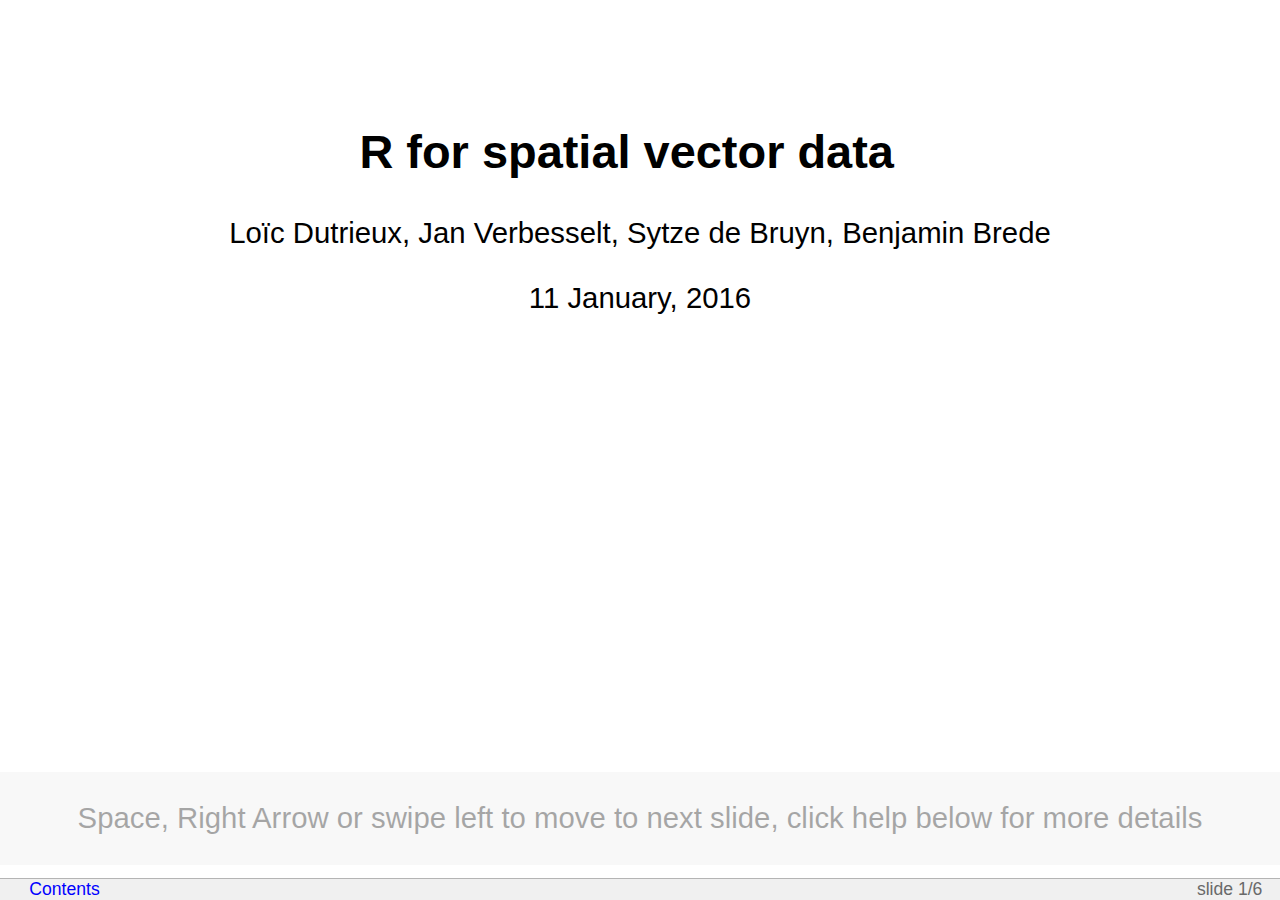
<file: slides.html>
<?xml version="1.0" encoding="utf-8" ?>
<!DOCTYPE html PUBLIC "-//W3C//DTD XHTML 1.0 Strict//EN" "http://www.w3.org/TR/xhtml1/DTD/xhtml1-strict.dtd">
<html xmlns="http://www.w3.org/1999/xhtml">
<head>
  <meta http-equiv="Content-Type" content="text/html; charset=utf-8" />
  <meta http-equiv="Content-Style-Type" content="text/css" />
  <meta name="generator" content="pandoc" />
  <meta name="author" content="Loïc Dutrieux, Jan Verbesselt, Sytze de Bruyn, Benjamin Brede" />
  <title>R for spatial vector data</title>
  <style type="text/css">code{white-space: pre;}</style>
  <style type="text/css">
table.sourceCode, tr.sourceCode, td.lineNumbers, td.sourceCode {
  margin: 0; padding: 0; vertical-align: baseline; border: none; }
table.sourceCode { width: 100%; line-height: 100%; }
td.lineNumbers { text-align: right; padding-right: 4px; padding-left: 4px; color: #aaaaaa; border-right: 1px solid #aaaaaa; }
td.sourceCode { padding-left: 5px; }
code > span.kw { color: #007020; font-weight: bold; }
code > span.dt { color: #902000; }
code > span.dv { color: #40a070; }
code > span.bn { color: #40a070; }
code > span.fl { color: #40a070; }
code > span.ch { color: #4070a0; }
code > span.st { color: #4070a0; }
code > span.co { color: #60a0b0; font-style: italic; }
code > span.ot { color: #007020; }
code > span.al { color: #ff0000; font-weight: bold; }
code > span.fu { color: #06287e; }
code > span.er { color: #ff0000; font-weight: bold; }
  </style>
  <link href="data:text/css,%2F%2A%20slidy%2Ecss%0A%0A%20%20%20Copyright%20%28c%29%202005%2D2010%20W3C%20%28MIT%2C%20ERCIM%2C%20Keio%29%2C%20All%20Rights%20Reserved%2E%0A%20%20%20W3C%20liability%2C%20trademark%2C%20document%20use%20and%20software%20licensing%0A%20%20%20rules%20apply%2C%20see%3A%0A%0A%20%20%20http%3A%2F%2Fwww%2Ew3%2Eorg%2FConsortium%2FLegal%2Fcopyright%2Ddocuments%0A%20%20%20http%3A%2F%2Fwww%2Ew3%2Eorg%2FConsortium%2FLegal%2Fcopyright%2Dsoftware%0A%2A%2F%0Abody%0A%7B%0A%20%20margin%3A%200%200%200%200%3B%0A%20%20padding%3A%200%200%200%200%3B%0A%20%20width%3A%20100%25%3B%0A%20%20height%3A%20100%25%3B%0A%20%20color%3A%20black%3B%0A%20%20background%2Dcolor%3A%20white%3B%0A%20%20font%2Dfamily%3A%20%22Gill%20Sans%20MT%22%2C%20%22Gill%20Sans%22%2C%20GillSans%2C%20sans%2Dserif%3B%0A%20%20font%2Dsize%3A%2014pt%3B%0A%7D%0A%0Adiv%2Etoolbar%20%7B%0A%20%20position%3A%20fixed%3B%20z%2Dindex%3A%20200%3B%0A%20%20top%3A%20auto%3B%20bottom%3A%200%3B%20left%3A%200%3B%20right%3A%200%3B%0A%20%20height%3A%201%2E2em%3B%20text%2Dalign%3A%20right%3B%0A%20%20padding%2Dleft%3A%201em%3B%0A%20%20padding%2Dright%3A%201em%3B%20%0A%20%20font%2Dsize%3A%2060%25%3B%0A%20%20color%3A%20DimGray%3B%0A%20%20background%2Dcolor%3A%20rgb%28240%2C240%2C240%29%3B%0A%20%20border%2Dtop%3A%20solid%201px%20rgb%28180%2C180%2C180%29%3B%0A%7D%0A%0Adiv%2Etoolbar%20span%2Ecopyright%20%7B%0A%20%20color%3A%20DimGray%3B%0A%20%20margin%2Dleft%3A%200%2E5em%3B%0A%7D%0A%0Adiv%2Einitial%5Fprompt%20%7B%0A%20%20position%3A%20absolute%3B%0A%20%20z%2Dindex%3A%201000%3B%0A%20%20bottom%3A%201%2E2em%3B%0A%20%20width%3A%20100%25%3B%0A%20%20background%2Dcolor%3A%20rgb%28200%2C200%2C200%29%3B%0A%20%20opacity%3A%200%2E35%3B%0A%20%20background%2Dcolor%3A%20rgb%28200%2C200%2C200%2C%200%2E35%29%3B%0A%20%20cursor%3A%20pointer%3B%0A%7D%0A%0Adiv%2Einitial%5Fprompt%20p%2Ehelp%20%7B%0A%20%20text%2Dalign%3A%20center%3B%0A%7D%0A%0Adiv%2Einitial%5Fprompt%20p%2Eclose%20%7B%0A%20%20text%2Dalign%3A%20right%3B%0A%20%20font%2Dstyle%3A%20italic%3B%0A%7D%0A%0Adiv%2Eslidy%5Ftoc%20%7B%0A%20%20position%3A%20absolute%3B%0A%20%20z%2Dindex%3A%20300%3B%0A%20%20width%3A%2060%25%3B%0A%20%20max%2Dwidth%3A%2030em%3B%0A%20%20height%3A%2030em%3B%0A%20%20overflow%3A%20auto%3B%0A%20%20top%3A%20auto%3B%0A%20%20right%3A%20auto%3B%0A%20%20left%3A%204em%3B%0A%20%20bottom%3A%204em%3B%0A%20%20padding%3A%201em%3B%0A%20%20background%3A%20rgb%28240%2C240%2C240%29%3B%0A%20%20border%2Dstyle%3A%20solid%3B%0A%20%20border%2Dwidth%3A%202px%3B%0A%20%20font%2Dsize%3A%2060%25%3B%0A%7D%0A%0Adiv%2Eslidy%5Ftoc%20%2Etoc%5Fheading%20%7B%0A%20%20text%2Dalign%3A%20center%3B%0A%20%20width%3A%20100%25%3B%0A%20%20margin%3A%200%3B%0A%20%20margin%2Dbottom%3A%201em%3B%0A%20%20border%2Dbottom%2Dstyle%3A%20solid%3B%0A%20%20border%2Dbottom%2Dcolor%3A%20rgb%28180%2C180%2C180%29%3B%0A%20%20border%2Dbottom%2Dwidth%3A%201px%3B%0A%7D%0A%0Adiv%2Eslide%20%7B%0A%20%20z%2Dindex%3A%2020%3B%0A%20%20margin%3A%200%200%200%200%3B%0A%20%20padding%2Dtop%3A%200%3B%0A%20%20padding%2Dbottom%3A%200%3B%0A%20%20padding%2Dleft%3A%2020px%3B%0A%20%20padding%2Dright%3A%2020px%3B%0A%20%20border%2Dwidth%3A%200%3B%0A%20%20clear%3A%20both%3B%0A%20%20top%3A%200%3B%0A%20%20bottom%3A%200%3B%0A%20%20left%3A%200%3B%0A%20%20right%3A%200%3B%0A%20%20line%2Dheight%3A%20120%25%3B%0A%20%20background%2Dcolor%3A%20transparent%3B%0A%7D%0A%0Adiv%2Ebackground%20%7B%0A%20%20display%3A%20none%3B%0A%7D%0A%0Adiv%2Ehandout%20%7B%0A%20%20margin%2Dleft%3A%2020px%3B%0A%20%20margin%2Dright%3A%2020px%3B%0A%7D%0A%0Adiv%2Eslide%2Etitlepage%20%7B%0A%20%20text%2Dalign%3A%20center%3B%0A%7D%0A%0Adiv%2Eslide%2Etitlepage%20h1%20%7B%0A%20%20padding%2Dtop%3A%2010%25%3B%0A%20%20margin%2Dright%3A%200%3B%0A%7D%0A%0Adiv%2Eslide%20h1%20%7B%0A%20%20padding%2Dleft%3A%200%3B%0A%20%20padding%2Dright%3A%2020pt%3B%0A%20%20padding%2Dtop%3A%204pt%3B%0A%20%20padding%2Dbottom%3A%204pt%3B%0A%20%20margin%2Dtop%3A%200%3B%0A%20%20margin%2Dleft%3A%200%3B%0A%20%20margin%2Dright%3A%2060pt%3B%0A%20%20margin%2Dbottom%3A%200%2E5em%3B%0A%20%20display%3A%20block%3B%20%0A%20%20font%2Dsize%3A%20160%25%3B%0A%20%20line%2Dheight%3A%201%2E2em%3B%0A%20%20background%3A%20transparent%3B%0A%7D%0A%0A%40media%20screen%20and%20%28max%2Ddevice%2Dwidth%3A%201024px%29%0A%7B%0A%20%20div%2Eslide%20%7B%20font%2Dsize%3A%20100%25%3B%20%7D%0A%7D%0A%0A%40media%20screen%20and%20%28max%2Ddevice%2Dwidth%3A%20800px%29%0A%7B%0A%20%20div%2Eslide%20%7B%20font%2Dsize%3A%20200%25%3B%20%7D%0A%20%20div%2Eslidy%5Ftoc%20%7B%0A%20%20%20%20top%3A%201em%3B%0A%20%20%20%20left%3A%201em%3B%0A%20%20%20%20right%3A%20auto%3B%0A%20%20%20%20width%3A%2080%25%3B%0A%20%20%20%20font%2Dsize%3A%20180%25%3B%0A%20%20%7D%0A%7D%0A%0Adiv%2Etoc%2Dheading%20%7B%0A%20%20width%3A%20100%25%3B%0A%20%20border%2Dbottom%3A%20solid%201px%20rgb%28180%2C180%2C180%29%3B%0A%20%20margin%2Dbottom%3A%201em%3B%0A%20%20text%2Dalign%3A%20center%3B%0A%7D%0A%0Aimg%20%7B%0A%20%20image%2Drendering%3A%20optimize%2Dquality%3B%0A%7D%0A%0Apre%20%7B%0A%20font%2Dsize%3A%2080%25%3B%0A%20font%2Dweight%3A%20bold%3B%0A%20line%2Dheight%3A%20120%25%3B%0A%20padding%2Dtop%3A%200%2E2em%3B%0A%20padding%2Dbottom%3A%200%2E2em%3B%0A%20padding%2Dleft%3A%201em%3B%0A%20padding%2Dright%3A%201em%3B%0A%20border%2Dstyle%3A%20solid%3B%0A%20border%2Dleft%2Dwidth%3A%201em%3B%0A%20border%2Dtop%2Dwidth%3A%20thin%3B%0A%20border%2Dright%2Dwidth%3A%20thin%3B%0A%20border%2Dbottom%2Dwidth%3A%20thin%3B%0A%20border%2Dcolor%3A%20%2395ABD0%3B%0A%20color%3A%20%2300428C%3B%0A%20background%2Dcolor%3A%20%23E4E5E7%3B%0A%7D%0A%0Ali%20pre%20%7B%20margin%2Dleft%3A%200%3B%20%7D%0A%0Ablockquote%20%7B%20font%2Dstyle%3A%20italic%20%7D%0A%0Aimg%20%7B%20background%2Dcolor%3A%20transparent%20%7D%0A%0Ap%2Ecopyright%20%7B%20font%2Dsize%3A%20smaller%20%7D%0A%0A%2Ecenter%20%7B%20text%2Dalign%3A%20center%20%7D%0A%2Efootnote%20%7B%20font%2Dsize%3A%20smaller%3B%20margin%2Dleft%3A%202em%3B%20%7D%0A%0Aa%20img%20%7B%20border%2Dwidth%3A%200%3B%20border%2Dstyle%3A%20none%20%7D%0A%0Aa%3Avisited%20%7B%20color%3A%20navy%20%7D%0Aa%3Alink%20%7B%20color%3A%20navy%20%7D%0Aa%3Ahover%20%7B%20color%3A%20red%3B%20text%2Ddecoration%3A%20underline%20%7D%0Aa%3Aactive%20%7B%20color%3A%20red%3B%20text%2Ddecoration%3A%20underline%20%7D%0A%0Aa%20%7Btext%2Ddecoration%3A%20none%7D%0A%2Etoolbar%20a%3Alink%20%7Bcolor%3A%20blue%7D%0A%2Etoolbar%20a%3Avisited%20%7Bcolor%3A%20blue%7D%0A%2Etoolbar%20a%3Aactive%20%7Bcolor%3A%20red%7D%0A%2Etoolbar%20a%3Ahover%20%7Bcolor%3A%20red%7D%0A%0Aul%20%7B%20list%2Dstyle%2Dtype%3A%20square%3B%20%7D%0Aul%20ul%20%7B%20list%2Dstyle%2Dtype%3A%20disc%3B%20%7D%0Aul%20ul%20ul%20%7B%20list%2Dstyle%2Dtype%3A%20circle%3B%20%7D%0Aul%20ul%20ul%20ul%20%7B%20list%2Dstyle%2Dtype%3A%20disc%3B%20%7D%0Ali%20%7B%20margin%2Dleft%3A%200%2E5em%3B%20margin%2Dtop%3A%200%2E5em%3B%20%7D%0Ali%20li%20%7B%20font%2Dsize%3A%2085%25%3B%20font%2Dstyle%3A%20italic%20%7D%0Ali%20li%20li%20%7B%20font%2Dsize%3A%2085%25%3B%20font%2Dstyle%3A%20normal%20%7D%0A%0Adiv%20dt%0A%7B%0A%20%20margin%2Dleft%3A%200%3B%0A%20%20margin%2Dtop%3A%201em%3B%0A%20%20margin%2Dbottom%3A%200%2E5em%3B%0A%20%20font%2Dweight%3A%20bold%3B%0A%7D%0Adiv%20dd%0A%7B%0A%20%20margin%2Dleft%3A%202em%3B%0A%20%20margin%2Dbottom%3A%200%2E5em%3B%0A%7D%0A%0A%0Ap%2Cpre%2Cul%2Col%2Cblockquote%2Ch2%2Ch3%2Ch4%2Ch5%2Ch6%2Cdl%2Ctable%20%7B%0A%20%20margin%2Dleft%3A%201em%3B%0A%20%20margin%2Dright%3A%201em%3B%0A%7D%0A%0Ap%2Esubhead%20%7B%20font%2Dweight%3A%20bold%3B%20margin%2Dtop%3A%202em%3B%20%7D%0A%0A%2Esmaller%20%7B%20font%2Dsize%3A%20smaller%20%7D%0A%2Ebigger%20%7B%20font%2Dsize%3A%20130%25%20%7D%0A%0Atd%2Cth%20%7B%20padding%3A%200%2E2em%20%7D%0A%0Aul%20%7B%0A%20%20margin%3A%200%2E5em%201%2E5em%200%2E5em%201%2E5em%3B%0A%20%20padding%3A%200%3B%0A%7D%0A%0Aol%20%7B%0A%20%20margin%3A%200%2E5em%201%2E5em%200%2E5em%201%2E5em%3B%0A%20%20padding%3A%200%3B%0A%7D%0A%0Aul%20%7B%20list%2Dstyle%2Dtype%3A%20square%3B%20%7D%0Aul%20ul%20%7B%20list%2Dstyle%2Dtype%3A%20disc%3B%20%7D%0Aul%20ul%20ul%20%7B%20list%2Dstyle%2Dtype%3A%20circle%3B%20%7D%0Aul%20ul%20ul%20ul%20%7B%20list%2Dstyle%2Dtype%3A%20disc%3B%20%7D%0A%0Aul%20li%20%7B%20%0A%20%20list%2Dstyle%3A%20square%3B%0A%20%20margin%3A%200%2E1em%200em%200%2E6em%200%3B%0A%20%20padding%3A%200%200%200%200%3B%0A%20%20line%2Dheight%3A%20140%25%3B%0A%7D%0A%0Aol%20li%20%7B%20%0A%20%20margin%3A%200%2E1em%200em%200%2E6em%201%2E5em%3B%0A%20%20padding%3A%200%200%200%200px%3B%0A%20%20line%2Dheight%3A%20140%25%3B%0A%20%20list%2Dstyle%2Dtype%3A%20decimal%3B%0A%7D%0A%0Ali%20ul%20li%20%7B%20%0A%20%20font%2Dsize%3A%2085%25%3B%20%0A%20%20font%2Dstyle%3A%20italic%3B%0A%20%20list%2Dstyle%2Dtype%3A%20disc%3B%0A%20%20background%3A%20transparent%3B%0A%20%20padding%3A%200%200%200%200%3B%0A%7D%0Ali%20li%20ul%20li%20%7B%20%0A%20%20font%2Dsize%3A%2085%25%3B%20%0A%20%20font%2Dstyle%3A%20normal%3B%0A%20%20list%2Dstyle%2Dtype%3A%20circle%3B%0A%20%20background%3A%20transparent%3B%0A%20%20padding%3A%200%200%200%200%3B%0A%7D%0Ali%20li%20li%20ul%20li%20%7B%0A%20%20list%2Dstyle%2Dtype%3A%20disc%3B%0A%20%20background%3A%20transparent%3B%0A%20%20padding%3A%200%200%200%200%3B%0A%7D%0A%0Ali%20ol%20li%20%7B%0A%20%20list%2Dstyle%2Dtype%3A%20decimal%3B%0A%7D%0A%0A%0Ali%20li%20ol%20li%20%7B%0A%20%20list%2Dstyle%2Dtype%3A%20decimal%3B%0A%7D%0A%0A%2F%2A%0A%20setting%20class%3D%22outline%20on%20ol%20or%20ul%20makes%20it%20behave%20as%20an%0A%20ouline%20list%20where%20blocklevel%20content%20in%20li%20elements%20is%0A%20hidden%20by%20default%20and%20can%20be%20expanded%20or%20collapsed%20with%0A%20mouse%20click%2E%20Set%20class%3D%22expand%22%20on%20li%20to%20override%20default%0A%2A%2F%0A%0Aol%2Eoutline%20li%3Ahover%20%7B%20cursor%3A%20pointer%20%7D%0Aol%2Eoutline%20li%2Enofold%3Ahover%20%7B%20cursor%3A%20default%20%7D%0A%0Aul%2Eoutline%20li%3Ahover%20%7B%20cursor%3A%20pointer%20%7D%0Aul%2Eoutline%20li%2Enofold%3Ahover%20%7B%20cursor%3A%20default%20%7D%0A%0Aol%2Eoutline%20%7B%20list%2Dstyle%3Adecimal%3B%20%7D%0Aol%2Eoutline%20ol%20%7B%20list%2Dstyle%2Dtype%3Alower%2Dalpha%20%7D%0A%0Aol%2Eoutline%20li%2Enofold%20%7B%0A%20%20padding%3A%200%200%200%2020px%3B%0A%20%20background%3A%20transparent%20url%28data%3Aimage%2Fgif%3Bbase64%2CR0lGODdhCQAJAIACAMzMzOvr%2FywAAAAACQAJAAACD4SPoRvG614Dctb4MEMcFAA7%29%20no%2Drepeat%200px%200%2E5em%3B%0A%7D%0Aol%2Eoutline%20li%2Eunfolded%20%7B%0A%20%20padding%3A%200%200%200%2020px%3B%0A%20%20background%3A%20transparent%20url%28data%3Aimage%2Fgif%3Bbase64%2CR0lGODdhCQAJAKEDAMPD%2F8zMzOvr%2F%2F%2F%2F%2FywAAAAACQAJAAACEYyPoivG614LAlg7ZZbxoR8UADs%3D%29%20no%2Drepeat%200px%200%2E5em%3B%0A%7D%0Aol%2Eoutline%20li%2Efolded%20%7B%0A%20%20padding%3A%200%200%200%2020px%3B%0A%20%20background%3A%20transparent%20url%28data%3Aimage%2Fgif%3Bbase64%2CR0lGODdhCQAJAKEDAMPD%2F8zMzOvr%2F%2F%2F%2F%2FywAAAAACQAJAAACFIyPoiu2sJyCyoF7W3hxz850CFIAADs%3D%29%20no%2Drepeat%200px%200%2E5em%3B%0A%7D%0Aol%2Eoutline%20li%2Eunfolded%3Ahover%20%7B%0A%20%20padding%3A%200%200%200%2020px%3B%0A%20%20background%3A%20transparent%20url%28data%3Aimage%2Fgif%3Bbase64%2CR0lGODdhCQAJAKEDAAAAAAAA%2F8PD%2F%2F%2F%2F%2FywAAAAACQAJAAACEYSPoivG614DIlg7ZZbxoQ8UADs%3D%29%20no%2Drepeat%200px%200%2E5em%3B%0A%7D%0Aol%2Eoutline%20li%2Efolded%3Ahover%20%7B%0A%20%20padding%3A%200%200%200%2020px%3B%0A%20%20background%3A%20transparent%20url%28data%3Aimage%2Fgif%3Bbase64%2CR0lGODdhCQAJAKEDAAAAAAAA%2F8PD%2F%2F%2F%2F%2FywAAAAACQAJAAACFISPoiu2sZyCyoV7G3hxz850CFIAADs%3D%29%20no%2Drepeat%200px%200%2E5em%3B%0A%7D%0A%0Aul%2Eoutline%20li%2Enofold%20%7B%0A%20%20padding%3A%200%200%200%2020px%3B%0A%20%20background%3A%20transparent%20url%28data%3Aimage%2Fgif%3Bbase64%2CR0lGODdhCQAJAIACAMzMzOvr%2FywAAAAACQAJAAACD4SPoRvG614Dctb4MEMcFAA7%29%20no%2Drepeat%200px%200%2E5em%3B%0A%7D%0Aul%2Eoutline%20li%2Eunfolded%20%7B%0A%20%20padding%3A%200%200%200%2020px%3B%0A%20%20background%3A%20transparent%20url%28data%3Aimage%2Fgif%3Bbase64%2CR0lGODdhCQAJAKEDAMPD%2F8zMzOvr%2F%2F%2F%2F%2FywAAAAACQAJAAACEYyPoivG614LAlg7ZZbxoR8UADs%3D%29%20no%2Drepeat%200px%200%2E5em%3B%0A%7D%0Aul%2Eoutline%20li%2Efolded%20%7B%0A%20%20padding%3A%200%200%200%2020px%3B%0A%20%20background%3A%20transparent%20url%28data%3Aimage%2Fgif%3Bbase64%2CR0lGODdhCQAJAKEDAMPD%2F8zMzOvr%2F%2F%2F%2F%2FywAAAAACQAJAAACFIyPoiu2sJyCyoF7W3hxz850CFIAADs%3D%29%20no%2Drepeat%200px%200%2E5em%3B%0A%7D%0Aul%2Eoutline%20li%2Eunfolded%3Ahover%20%7B%0A%20%20padding%3A%200%200%200%2020px%3B%0A%20%20background%3A%20transparent%20url%28data%3Aimage%2Fgif%3Bbase64%2CR0lGODdhCQAJAKEDAAAAAAAA%2F8PD%2F%2F%2F%2F%2FywAAAAACQAJAAACEYSPoivG614DIlg7ZZbxoQ8UADs%3D%29%20no%2Drepeat%200px%200%2E5em%3B%0A%7D%0Aul%2Eoutline%20li%2Efolded%3Ahover%20%7B%0A%20%20padding%3A%200%200%200%2020px%3B%0A%20%20background%3A%20transparent%20url%28data%3Aimage%2Fgif%3Bbase64%2CR0lGODdhCQAJAKEDAAAAAAAA%2F8PD%2F%2F%2F%2F%2FywAAAAACQAJAAACFISPoiu2sZyCyoV7G3hxz850CFIAADs%3D%29%20no%2Drepeat%200px%200%2E5em%3B%0A%7D%0A%0A%2F%2A%20for%20slides%20with%20class%20%22title%22%20in%20table%20of%20contents%20%2A%2F%0Aa%2Etitleslide%20%7B%20font%2Dweight%3A%20bold%3B%20font%2Dstyle%3A%20italic%20%7D%0A%0A%2F%2A%0A%20hide%20images%20for%20work%20around%20for%20save%20as%20bug%0A%20where%20browsers%20fail%20to%20save%20images%20used%20by%20CSS%0A%2A%2F%0Aimg%2Ehidden%20%7B%20display%3A%20none%3B%20visibility%3A%20hidden%20%7D%0Adiv%2Einitial%5Fprompt%20%7B%20display%3A%20none%3B%20visibility%3A%20hidden%20%7D%0A%0A%20%20div%2Eslide%20%7B%0A%20%20%20%20%20visibility%3A%20visible%3B%0A%20%20%20%20%20position%3A%20inherit%3B%0A%20%20%7D%0A%20%20div%2Ehandout%20%7B%0A%20%20%20%20%20border%2Dtop%2Dstyle%3A%20solid%3B%0A%20%20%20%20%20border%2Dtop%2Dwidth%3A%20thin%3B%0A%20%20%20%20%20border%2Dtop%2Dcolor%3A%20black%3B%0A%20%20%7D%0A%0A%40media%20screen%20%7B%0A%20%20%2Ehidden%20%7B%20display%3A%20none%3B%20visibility%3A%20visible%20%7D%0A%0A%20%20div%2Eslide%2Ehidden%20%7B%20display%3A%20block%3B%20visibility%3A%20visible%20%7D%0A%20%20div%2Ehandout%2Ehidden%20%7B%20display%3A%20block%3B%20visibility%3A%20visible%20%7D%0A%20%20div%2Ebackground%20%7B%20display%3A%20none%3B%20visibility%3A%20hidden%20%7D%0A%20%20body%2Esingle%5Fslide%20div%2Einitial%5Fprompt%20%7B%20display%3A%20block%3B%20visibility%3A%20visible%20%7D%0A%20%20body%2Esingle%5Fslide%20div%2Ebackground%20%7B%20display%3A%20block%3B%20visibility%3A%20visible%20%7D%0A%20%20body%2Esingle%5Fslide%20div%2Ebackground%2Ehidden%20%7B%20display%3A%20none%3B%20visibility%3A%20hidden%20%7D%0A%20%20body%2Esingle%5Fslide%20%2Einvisible%20%7B%20visibility%3A%20hidden%20%7D%0A%20%20body%2Esingle%5Fslide%20%2Ehidden%20%7B%20display%3A%20none%3B%20visibility%3A%20hidden%20%7D%0A%20%20body%2Esingle%5Fslide%20div%2Eslide%20%7B%20position%3A%20absolute%20%7D%0A%20%20body%2Esingle%5Fslide%20div%2Ehandout%20%7B%20display%3A%20none%3B%20visibility%3A%20hidden%20%7D%0A%7D%0A%0A%40media%20print%20%7B%0A%20%20%2Ehidden%20%7B%20display%3A%20block%3B%20visibility%3A%20visible%20%7D%0A%0A%20%20div%2Eslide%20pre%20%7B%20font%2Dsize%3A%2060%25%3B%20padding%2Dleft%3A%200%2E5em%3B%20%7D%0A%20%20div%2Etoolbar%20%7B%20display%3A%20none%3B%20visibility%3A%20hidden%3B%20%7D%0A%20%20div%2Eslidy%5Ftoc%20%7B%20display%3A%20none%3B%20visibility%3A%20hidden%3B%20%7D%0A%20%20div%2Ebackground%20%7B%20display%3A%20none%3B%20visibility%3A%20hidden%3B%20%7D%0A%20%20div%2Eslide%20%7B%20page%2Dbreak%2Dbefore%3A%20always%20%7D%0A%20%20%2F%2A%20%3Afirst%2Dchild%20isn%27t%20reliable%20for%20print%20media%20%2A%2F%0A%20%20div%2Eslide%2Efirst%2Dslide%20%7B%20page%2Dbreak%2Dbefore%3A%20avoid%20%7D%0A%7D%0A%0A%2F%2A%20the%20below%20rules%20increase%20compatibility%20with%20Shiny%20and%20Bootstrap%20%2A%2F%0A%0A%2F%2A%20remove%20margins%20that%20misalign%20sliders%20%2A%2F%0A%2Ejslider%20table%20%7B%0A%20%20%20margin%2Dleft%3A%200em%3B%0A%20%20%20margin%2Dright%3A%200em%3B%0A%7D%0A%0A%2F%2A%20don%27t%20use%20very%20large%20fonts%20in%20datatables%20%2A%2F%0Atable%2EdataTable%2C%20%2Eshiny%2Ddatatable%2Doutput%20div%20%7B%0A%20%20%20font%2Dsize%3A%2014pt%3B%0A%7D%0A%0A%2F%2A%20adjust%20footer%20element%20size%20for%20DT%20package%20%2A%2F%0A%2EdataTables%5Finfo%2C%20%2EdataTables%5Fpaginate%20%7B%0A%20%20font%2Dsize%3A%2019px%3B%0A%7D%0A%0A%2F%2A%20allow%20R%20chunks%20to%20render%20in%20a%20large%20font%20%2A%2F%0Apre%2EsourceCode%2C%20code%2EsourceCode%20%7B%0A%20%20%20font%2Dsize%3A%2080%25%3B%0A%7D%0A%0A%2F%2A%20increase%20the%20input%20font%20size%20set%20by%20Bootstrap%20%2A%2F%0Alabel%2C%20button%2C%20input%2C%20select%2C%20textarea%20%7B%0A%20%20%20font%2Dsize%3A%2014pt%3B%0A%7D%0A%0A%2F%2A%20eliminate%20bullets%20in%20Bootstrap%20navigation%20lists%20%2A%2F%0Aul%2Enav%2C%20ul%2Enav%20li%20%7B%0A%20%20%20list%2Dstyle%2Dtype%3A%20none%3B%0A%7D%0A%0A" rel="stylesheet" type="text/css" media="screen, projection, print" />
  <script src="data:application/x-javascript,%2F%2A%20slidy%2Ejs%0A%0A%20%20%20Copyright%20%28c%29%202005%2D2013%20W3C%20%28MIT%2C%20ERCIM%2C%20Keio%29%2C%20All%20Rights%20Reserved%2E%0A%20%20%20W3C%20liability%2C%20trademark%2C%20document%20use%20and%20software%20licensing%0A%20%20%20rules%20apply%2C%20see%3A%0A%0A%20%20%20http%3A%2F%2Fwww%2Ew3%2Eorg%2FConsortium%2FLegal%2Fcopyright%2Ddocuments%0A%20%20%20http%3A%2F%2Fwww%2Ew3%2Eorg%2FConsortium%2FLegal%2Fcopyright%2Dsoftware%0A%0A%20%20%20Defines%20single%20name%20%22w3c%5Fslidy%22%20in%20global%20namespace%0A%20%20%20Adds%20event%20handlers%20without%20trampling%20on%20any%20others%0A%2A%2F%0A%0A%2F%2F%20the%20slidy%20object%20implementation%0Avar%20w3c%5Fslidy%20%3D%20%7B%0A%20%20%2F%2F%20classify%20which%20kind%20of%20browser%20we%27re%20running%20under%0A%20%20ns%5Fpos%3A%20%28typeof%20window%2EpageYOffset%21%3D%27undefined%27%29%2C%0A%20%20khtml%3A%20%28%28navigator%2EuserAgent%29%2EindexOf%28%22KHTML%22%29%20%3E%3D%200%20%3F%20true%20%3A%20false%29%2C%0A%20%20opera%3A%20%28%28navigator%2EuserAgent%29%2EindexOf%28%22Opera%22%29%20%3E%3D%200%20%3F%20true%20%3A%20false%29%2C%0A%20%20ipad%3A%20%28%28navigator%2EuserAgent%29%2EindexOf%28%22iPad%22%29%20%3E%3D%200%20%3F%20true%20%3A%20false%29%2C%0A%20%20iphone%3A%20%28%28navigator%2EuserAgent%29%2EindexOf%28%22iPhone%22%29%20%3E%3D%200%20%3F%20true%20%3A%20false%29%2C%0A%20%20android%3A%20%28%28navigator%2EuserAgent%29%2EindexOf%28%22Android%22%29%20%3E%3D%200%20%3F%20true%20%3A%20false%29%2C%0A%20%20ie%3A%20%28typeof%20document%2Eall%20%21%3D%20%22undefined%22%20%26%26%20%21this%2Eopera%29%2C%0A%20%20ie6%3A%20%28%21this%2Ens%5Fpos%20%26%26%20navigator%2EuserAgent%2EindexOf%28%22MSIE%206%22%29%20%21%3D%20%2D1%29%2C%0A%20%20ie7%3A%20%28%21this%2Ens%5Fpos%20%26%26%20navigator%2EuserAgent%2EindexOf%28%22MSIE%207%22%29%20%21%3D%20%2D1%29%2C%0A%20%20ie8%3A%20%28%21this%2Ens%5Fpos%20%26%26%20navigator%2EuserAgent%2EindexOf%28%22MSIE%208%22%29%20%21%3D%20%2D1%29%2C%0A%20%20ie9%3A%20%28%21this%2Ens%5Fpos%20%26%26%20navigator%2EuserAgent%2EindexOf%28%22MSIE%209%22%29%20%21%3D%20%2D1%29%2C%0A%0A%20%20%2F%2F%20data%20for%20swipe%20and%20double%20tap%20detection%20on%20touch%20screens%0A%20%20last%5Ftap%3A%200%2C%0A%20%20prev%5Ftap%3A%200%2C%0A%20%20start%5Fx%3A%200%2C%0A%20%20start%5Fy%3A%200%2C%0A%20%20delta%5Fx%3A%200%2C%0A%20%20delta%5Fy%3A%200%2C%0A%0A%20%20%2F%2F%20are%20we%20running%20as%20XHTML%3F%20%28doesn%27t%20work%20on%20Opera%29%0A%20%20is%5Fxhtml%3A%20%2Fxml%2F%2Etest%28document%2EcontentType%29%2C%0A%0A%20%20slide%5Fnumber%3A%200%2C%20%2F%2F%20integer%20slide%20count%3A%200%2C%201%2C%202%2C%20%2E%2E%2E%0A%20%20slide%5Fnumber%5Felement%3A%20null%2C%20%2F%2F%20element%20containing%20slide%20number%0A%20%20slides%3A%20%5B%5D%2C%20%2F%2F%20set%20to%20array%20of%20slide%20div%27s%0A%20%20notes%3A%20%5B%5D%2C%20%2F%2F%20set%20to%20array%20of%20handout%20div%27s%0A%20%20backgrounds%3A%20%5B%5D%2C%20%2F%2F%20set%20to%20array%20of%20background%20div%27s%0A%20%20observers%3A%20%5B%5D%2C%20%2F%2F%20list%20of%20observer%20functions%0A%20%20toolbar%3A%20null%2C%20%2F%2F%20element%20containing%20toolbar%0A%20%20title%3A%20null%2C%20%2F%2F%20document%20title%0A%20%20last%5Fshown%3A%20null%2C%20%2F%2F%20last%20incrementally%20shown%20item%0A%20%20eos%3A%20null%2C%20%20%2F%2F%20span%20element%20for%20end%20of%20slide%20indicator%0A%20%20toc%3A%20null%2C%20%2F%2F%20table%20of%20contents%0A%20%20outline%3A%20null%2C%20%2F%2F%20outline%20element%20with%20the%20focus%0A%20%20selected%5Ftext%5Flen%3A%200%2C%20%2F%2F%20length%20of%20drag%20selection%20on%20document%0A%20%20view%5Fall%3A%200%2C%20%20%2F%2F%201%20to%20view%20all%20slides%20%2B%20handouts%0A%20%20want%5Ftoolbar%3A%20true%2C%20%20%2F%2F%20user%20preference%20to%20show%2Fhide%20toolbar%0A%20%20mouse%5Fclick%5Fenabled%3A%20true%2C%20%2F%2F%20enables%20left%20click%20for%20next%20slide%0A%20%20scroll%5Fhack%3A%200%2C%20%2F%2F%20IE%20work%20around%20for%20position%3A%20fixed%0A%20%20disable%5Fslide%5Fclick%3A%20false%2C%20%20%2F%2F%20used%20by%20clicked%20anchors%0A%0A%20%20lang%3A%20%22en%22%2C%20%2F%2F%20updated%20to%20language%20specified%20by%20html%20file%0A%0A%20%20help%5Fanchor%3A%20null%2C%20%2F%2F%20used%20for%20keyboard%20focus%20hack%20in%20showToolbar%28%29%0A%20%20help%5Fpage%3A%20%22http%3A%2F%2Fwww%2Ew3%2Eorg%2FTalks%2FTools%2FSlidy2%2Fhelp%2Fhelp%2Ehtml%22%2C%0A%20%20help%5Ftext%3A%20%22Navigate%20with%20mouse%20click%2C%20space%20bar%2C%20Cursor%20Left%2FRight%2C%20%22%20%2B%0A%20%20%20%20%20%20%20%20%20%20%20%20%20%22or%20Pg%20Up%20and%20Pg%20Dn%2E%20Use%20S%20and%20B%20to%20change%20font%20size%2E%22%2C%0A%0A%20%20size%5Findex%3A%200%2C%0A%20%20size%5Fadjustment%3A%200%2C%0A%20%20sizes%3A%20%20new%20Array%28%2210pt%22%2C%20%2212pt%22%2C%20%2214pt%22%2C%20%2216pt%22%2C%20%2218pt%22%2C%20%2220pt%22%2C%0A%20%20%20%20%20%20%20%20%20%20%20%20%20%20%20%20%20%20%20%20%2222pt%22%2C%20%2224pt%22%2C%20%2226pt%22%2C%20%2228pt%22%2C%20%2230pt%22%2C%20%2232pt%22%29%2C%0A%0A%20%20%2F%2F%20needed%20for%20efficient%20resizing%0A%20%20last%5Fwidth%3A%200%2C%0A%20%20last%5Fheight%3A%200%2C%0A%0A%0A%20%20%2F%2F%20Needed%20for%20cross%20browser%20support%20for%20relative%20width%2Fheight%20on%0A%20%20%2F%2F%20object%20elements%2E%20The%20work%20around%20is%20to%20save%20width%2Fheight%20attributes%0A%20%20%2F%2F%20and%20then%20to%20recompute%20absolute%20width%2Fheight%20dimensions%20on%20resizing%0A%20%20%20objects%3A%20%5B%5D%2C%0A%0A%20%20%2F%2F%20attach%20initialiation%20event%20handlers%0A%20%20set%5Fup%3A%20function%20%28%29%20%7B%0A%20%20%20%20var%20init%20%3D%20function%28%29%20%7B%20w3c%5Fslidy%2Einit%28%29%3B%20%7D%3B%0A%20%20%20%20if%20%28typeof%20window%2EaddEventListener%20%21%3D%20%22undefined%22%29%0A%20%20%20%20%20%20window%2EaddEventListener%28%22load%22%2C%20init%2C%20false%29%3B%0A%20%20%20%20else%0A%20%20%20%20%20%20window%2EattachEvent%28%22onload%22%2C%20init%29%3B%0A%20%20%7D%2C%0A%0A%20%20hide%5Fslides%3A%20function%20%28%29%20%7B%0A%20%20%20%20if%20%28document%2Ebody%20%26%26%20%21w3c%5Fslidy%2Einitialized%29%0A%20%20%20%20%20%20document%2Ebody%2Estyle%2Evisibility%20%3D%20%22hidden%22%3B%0A%20%20%20%20else%0A%20%20%20%20%20%20setTimeout%28w3c%5Fslidy%2Ehide%5Fslides%2C%2050%29%3B%0A%20%20%7D%2C%0A%0A%20%20%2F%2F%20hack%20to%20persuade%20IE%20to%20compute%20correct%20document%20height%0A%20%20%2F%2F%20as%20needed%20for%20simulating%20fixed%20positioning%20of%20toolbar%0A%20%20ie%5Fhack%3A%20function%20%28%29%20%7B%0A%20%20%20%20window%2EresizeBy%280%2C%2D1%29%3B%0A%20%20%20%20window%2EresizeBy%280%2C%201%29%3B%0A%20%20%7D%2C%0A%0A%20%20init%3A%20function%20%28%29%20%7B%0A%20%20%20%20%2F%2Falert%28%22slidy%20starting%20test%2010%22%29%3B%0A%20%20%20%20document%2Ebody%2Estyle%2Evisibility%20%3D%20%22visible%22%3B%0A%20%20%20%20this%2Einit%5Flocalization%28%29%3B%0A%20%20%20%20this%2Eadd%5Ftoolbar%28%29%3B%0A%20%20%20%20this%2Ewrap%5Fimplicit%5Fslides%28%29%3B%0A%20%20%20%20this%2Ecollect%5Fslides%28%29%3B%0A%20%20%20%20this%2Ecollect%5Fnotes%28%29%3B%0A%20%20%20%20this%2Ecollect%5Fbackgrounds%28%29%3B%0A%20%20%20%20this%2Eobjects%20%3D%20document%2Ebody%2EgetElementsByTagName%28%22object%22%29%3B%0A%20%20%20%20this%2Epatch%5Fanchors%28%29%3B%0A%20%20%20%20this%2Eslide%5Fnumber%20%3D%20this%2Efind%5Fslide%5Fnumber%28location%2Ehref%29%3B%0A%20%20%20%20window%2Eoffscreenbuffering%20%3D%20true%3B%0A%20%20%20%20this%2Esize%5Fadjustment%20%3D%20this%2Efind%5Fsize%5Fadjust%28%29%3B%0A%20%20%20%20this%2Etime%5Fleft%20%3D%20this%2Efind%5Fduration%28%29%3B%0A%20%20%20%20this%2Ehide%5Fimage%5Ftoolbar%28%29%3B%20%20%2F%2F%20suppress%20IE%20image%20toolbar%20popup%0A%20%20%20%20this%2Einit%5Foutliner%28%29%3B%20%20%2F%2F%20activate%20fold%2Funfold%20support%0A%20%20%20%20this%2Etitle%20%3D%20document%2Etitle%3B%0A%20%20%20%20this%2Ekeyboardless%20%3D%20%28this%2Eipad%7C%7Cthis%2Eiphone%7C%7Cthis%2Eandroid%29%3B%0A%0A%20%20%20%20if%20%28this%2Ekeyboardless%29%0A%20%20%20%20%7B%0A%20%20%20%20%20%20w3c%5Fslidy%2Eremove%5Fclass%28w3c%5Fslidy%2Etoolbar%2C%20%22hidden%22%29%0A%20%20%20%20%20%20this%2Ewant%5Ftoolbar%20%3D%200%3B%0A%20%20%20%20%7D%0A%0A%20%20%20%20%2F%2F%20work%20around%20for%20opera%20bug%0A%20%20%20%20this%2Eis%5Fxhtml%20%3D%20%28document%2Ebody%2EtagName%20%3D%3D%20%22BODY%22%20%3F%20false%20%3A%20true%29%3B%0A%0A%20%20%20%20if%20%28this%2Eslides%2Elength%20%3E%200%29%0A%20%20%20%20%7B%0A%20%20%20%20%20%20var%20slide%20%3D%20this%2Eslides%5Bthis%2Eslide%5Fnumber%5D%3B%0A%20%20%20%0A%20%20%20%20%20%20if%20%28this%2Eslide%5Fnumber%20%3E%200%29%0A%20%20%20%20%20%20%7B%0A%20%20%20%20%20%20%20%20this%2Eset%5Fvisibility%5Fall%5Fincremental%28%22visible%22%29%3B%0A%20%20%20%20%20%20%20%20this%2Elast%5Fshown%20%3D%20this%2Eprevious%5Fincremental%5Fitem%28null%29%3B%0A%20%20%20%20%20%20%20%20this%2Eset%5Feos%5Fstatus%28true%29%3B%0A%20%20%20%20%20%20%7D%0A%20%20%20%20%20%20else%0A%20%20%20%20%20%20%7B%0A%20%20%20%20%20%20%20%20this%2Elast%5Fshown%20%3D%20null%3B%0A%20%20%20%20%20%20%20%20this%2Eset%5Fvisibility%5Fall%5Fincremental%28%22hidden%22%29%3B%0A%20%20%20%20%20%20%20%20this%2Eset%5Feos%5Fstatus%28%21this%2Enext%5Fincremental%5Fitem%28this%2Elast%5Fshown%29%29%3B%0A%20%20%20%20%20%20%7D%0A%0A%20%20%20%20%20%20this%2Eset%5Flocation%28%29%3B%0A%20%20%20%20%20%20this%2Eadd%5Fclass%28this%2Eslides%5B0%5D%2C%20%22first%2Dslide%22%29%3B%0A%20%20%20%20%20%20w3c%5Fslidy%2Eshow%5Fslide%28slide%29%3B%0A%20%20%20%20%7D%0A%0A%20%20%20%20this%2Etoc%20%3D%20this%2Etable%5Fof%5Fcontents%28%29%3B%0A%0A%20%20%20%20this%2Eadd%5Finitial%5Fprompt%28%29%3B%0A%0A%20%20%20%20%2F%2F%20bind%20event%20handlers%20without%20interfering%20with%20custom%20page%20scripts%0A%20%20%20%20%2F%2F%20Tap%20events%20behave%20too%20weirdly%20to%20support%20clicks%20reliably%20on%0A%20%20%20%20%2F%2F%20iPhone%20and%20iPad%2C%20so%20exclude%20these%20from%20click%20handler%0A%0A%20%20%20%20if%20%28%21this%2Ekeyboardless%29%0A%20%20%20%20%7B%0A%20%20%20%20%20%20this%2Eadd%5Flistener%28document%2Ebody%2C%20%22click%22%2C%20this%2Emouse%5Fbutton%5Fclick%29%3B%0A%20%20%20%20%20%20this%2Eadd%5Flistener%28document%2Ebody%2C%20%22mousedown%22%2C%20this%2Emouse%5Fbutton%5Fdown%29%3B%0A%20%20%20%20%7D%0A%0A%20%20%20%20this%2Eadd%5Flistener%28document%2C%20%22keydown%22%2C%20this%2Ekey%5Fdown%29%3B%0A%20%20%20%20this%2Eadd%5Flistener%28document%2C%20%22keypress%22%2C%20this%2Ekey%5Fpress%29%3B%0A%20%20%20%20this%2Eadd%5Flistener%28window%2C%20%22resize%22%2C%20this%2Eresized%29%3B%0A%20%20%20%20this%2Eadd%5Flistener%28window%2C%20%22scroll%22%2C%20this%2Escrolled%29%3B%0A%20%20%20%20this%2Eadd%5Flistener%28window%2C%20%22unload%22%2C%20this%2Eunloaded%29%3B%0A%0A%20%20%20%20this%2Eadd%5Flistener%28document%2C%20%22gesturechange%22%2C%20function%20%28%29%0A%20%20%20%20%7B%0A%20%20%20%20%20%20return%20false%3B%0A%20%20%20%20%7D%29%3B%0A%0A%20%20%20%20this%2Eattach%5Ftouch%5Fhanders%28this%2Eslides%29%3B%0A%0A%20%20%20%20%2F%2F%20this%20seems%20to%20be%20a%20debugging%20hack%0A%20%20%20%20%2F%2Fif%20%28%21document%2Ebody%2Eonclick%29%0A%20%20%20%20%2F%2F%20%20document%2Ebody%2Eonclick%20%3D%20function%20%28%29%20%7B%20%7D%3B%0A%0A%20%20%20%20this%2Esingle%5Fslide%5Fview%28%29%3B%0A%0A%20%20%20%20%2F%2Fthis%2Eset%5Flocation%28%29%3B%0A%0A%20%20%20%20this%2Eresized%28%29%3B%0A%0A%20%20%20%20if%20%28this%2Eie7%29%0A%20%20%20%20%20%20setTimeout%28w3c%5Fslidy%2Eie%5Fhack%2C%20100%29%3B%0A%0A%20%20%20%20this%2Eshow%5Ftoolbar%28%29%3B%0A%0A%20%20%20%20%2F%2F%20for%20back%20button%20detection%0A%20%20%20%20setInterval%28function%20%28%29%20%7B%20w3c%5Fslidy%2Echeck%5Flocation%28%29%3B%20%7D%2C%20200%29%3B%0A%20%20%20%20w3c%5Fslidy%2Einitialized%20%3D%20true%3B%0A%20%20%7D%2C%0A%0A%20%20%2F%2F%20create%20div%20element%20with%20links%20to%20each%20slide%0A%20%20table%5Fof%5Fcontents%3A%20function%20%28%29%20%7B%0A%20%20%20%20var%20toc%20%3D%20this%2Ecreate%5Felement%28%22div%22%29%3B%0A%20%20%20%20this%2Eadd%5Fclass%28toc%2C%20%22slidy%5Ftoc%20hidden%22%29%3B%0A%20%20%20%20%2F%2Ftoc%2EsetAttribute%28%22tabindex%22%2C%20%220%22%29%3B%0A%0A%20%20%20%20var%20heading%20%3D%20this%2Ecreate%5Felement%28%22div%22%29%3B%0A%20%20%20%20this%2Eadd%5Fclass%28heading%2C%20%22toc%2Dheading%22%29%3B%0A%20%20%20%20heading%2EinnerHTML%20%3D%20this%2Elocalize%28%22Table%20of%20Contents%22%29%3B%0A%0A%20%20%20%20toc%2EappendChild%28heading%29%3B%0A%20%20%20%20var%20previous%20%3D%20null%3B%0A%0A%20%20%20%20for%20%28var%20i%20%3D%200%3B%20i%20%3C%20this%2Eslides%2Elength%3B%20%2B%2Bi%29%0A%20%20%20%20%7B%0A%20%20%20%20%20%20var%20title%20%3D%20this%2Ehas%5Fclass%28this%2Eslides%5Bi%5D%2C%20%22title%22%29%3B%0A%20%20%20%20%20%20var%20num%20%3D%20document%2EcreateTextNode%28%28i%20%2B%201%29%20%2B%20%22%2E%20%22%29%3B%0A%0A%20%20%20%20%20%20toc%2EappendChild%28num%29%3B%0A%0A%20%20%20%20%20%20var%20a%20%3D%20this%2Ecreate%5Felement%28%22a%22%29%3B%0A%20%20%20%20%20%20a%2EsetAttribute%28%22href%22%2C%20%22%23%28%22%20%2B%20%28i%2B1%29%20%2B%20%22%29%22%29%3B%0A%0A%20%20%20%20%20%20if%20%28title%29%0A%20%20%20%20%20%20%20%20this%2Eadd%5Fclass%28a%2C%20%22titleslide%22%29%3B%0A%0A%20%20%20%20%20%20var%20name%20%3D%20document%2EcreateTextNode%28this%2Eslide%5Fname%28i%29%29%3B%0A%20%20%20%20%20%20a%2EappendChild%28name%29%3B%0A%20%20%20%20%20%20a%2Eonclick%20%3D%20w3c%5Fslidy%2Etoc%5Fclick%3B%0A%20%20%20%20%20%20a%2Eonkeydown%20%3D%20w3c%5Fslidy%2Etoc%5Fkey%5Fdown%3B%0A%20%20%20%20%20%20a%2Eprevious%20%3D%20previous%3B%0A%0A%20%20%20%20%20%20if%20%28previous%29%0A%20%20%20%20%20%20%20%20previous%2Enext%20%3D%20a%3B%0A%0A%20%20%20%20%20%20toc%2EappendChild%28a%29%3B%0A%0A%20%20%20%20%20%20if%20%28i%20%3D%3D%200%29%0A%20%20%20%20%20%20%20%20toc%2Efirst%20%3D%20a%3B%0A%0A%20%20%20%20%20%20if%20%28i%20%3C%20this%2Eslides%2Elength%20%2D%201%29%0A%20%20%20%20%20%20%7B%0A%20%20%20%20%20%20%20%20var%20br%20%3D%20this%2Ecreate%5Felement%28%22br%22%29%3B%0A%20%20%20%20%20%20%20%20toc%2EappendChild%28br%29%3B%0A%20%20%20%20%20%20%7D%0A%0A%20%20%20%20%20%20previous%20%3D%20a%3B%0A%20%20%20%20%7D%0A%0A%20%20%20%20toc%2Efocus%20%3D%20function%20%28%29%20%7B%0A%20%20%20%20%20%20if%20%28this%2Efirst%29%0A%20%20%20%20%20%20%20%20this%2Efirst%2Efocus%28%29%3B%0A%20%20%20%20%7D%0A%0A%20%20%20%20toc%2Eonmouseup%20%3D%20w3c%5Fslidy%2Emouse%5Fbutton%5Fup%3B%0A%0A%20%20%20%20toc%2Eonclick%20%3D%20function%20%28e%29%20%7B%0A%20%20%20%20%20%20e%7C%7C%28e%3Dwindow%2Eevent%29%3B%0A%0A%20%20%20%20%20%20if%20%28w3c%5Fslidy%2Eselected%5Ftext%5Flen%20%3C%3D%200%29%0A%20%20%20%20%20%20%20%20%20w3c%5Fslidy%2Ehide%5Ftable%5Fof%5Fcontents%28true%29%3B%0A%0A%20%20%20%20%20%20w3c%5Fslidy%2Estop%5Fpropagation%28e%29%3B%0A%20%20%20%20%0A%20%20%20%20%20%20if%20%28e%2Ecancel%20%21%3D%20undefined%29%0A%20%20%20%20%20%20%20%20e%2Ecancel%20%3D%20true%3B%0A%20%20%20%20%20%20%0A%20%20%20%20%20%20if%20%28e%2EreturnValue%20%21%3D%20undefined%29%0A%20%20%20%20%20%20%20%20e%2EreturnValue%20%3D%20false%3B%0A%20%20%20%20%20%20%0A%20%20%20%20%20%20return%20false%3B%0A%20%20%20%20%7D%3B%0A%0A%20%20%20%20document%2Ebody%2EinsertBefore%28toc%2C%20document%2Ebody%2EfirstChild%29%3B%0A%20%20%20%20return%20toc%3B%0A%20%20%7D%2C%0A%0A%20%20is%5Fshown%5Ftoc%3A%20function%20%28%29%20%7B%0A%20%20%20%20return%20%21w3c%5Fslidy%2Ehas%5Fclass%28w3c%5Fslidy%2Etoc%2C%20%22hidden%22%29%3B%0A%20%20%7D%2C%0A%0A%20%20show%5Ftable%5Fof%5Fcontents%3A%20function%20%28%29%20%7B%0A%20%20%20%20w3c%5Fslidy%2Eremove%5Fclass%28w3c%5Fslidy%2Etoc%2C%20%22hidden%22%29%3B%0A%20%20%20%20var%20toc%20%3D%20w3c%5Fslidy%2Etoc%3B%0A%20%20%20%20toc%2Efocus%28%29%3B%0A%0A%20%20%20%20if%20%28w3c%5Fslidy%2Eie7%20%26%26%20w3c%5Fslidy%2Eslide%5Fnumber%20%3D%3D%200%29%0A%20%20%20%20%20%20setTimeout%28w3c%5Fslidy%2Eie%5Fhack%2C%20100%29%3B%0A%20%20%7D%2C%0A%0A%20%20hide%5Ftable%5Fof%5Fcontents%3A%20function%20%28focus%29%20%7B%0A%20%20%20%20w3c%5Fslidy%2Eadd%5Fclass%28w3c%5Fslidy%2Etoc%2C%20%22hidden%22%29%3B%0A%0A%20%20%20%20if%20%28focus%20%26%26%20%21w3c%5Fslidy%2Eopera%20%26%26%0A%20%20%20%20%20%20%20%20%21w3c%5Fslidy%2Ehas%5Fclass%28w3c%5Fslidy%2Etoc%2C%20%22hidden%22%29%29%0A%20%20%20%20%20%20w3c%5Fslidy%2Eset%5Ffocus%28%29%3B%0A%20%20%7D%2C%0A%0A%20%20toggle%5Ftable%5Fof%5Fcontents%3A%20function%20%28%29%20%7B%0A%20%20%20%20if%20%28w3c%5Fslidy%2Eis%5Fshown%5Ftoc%28%29%29%0A%20%20%20%20%20%20w3c%5Fslidy%2Ehide%5Ftable%5Fof%5Fcontents%28true%29%3B%0A%20%20%20%20else%0A%20%20%20%20%20%20w3c%5Fslidy%2Eshow%5Ftable%5Fof%5Fcontents%28%29%3B%0A%20%20%7D%2C%0A%0A%20%20%2F%2F%20called%20on%20clicking%20toc%20entry%0A%20%20toc%5Fclick%3A%20function%20%28e%29%20%7B%0A%20%20%20%20if%20%28%21e%29%0A%20%20%20%20%20%20e%20%3D%20window%2Eevent%3B%0A%0A%20%20%20%20var%20target%20%3D%20w3c%5Fslidy%2Eget%5Ftarget%28e%29%3B%0A%0A%20%20%20%20if%20%28target%20%26%26%20target%2EnodeType%20%3D%3D%201%29%0A%20%20%20%20%7B%0A%20%20%20%20%20%20var%20uri%20%3D%20target%2EgetAttribute%28%22href%22%29%3B%0A%0A%20%20%20%20%20%20if%20%28uri%29%0A%20%20%20%20%20%20%7B%0A%20%20%20%20%20%20%20%20%2F%2Falert%28%22going%20to%20%22%20%2B%20uri%29%3B%0A%20%20%20%20%20%20%20%20var%20slide%20%3D%20w3c%5Fslidy%2Eslides%5Bw3c%5Fslidy%2Eslide%5Fnumber%5D%3B%0A%20%20%20%20%20%20%20%20w3c%5Fslidy%2Ehide%5Fslide%28slide%29%3B%0A%20%20%20%20%20%20%20%20w3c%5Fslidy%2Eslide%5Fnumber%20%3D%20w3c%5Fslidy%2Efind%5Fslide%5Fnumber%28uri%29%3B%0A%20%20%20%20%20%20%20%20slide%20%3D%20w3c%5Fslidy%2Eslides%5Bw3c%5Fslidy%2Eslide%5Fnumber%5D%3B%0A%20%20%20%20%20%20%20%20w3c%5Fslidy%2Elast%5Fshown%20%3D%20null%3B%0A%20%20%20%20%20%20%20%20w3c%5Fslidy%2Eset%5Flocation%28%29%3B%0A%20%20%20%20%20%20%20%20w3c%5Fslidy%2Eset%5Fvisibility%5Fall%5Fincremental%28%22hidden%22%29%3B%0A%20%20%20%20%20%20%20%20w3c%5Fslidy%2Eset%5Feos%5Fstatus%28%21w3c%5Fslidy%2Enext%5Fincremental%5Fitem%28w3c%5Fslidy%2Elast%5Fshown%29%29%3B%0A%20%20%20%20%20%20%20%20w3c%5Fslidy%2Eshow%5Fslide%28slide%29%3B%0A%20%20%20%20%20%20%20%20%2F%2Ftarget%2Efocus%28%29%3B%0A%0A%20%20%20%20%20%20%20%20try%0A%20%20%20%20%20%20%20%20%7B%0A%20%20%20%20%20%20%20%20%20%20if%20%28%21w3c%5Fslidy%2Eopera%29%0A%20%20%20%20%20%20%20%20%20%20%20%20w3c%5Fslidy%2Eset%5Ffocus%28%29%3B%0A%20%20%20%20%20%20%20%20%7D%0A%20%20%20%20%20%20%20%20catch%20%28e%29%0A%20%20%20%20%20%20%20%20%7B%0A%20%20%20%20%20%20%20%20%7D%0A%20%20%20%20%20%20%7D%0A%20%20%20%20%7D%0A%0A%20%20%20%20w3c%5Fslidy%2Ehide%5Ftable%5Fof%5Fcontents%28true%29%3B%0A%20%20%20%20if%20%28w3c%5Fslidy%2Eie7%29%20w3c%5Fslidy%2Eie%5Fhack%28%29%3B%0A%20%20%20%20w3c%5Fslidy%2Estop%5Fpropagation%28e%29%3B%0A%20%20%20%20return%20w3c%5Fslidy%2Ecancel%28e%29%3B%0A%20%20%7D%2C%0A%0A%20%20%2F%2F%20called%20onkeydown%20for%20toc%20entry%0A%20%20toc%5Fkey%5Fdown%3A%20function%20%28event%29%20%7B%0A%20%20%20%20var%20key%3B%0A%0A%20%20%20%20if%20%28%21event%29%0A%20%20%20%20%20%20var%20event%20%3D%20window%2Eevent%3B%0A%0A%20%20%20%20%2F%2F%20kludge%20around%20NS%2FIE%20differences%20%0A%20%20%20%20if%20%28window%2Eevent%29%0A%20%20%20%20%20%20key%20%3D%20window%2Eevent%2EkeyCode%3B%0A%20%20%20%20else%20if%20%28event%2Ewhich%29%0A%20%20%20%20%20%20key%20%3D%20event%2Ewhich%3B%0A%20%20%20%20else%0A%20%20%20%20%20%20return%20true%3B%20%2F%2F%20Yikes%21%20unknown%20browser%0A%0A%20%20%20%20%2F%2F%20ignore%20event%20if%20key%20value%20is%20zero%0A%20%20%20%20%2F%2F%20as%20for%20alt%20on%20Opera%20and%20Konqueror%0A%20%20%20%20if%20%28%21key%29%0A%20%20%20%20%20%20return%20true%3B%0A%0A%20%20%20%20%2F%2F%20check%20for%20concurrent%20control%2Fcommand%2Falt%20key%0A%20%20%20%20%2F%2F%20but%20are%20these%20only%20present%20on%20mouse%20events%3F%0A%0A%20%20%20%20if%20%28event%2EctrlKey%20%7C%7C%20event%2EaltKey%29%0A%20%20%20%20%20%20return%20true%3B%0A%0A%20%20%20%20if%20%28key%20%3D%3D%2013%29%0A%20%20%20%20%7B%0A%20%20%20%20%20%20var%20uri%20%3D%20this%2EgetAttribute%28%22href%22%29%3B%0A%0A%20%20%20%20%20%20if%20%28uri%29%0A%20%20%20%20%20%20%7B%0A%20%20%20%20%20%20%20%20%2F%2Falert%28%22going%20to%20%22%20%2B%20uri%29%3B%0A%20%20%20%20%20%20%20var%20slide%20%3D%20w3c%5Fslidy%2Eslides%5Bw3c%5Fslidy%2Eslide%5Fnumber%5D%3B%0A%20%20%20%20%20%20%20%20w3c%5Fslidy%2Ehide%5Fslide%28slide%29%3B%0A%20%20%20%20%20%20%20%20w3c%5Fslidy%2Eslide%5Fnumber%20%3D%20w3c%5Fslidy%2Efind%5Fslide%5Fnumber%28uri%29%3B%0A%20%20%20%20%20%20%20%20slide%20%3D%20w3c%5Fslidy%2Eslides%5Bw3c%5Fslidy%2Eslide%5Fnumber%5D%3B%0A%20%20%20%20%20%20%20%20w3c%5Fslidy%2Elast%5Fshown%20%3D%20null%3B%0A%20%20%20%20%20%20%20%20w3c%5Fslidy%2Eset%5Flocation%28%29%3B%0A%20%20%20%20%20%20%20%20w3c%5Fslidy%2Eset%5Fvisibility%5Fall%5Fincremental%28%22hidden%22%29%3B%0A%20%20%20%20%20%20%20%20w3c%5Fslidy%2Eset%5Feos%5Fstatus%28%21w3c%5Fslidy%2Enext%5Fincremental%5Fitem%28w3c%5Fslidy%2Elast%5Fshown%29%29%3B%0A%20%20%20%20%20%20%20%20w3c%5Fslidy%2Eshow%5Fslide%28slide%29%3B%0A%20%20%20%20%20%20%20%20%2F%2Ftarget%2Efocus%28%29%3B%0A%0A%20%20%20%20%20%20%20%20try%0A%20%20%20%20%20%20%20%20%7B%0A%20%20%20%20%20%20%20%20%20%20if%20%28%21w3c%5Fslidy%2Eopera%29%0A%20%20%20%20%20%20%20%20%20%20%20%20w3c%5Fslidy%2Eset%5Ffocus%28%29%3B%0A%20%20%20%20%20%20%20%20%7D%0A%20%20%20%20%20%20%20%20catch%20%28e%29%0A%20%20%20%20%20%20%20%20%7B%0A%20%20%20%20%20%20%20%20%7D%0A%20%20%20%20%20%20%7D%0A%0A%20%20%20%20%20%20w3c%5Fslidy%2Ehide%5Ftable%5Fof%5Fcontents%28true%29%3B%0A%0A%20%20%20%20%20%20if%20%28self%2Eie7%29%0A%20%20%20%20%20%20%20w3c%5Fslidy%2Eie%5Fhack%28%29%3B%0A%0A%20%20%20%20%20%20return%20w3c%5Fslidy%2Ecancel%28event%29%3B%0A%20%20%20%20%7D%0A%0A%20%20%20%20if%20%28key%20%3D%3D%2040%20%26%26%20this%2Enext%29%0A%20%20%20%20%7B%0A%20%20%20%20%20%20this%2Enext%2Efocus%28%29%3B%0A%20%20%20%20%20%20return%20w3c%5Fslidy%2Ecancel%28event%29%3B%0A%20%20%20%20%7D%0A%0A%20%20%20%20if%20%28key%20%3D%3D%2038%20%26%26%20this%2Eprevious%29%0A%20%20%20%20%7B%0A%20%20%20%20%20%20this%2Eprevious%2Efocus%28%29%3B%0A%20%20%20%20%20%20return%20w3c%5Fslidy%2Ecancel%28event%29%3B%0A%20%20%20%20%7D%0A%0A%20%20%20%20return%20true%3B%0A%20%20%7D%2C%0A%0A%20%20touchstart%3A%20function%20%28e%29%0A%20%20%7B%0A%20%20%20%20%2F%2F%20a%20double%20touch%20often%20starts%20with%20a%0A%20%20%20%20%2F%2F%20single%20touch%20due%20to%20fingers%20touching%0A%20%20%20%20%2F%2F%20down%20at%20slightly%20different%20times%0A%20%20%20%20%2F%2F%20thus%20avoid%20calling%20preventDefault%20here%0A%20%20%20%20this%2Eprev%5Ftap%20%3D%20this%2Elast%5Ftap%3B%0A%20%20%20%20this%2Elast%5Ftap%20%3D%20%28new%20Date%29%2EgetTime%28%29%3B%0A%0A%20%20%20%20var%20tap%5Fdelay%20%3D%20this%2Elast%5Ftap%20%2D%20this%2Eprev%5Ftap%3B%0A%0A%20%20%20%20if%20%28tap%5Fdelay%20%3C%3D%20200%29%0A%20%20%20%20%7B%0A%20%20%20%20%20%20%2F%2F%20double%20tap%0A%20%20%20%20%7D%0A%0A%20%20%20%20var%20touch%20%3D%20e%2Etouches%5B0%5D%3B%0A%0A%20%20%20%20this%2EpageX%20%3D%20touch%2EpageX%3B%0A%20%20%20%20this%2EpageY%20%3D%20touch%2EpageY%3B%0A%20%20%20%20this%2EscreenX%20%3D%20touch%2EscreenX%3B%0A%20%20%20%20this%2EscreenY%20%3D%20touch%2EscreenY%3B%0A%20%20%20%20this%2EclientX%20%3D%20touch%2EclientX%3B%0A%20%20%20%20this%2EclientY%20%3D%20touch%2EclientY%3B%0A%0A%20%20%20%20this%2Edelta%5Fx%20%3D%20this%2Edelta%5Fy%20%3D%200%3B%0A%20%20%7D%2C%0A%0A%20%20touchmove%3A%20function%20%28e%29%0A%20%20%7B%0A%20%20%20%20%2F%2F%20override%20native%20gestures%20for%20single%20touch%0A%20%20%20%20if%20%28e%2Etouches%2Elength%20%3E%201%29%0A%20%20%20%20%20%20return%3B%0A%0A%20%20%20%20e%2EpreventDefault%28%29%3B%0A%20%20%20%20var%20touch%20%3D%20e%2Etouches%5B0%5D%3B%0A%20%20%20%20this%2Edelta%5Fx%20%3D%20touch%2EpageX%20%2D%20this%2EpageX%3B%0A%20%20%20%20this%2Edelta%5Fy%20%3D%20touch%2EpageY%20%2D%20this%2EpageY%3B%0A%20%20%7D%2C%0A%0A%20%20touchend%3A%20function%20%28e%29%0A%20%20%7B%0A%20%20%20%20%2F%2F%20default%20behavior%20for%20multi%2Dtouch%0A%20%20%20%20if%20%28e%2Etouches%2Elength%20%3E%201%29%0A%20%20%20%20%20%20return%3B%0A%0A%20%20%20%20var%20delay%20%3D%20%28new%20Date%29%2EgetTime%28%29%20%2D%20this%2Elast%5Ftap%3B%0A%20%20%20%20var%20dx%20%3D%20this%2Edelta%5Fx%3B%0A%20%20%20%20var%20dy%20%3D%20this%2Edelta%5Fy%3B%0A%20%20%20%20var%20abs%5Fdx%20%3D%20Math%2Eabs%28dx%29%3B%0A%20%20%20%20var%20abs%5Fdy%20%3D%20Math%2Eabs%28dy%29%3B%0A%0A%20%20%20%20if%20%28delay%20%3C%20500%20%26%26%20%28abs%5Fdx%20%3E%20100%20%7C%7C%20abs%5Fdy%20%3E%20100%29%29%0A%20%20%20%20%7B%0A%20%20%20%20%20%20if%20%28abs%5Fdx%20%3E%200%2E5%20%2A%20abs%5Fdy%29%0A%20%20%20%20%20%20%7B%0A%20%20%20%20%20%20%20%20e%2EpreventDefault%28%29%3B%0A%0A%20%20%20%20%20%20%20%20if%20%28dx%20%3C%200%29%0A%20%20%20%20%20%20%20%20%20%20w3c%5Fslidy%2Enext%5Fslide%28true%29%3B%0A%20%20%20%20%20%20%20%20else%0A%20%20%20%20%20%20%20%20%20%20w3c%5Fslidy%2Eprevious%5Fslide%28true%29%3B%0A%20%20%20%20%20%20%7D%0A%20%20%20%20%20%20else%20if%20%28abs%5Fdy%20%3E%202%20%2A%20abs%5Fdx%29%0A%20%20%20%20%20%20%7B%0A%20%20%20%20%20%20%20%20e%2EpreventDefault%28%29%3B%0A%20%20%20%20%20%20%20%20w3c%5Fslidy%2Etoggle%5Ftable%5Fof%5Fcontents%28%29%3B%0A%20%20%20%20%20%20%7D%0A%20%20%20%20%7D%0A%20%20%7D%2C%0A%0A%20%20%2F%2F%20%23%23%23%20OBSOLETE%20%23%23%23%0A%20%20before%5Fprint%3A%20function%20%28%29%20%7B%0A%20%20%20%20this%2Eshow%5Fall%5Fslides%28%29%3B%0A%20%20%20%20this%2Ehide%5Ftoolbar%28%29%3B%0A%20%20%20%20alert%28%22before%20print%22%29%3B%0A%20%20%7D%2C%0A%0A%20%20%2F%2F%20%23%23%23%20OBSOLETE%20%23%23%23%0A%20%20after%5Fprint%3A%20function%20%28%29%20%7B%0A%20%20%20%20if%20%28%21this%2Eview%5Fall%29%0A%20%20%20%20%7B%0A%20%20%20%20%20%20this%2Esingle%5Fslide%5Fview%28%29%3B%0A%20%20%20%20%20%20this%2Eshow%5Ftoolbar%28%29%3B%0A%20%20%20%20%7D%0A%20%20%20%20alert%28%22after%20print%22%29%3B%0A%20%20%7D%2C%0A%0A%20%20%2F%2F%20%23%23%23%20OBSOLETE%20%23%23%23%0A%20%20print%5Fslides%3A%20function%20%28%29%20%7B%0A%20%20%20%20this%2Ebefore%5Fprint%28%29%3B%0A%20%20%20%20window%2Eprint%28%29%3B%0A%20%20%20%20this%2Eafter%5Fprint%28%29%3B%0A%20%20%7D%2C%0A%0A%20%20%2F%2F%20%23%23%23%20OBSOLETE%20%3F%3F%20%23%23%23%0A%20%20toggle%5Fview%3A%20function%20%28%29%20%7B%0A%20%20%20%20if%20%28this%2Eview%5Fall%29%0A%20%20%20%20%7B%0A%20%20%20%20%20%20this%2Esingle%5Fslide%5Fview%28%29%3B%0A%20%20%20%20%20%20this%2Eshow%5Ftoolbar%28%29%3B%0A%20%20%20%20%20%20this%2Eview%5Fall%20%3D%200%3B%0A%20%20%20%20%7D%0A%20%20%20%20else%0A%20%20%20%20%7B%0A%20%20%20%20%20%20this%2Eshow%5Fall%5Fslides%28%29%3B%0A%20%20%20%20%20%20this%2Ehide%5Ftoolbar%28%29%3B%0A%20%20%20%20%20%20this%2Eview%5Fall%20%3D%201%3B%0A%20%20%20%20%7D%0A%20%20%7D%2C%0A%0A%20%20%2F%2F%20prepare%20for%20printing%20%20%23%23%23%20OBSOLETE%20%23%23%23%0A%20%20show%5Fall%5Fslides%3A%20function%20%28%29%20%7B%0A%20%20%20%20this%2Eremove%5Fclass%28document%2Ebody%2C%20%22single%5Fslide%22%29%3B%0A%20%20%20%20this%2Eset%5Fvisibility%5Fall%5Fincremental%28%22visible%22%29%3B%0A%20%20%7D%2C%0A%0A%20%20%2F%2F%20restore%20after%20printing%20%20%23%23%23%20OBSOLETE%20%23%23%23%0A%20%20single%5Fslide%5Fview%3A%20function%20%28%29%20%7B%0A%20%20%20%20this%2Eadd%5Fclass%28document%2Ebody%2C%20%22single%5Fslide%22%29%3B%0A%20%20%20%20this%2Eset%5Fvisibility%5Fall%5Fincremental%28%22visible%22%29%3B%0A%20%20%20%20this%2Elast%5Fshown%20%3D%20this%2Eprevious%5Fincremental%5Fitem%28null%29%3B%0A%20%20%7D%2C%0A%0A%20%20%2F%2F%20suppress%20IE%27s%20image%20toolbar%20pop%20up%0A%20%20hide%5Fimage%5Ftoolbar%3A%20function%20%28%29%20%7B%0A%20%20%20%20if%20%28%21this%2Ens%5Fpos%29%0A%20%20%20%20%7B%0A%20%20%20%20%20%20var%20images%20%3D%20document%2EgetElementsByTagName%28%22IMG%22%29%3B%0A%0A%20%20%20%20%20%20for%20%28var%20i%20%3D%200%3B%20i%20%3C%20images%2Elength%3B%20%2B%2Bi%29%0A%20%20%20%20%20%20%20%20images%5Bi%5D%2EsetAttribute%28%22galleryimg%22%2C%20%22no%22%29%3B%0A%20%20%20%20%7D%0A%20%20%7D%2C%0A%0A%20%20unloaded%3A%20function%20%28e%29%20%7B%0A%20%20%20%20%2F%2Falert%28%22unloaded%22%29%3B%0A%20%20%7D%2C%0A%0A%20%20%2F%2F%20Safari%20and%20Konqueror%20don%27t%20yet%20support%20getComputedStyle%28%29%0A%20%20%2F%2F%20and%20they%20always%20reload%20page%20when%20location%2Ehref%20is%20updated%0A%20%20is%5FKHTML%3A%20function%20%28%29%20%7B%0A%20%20%20%20var%20agent%20%3D%20navigator%2EuserAgent%3B%0A%20%20%20%20return%20%28agent%2EindexOf%28%22KHTML%22%29%20%3E%3D%200%20%3F%20true%20%3A%20false%29%3B%0A%20%20%7D%2C%0A%0A%20%20%2F%2F%20find%20slide%20name%20from%20first%20h1%20element%0A%20%20%2F%2F%20default%20to%20document%20title%20%2B%20slide%20number%0A%20%20slide%5Fname%3A%20function%20%28index%29%20%7B%0A%20%20%20%20var%20name%20%3D%20null%3B%0A%20%20%20%20var%20slide%20%3D%20this%2Eslides%5Bindex%5D%3B%0A%0A%20%20%20%20var%20heading%20%3D%20this%2Efind%5Fheading%28slide%29%3B%0A%0A%20%20%20%20if%20%28heading%29%0A%20%20%20%20%20%20name%20%3D%20this%2Eextract%5Ftext%28heading%29%3B%0A%0A%20%20%20%20if%20%28%21name%29%0A%20%20%20%20%20%20name%20%3D%20this%2Etitle%20%2B%20%22%28%22%20%2B%20%28index%20%2B%201%29%20%2B%20%22%29%22%3B%0A%0A%20%20%20%20name%2Ereplace%28%2F%5C%26%2Fg%2C%20%22%26amp%3B%22%29%3B%0A%20%20%20%20name%2Ereplace%28%2F%5C%3C%2Fg%2C%20%22%26lt%3B%22%29%3B%0A%20%20%20%20name%2Ereplace%28%2F%5C%3E%2Fg%2C%20%22%26gt%3B%22%29%3B%0A%0A%20%20%20%20return%20name%3B%0A%20%20%7D%2C%0A%0A%20%20%2F%2F%20find%20first%20h1%20element%20in%20DOM%20tree%0A%20%20find%5Fheading%3A%20function%20%28node%29%20%7B%0A%20%20%20%20if%20%28%21node%20%7C%7C%20node%2EnodeType%20%21%3D%201%29%0A%20%20%20%20%20%20return%20null%3B%0A%0A%20%20%20%20if%20%28node%2EnodeName%20%3D%3D%20%22H1%22%20%7C%7C%20node%2EnodeName%20%3D%3D%20%22h1%22%29%0A%20%20%20%20%20%20return%20node%3B%0A%0A%20%20%20%20var%20child%20%3D%20node%2EfirstChild%3B%0A%0A%20%20%20%20while%20%28child%29%0A%20%20%20%20%7B%0A%20%20%20%20%20%20node%20%3D%20this%2Efind%5Fheading%28child%29%3B%0A%0A%20%20%20%20%20%20if%20%28node%29%0A%20%20%20%20%20%20%20%20return%20node%3B%0A%0A%20%20%20%20%20%20child%20%3D%20child%2EnextSibling%3B%0A%20%20%20%20%7D%0A%0A%20%20%20%20return%20null%3B%0A%20%20%7D%2C%0A%0A%20%20%2F%2F%20recursively%20extract%20text%20from%20DOM%20tree%0A%20%20extract%5Ftext%3A%20function%20%28node%29%20%7B%0A%20%20%20%20if%20%28%21node%29%0A%20%20%20%20%20%20return%20%22%22%3B%0A%0A%20%20%20%20%2F%2F%20text%20nodes%0A%20%20%20%20if%20%28node%2EnodeType%20%3D%3D%203%29%0A%20%20%20%20%20%20return%20node%2EnodeValue%3B%0A%0A%20%20%20%20%2F%2F%20elements%0A%20%20%20%20if%20%28node%2EnodeType%20%3D%3D%201%29%0A%20%20%20%20%7B%0A%20%20%20%20%20%20node%20%3D%20node%2EfirstChild%3B%0A%20%20%20%20%20%20var%20text%20%3D%20%22%22%3B%0A%0A%20%20%20%20%20%20while%20%28node%29%0A%20%20%20%20%20%20%7B%0A%20%20%20%20%20%20%20%20text%20%3D%20text%20%2B%20this%2Eextract%5Ftext%28node%29%3B%0A%20%20%20%20%20%20%20%20node%20%3D%20node%2EnextSibling%3B%0A%20%20%20%20%20%20%7D%0A%0A%20%20%20%20%20%20return%20text%3B%0A%20%20%20%20%7D%0A%0A%20%20%20%20return%20%22%22%3B%0A%20%20%7D%2C%0A%0A%20%20%2F%2F%20find%20copyright%20text%20from%20meta%20element%0A%20%20find%5Fcopyright%3A%20function%20%28%29%20%7B%0A%20%20%20%20var%20name%2C%20content%3B%0A%20%20%20%20var%20meta%20%3D%20document%2EgetElementsByTagName%28%22meta%22%29%3B%0A%0A%20%20%20%20for%20%28var%20i%20%3D%200%3B%20i%20%3C%20meta%2Elength%3B%20%2B%2Bi%29%0A%20%20%20%20%7B%0A%20%20%20%20%20%20name%20%3D%20meta%5Bi%5D%2EgetAttribute%28%22name%22%29%3B%0A%20%20%20%20%20%20content%20%3D%20meta%5Bi%5D%2EgetAttribute%28%22content%22%29%3B%0A%0A%20%20%20%20%20%20if%20%28name%20%3D%3D%20%22copyright%22%29%0A%20%20%20%20%20%20%20%20return%20content%3B%0A%20%20%20%20%7D%0A%0A%20%20%20%20return%20null%3B%0A%20%20%7D%2C%0A%0A%20%20find%5Fsize%5Fadjust%3A%20function%20%28%29%20%7B%0A%20%20%20%20var%20name%2C%20content%2C%20offset%3B%0A%20%20%20%20var%20meta%20%3D%20document%2EgetElementsByTagName%28%22meta%22%29%3B%0A%0A%20%20%20%20for%20%28var%20i%20%3D%200%3B%20i%20%3C%20meta%2Elength%3B%20%2B%2Bi%29%0A%20%20%20%20%7B%0A%20%20%20%20%20%20name%20%3D%20meta%5Bi%5D%2EgetAttribute%28%22name%22%29%3B%0A%20%20%20%20%20%20content%20%3D%20meta%5Bi%5D%2EgetAttribute%28%22content%22%29%3B%0A%0A%20%20%20%20%20%20if%20%28name%20%3D%3D%20%22font%2Dsize%2Dadjustment%22%29%0A%20%20%20%20%20%20%20%20return%201%20%2A%20content%3B%0A%20%20%20%20%7D%0A%0A%20%20%20%20return%201%3B%0A%20%20%7D%2C%0A%0A%20%20%2F%2F%20%3Cmeta%20name%3D%22duration%22%20content%3D%2220%22%20%2F%3E%20%20for%2020%20minutes%0A%20%20find%5Fduration%3A%20function%20%28%29%20%7B%0A%20%20%20%20var%20name%2C%20content%2C%20offset%3B%0A%20%20%20%20var%20meta%20%3D%20document%2EgetElementsByTagName%28%22meta%22%29%3B%0A%0A%20%20%20%20for%20%28var%20i%20%3D%200%3B%20i%20%3C%20meta%2Elength%3B%20%2B%2Bi%29%0A%20%20%20%20%7B%0A%20%20%20%20%20%20name%20%3D%20meta%5Bi%5D%2EgetAttribute%28%22name%22%29%3B%0A%20%20%20%20%20%20content%20%3D%20meta%5Bi%5D%2EgetAttribute%28%22content%22%29%3B%0A%0A%20%20%20%20%20%20if%20%28name%20%3D%3D%20%22duration%22%29%0A%20%20%20%20%20%20%20%20return%2060000%20%2A%20content%3B%0A%20%20%20%20%7D%0A%0A%20%20%20%20return%20null%3B%0A%20%20%7D%2C%0A%0A%20%20replace%5Fby%5Fnon%5Fbreaking%5Fspace%3A%20function%20%28str%29%20%7B%0A%20%20%20%20for%20%28var%20i%20%3D%200%3B%20i%20%3C%20str%2Elength%3B%20%2B%2Bi%29%0A%20%20%20%20%20%20str%5Bi%5D%20%3D%20160%3B%0A%20%20%7D%2C%0A%0A%20%20%2F%2F%20%23%23%23%20CHECK%20ME%20%23%23%23%20is%20use%20of%20%22li%22%20okay%20for%20text%2Fhtml%3F%0A%20%20%2F%2F%20for%20XHTML%20do%20we%20also%20need%20to%20specify%20namespace%3F%0A%20%20init%5Foutliner%3A%20function%20%28%29%20%7B%0A%20%20%20%20var%20items%20%3D%20document%2EgetElementsByTagName%28%22li%22%29%3B%0A%0A%20%20%20%20for%20%28var%20i%20%3D%200%3B%20i%20%3C%20items%2Elength%3B%20%2B%2Bi%29%0A%20%20%20%20%7B%0A%20%20%20%20%20%20var%20target%20%3D%20items%5Bi%5D%3B%0A%0A%20%20%20%20%20%20if%20%28%21this%2Ehas%5Fclass%28target%2EparentNode%2C%20%22outline%22%29%29%0A%20%20%20%20%20%20%20%20continue%3B%0A%0A%20%20%20%20%20%20target%2Eonclick%20%3D%20this%2Eoutline%5Fclick%3B%0A%2F%2A%20%23%23%23%20more%20work%20needed%20for%20IE6%0A%20%20%20%20%20%20if%20%28%21this%2Ens%5Fpos%29%0A%20%20%20%20%20%20%7B%0A%20%20%20%20%20%20%20%20target%2Eonmouseover%20%3D%20this%2Ehover%5Foutline%3B%0A%20%20%20%20%20%20%20%20target%2Eonmouseout%20%3D%20this%2Eunhover%5Foutline%3B%0A%20%20%20%20%20%20%7D%0A%2A%2F%0A%20%20%20%20%20%20if%20%28this%2Efoldable%28target%29%29%0A%20%20%20%20%20%20%7B%0A%20%20%20%20%20%20%20%20target%2Efoldable%20%3D%20true%3B%0A%20%20%20%20%20%20%20%20target%2Eonfocus%20%3D%20function%20%28%29%20%7Bw3c%5Fslidy%2Eoutline%20%3D%20this%3B%7D%3B%0A%20%20%20%20%20%20%20%20target%2Eonblur%20%3D%20function%20%28%29%20%7Bw3c%5Fslidy%2Eoutline%20%3D%20null%3B%7D%3B%0A%0A%20%20%20%20%20%20%20%20if%20%28%21target%2EgetAttribute%28%22tabindex%22%29%29%0A%20%20%20%20%20%20%20%20%20%20target%2EsetAttribute%28%22tabindex%22%2C%20%220%22%29%3B%0A%0A%20%20%20%20%20%20%20%20if%20%28this%2Ehas%5Fclass%28target%2C%20%22expand%22%29%29%0A%20%20%20%20%20%20%20%20%20%20this%2Eunfold%28target%29%3B%0A%20%20%20%20%20%20%20%20else%0A%20%20%20%20%20%20%20%20%20%20this%2Efold%28target%29%3B%0A%20%20%20%20%20%20%7D%0A%20%20%20%20%20%20else%0A%20%20%20%20%20%20%7B%0A%20%20%20%20%20%20%20%20this%2Eadd%5Fclass%28target%2C%20%22nofold%22%29%3B%0A%20%20%20%20%20%20%20%20target%2Evisible%20%3D%20true%3B%0A%20%20%20%20%20%20%20%20target%2Efoldable%20%3D%20false%3B%0A%20%20%20%20%20%20%7D%0A%20%20%20%20%7D%0A%20%20%7D%2C%0A%0A%20%20foldable%3A%20function%20%28item%29%20%7B%0A%20%20%20%20if%20%28%21item%20%7C%7C%20item%2EnodeType%20%21%3D%201%29%0A%20%20%20%20%20%20return%20false%3B%0A%0A%20%20%20%20var%20node%20%3D%20item%2EfirstChild%3B%0A%0A%20%20%20%20while%20%28node%29%0A%20%20%20%20%7B%0A%20%20%20%20%20%20if%20%28node%2EnodeType%20%3D%3D%201%20%26%26%20this%2Eis%5Fblock%28node%29%29%0A%20%20%20%20%20%20%20%20return%20true%3B%0A%0A%20%20%20%20%20%20node%20%3D%20node%2EnextSibling%3B%0A%20%20%20%20%7D%0A%0A%20%20%20%20return%20false%3B%0A%20%20%7D%2C%0A%0A%20%20%2F%2F%20%23%23%23%20CHECK%20ME%20%23%23%23%20switch%20to%20add%2Fremove%20%22hidden%22%20class%0A%20%20fold%3A%20function%20%28item%29%20%7B%0A%20%20%20%20if%20%28item%29%0A%20%20%20%20%7B%0A%20%20%20%20%20%20this%2Eremove%5Fclass%28item%2C%20%22unfolded%22%29%3B%0A%20%20%20%20%20%20this%2Eadd%5Fclass%28item%2C%20%22folded%22%29%3B%0A%20%20%20%20%7D%0A%0A%20%20%20%20var%20node%20%3D%20item%20%3F%20item%2EfirstChild%20%3A%20null%3B%0A%0A%20%20%20%20while%20%28node%29%0A%20%20%20%20%7B%0A%20%20%20%20%20%20if%20%28node%2EnodeType%20%3D%3D%201%20%26%26%20this%2Eis%5Fblock%28node%29%29%20%2F%2F%20element%0A%20%20%20%20%20%20%7B%0A%20%20%20%20%20%20%20%20%20w3c%5Fslidy%2Eadd%5Fclass%28node%2C%20%22hidden%22%29%3B%0A%20%20%20%20%20%20%7D%0A%0A%20%20%20%20%20%20node%20%3D%20node%2EnextSibling%3B%0A%20%20%20%20%7D%0A%0A%20%20%20%20item%2Evisible%20%3D%20false%3B%0A%20%20%7D%2C%0A%0A%20%20%2F%2F%20%23%23%23%20CHECK%20ME%20%23%23%23%20switch%20to%20add%2Fremove%20%22hidden%22%20class%0A%20%20unfold%3A%20function%20%28item%29%20%7B%0A%20%20%20%20if%20%28item%29%0A%20%20%20%20%7B%0A%20%20%20%20%20%20this%2Eadd%5Fclass%28item%2C%20%22unfolded%22%29%3B%0A%20%20%20%20%20%20this%2Eremove%5Fclass%28item%2C%20%22folded%22%29%3B%0A%20%20%20%20%7D%0A%0A%20%20%20%20var%20node%20%3D%20item%20%3F%20item%2EfirstChild%20%3A%20null%3B%0A%0A%20%20%20%20while%20%28node%29%0A%20%20%20%20%7B%0A%20%20%20%20%20%20if%20%28node%2EnodeType%20%3D%3D%201%20%26%26%20this%2Eis%5Fblock%28node%29%29%20%2F%2F%20element%0A%20%20%20%20%20%20%7B%0A%20%20%20%20%20%20%20%20w3c%5Fslidy%2Eremove%5Fclass%28node%2C%20%22hidden%22%29%3B%0A%20%20%20%20%20%20%7D%0A%0A%20%20%20%20%20%20node%20%3D%20node%2EnextSibling%3B%0A%20%20%20%20%7D%0A%0A%20%20%20%20item%2Evisible%20%3D%20true%3B%0A%20%20%7D%2C%0A%0A%20%20outline%5Fclick%3A%20function%20%28e%29%20%7B%0A%20%20%20%20if%20%28%21e%29%0A%20%20%20%20%20%20e%20%3D%20window%2Eevent%3B%0A%0A%20%20%20%20var%20rightclick%20%3D%20false%3B%0A%20%20%20%20var%20target%20%3D%20w3c%5Fslidy%2Eget%5Ftarget%28e%29%3B%0A%0A%20%20%20%20while%20%28target%20%26%26%20target%2Evisible%20%3D%3D%20undefined%29%0A%20%20%20%20%20%20target%20%3D%20target%2EparentNode%3B%0A%0A%20%20%20%20if%20%28%21target%29%0A%20%20%20%20%20%20return%20true%3B%0A%0A%20%20%20%20if%20%28e%2Ewhich%29%0A%20%20%20%20%20%20rightclick%20%3D%20%28e%2Ewhich%20%3D%3D%203%29%3B%0A%20%20%20%20else%20if%20%28e%2Ebutton%29%0A%20%20%20%20%20%20rightclick%20%3D%20%28e%2Ebutton%20%3D%3D%202%29%3B%0A%0A%20%20%20%20if%20%28%21rightclick%20%26%26%20target%2Evisible%20%21%3D%20undefined%29%0A%20%20%20%20%7B%0A%20%20%20%20%20%20if%20%28target%2Efoldable%29%0A%20%20%20%20%20%20%7B%0A%20%20%20%20%20%20%20%20if%20%28target%2Evisible%29%0A%20%20%20%20%20%20%20%20%20%20w3c%5Fslidy%2Efold%28target%29%3B%0A%20%20%20%20%20%20%20%20else%0A%20%20%20%20%20%20%20%20%20%20w3c%5Fslidy%2Eunfold%28target%29%3B%0A%20%20%20%20%20%20%7D%0A%0A%20%20%20%20%20%20w3c%5Fslidy%2Estop%5Fpropagation%28e%29%3B%0A%20%20%20%20%20%20e%2Ecancel%20%3D%20true%3B%0A%20%20%20%20%20%20e%2EreturnValue%20%3D%20false%3B%0A%20%20%20%20%7D%0A%0A%20%20%20%20return%20false%3B%0A%20%20%7D%2C%0A%0A%20%20add%5Finitial%5Fprompt%3A%20function%20%28%29%20%7B%0A%20%20%20%20var%20prompt%20%3D%20this%2Ecreate%5Felement%28%22div%22%29%3B%0A%20%20%20%20prompt%2EsetAttribute%28%22class%22%2C%20%22initial%5Fprompt%22%29%3B%0A%0A%20%20%20%20var%20p1%20%3D%20this%2Ecreate%5Felement%28%22p%22%29%3B%0A%20%20%20%20prompt%2EappendChild%28p1%29%3B%0A%20%20%20%20p1%2EsetAttribute%28%22class%22%2C%20%22help%22%29%3B%0A%0A%20%20%20%20if%20%28this%2Ekeyboardless%29%0A%20%20%20%20%20%20p1%2EinnerHTML%20%3D%20%22swipe%20left%20to%20move%20to%20next%20slide%22%3B%0A%20%20%20%20else%0A%20%20%20%20%20%20p1%2EinnerHTML%20%3D%20%22Space%2C%20Right%20Arrow%20or%20swipe%20left%20to%20move%20to%20%22%20%2B%0A%20%20%20%20%20%20%20%20%20%20%20%20%20%20%20%20%20%20%20%20%20%22next%20slide%2C%20click%20help%20below%20for%20more%20details%22%3B%0A%0A%20%20%20%20this%2Eadd%5Flistener%28prompt%2C%20%22click%22%2C%20function%20%28e%29%20%7B%0A%20%20%20%20%20%20document%2Ebody%2EremoveChild%28prompt%29%3B%0A%20%20%20%20%20%20w3c%5Fslidy%2Estop%5Fpropagation%28e%29%3B%0A%20%20%20%20%0A%20%20%20%20%20%20if%20%28e%2Ecancel%20%21%3D%20undefined%29%0A%20%20%20%20%20%20%20%20e%2Ecancel%20%3D%20true%3B%0A%20%20%20%20%20%20%0A%20%20%20%20%20%20if%20%28e%2EreturnValue%20%21%3D%20undefined%29%0A%20%20%20%20%20%20%20%20e%2EreturnValue%20%3D%20false%3B%0A%20%20%20%20%20%20%0A%20%20%20%20%20%20return%20false%3B%0A%20%20%20%20%7D%29%3B%0A%0A%20%20%20%20document%2Ebody%2EappendChild%28prompt%29%3B%0A%20%20%20%20this%2Einitial%5Fprompt%20%3D%20prompt%3B%0A%20%20%20%20setTimeout%28function%28%29%20%7Bdocument%2Ebody%2EremoveChild%28prompt%29%3B%7D%2C%205000%29%3B%0A%20%20%7D%2C%0A%0A%20%20add%5Ftoolbar%3A%20function%20%28%29%20%7B%0A%20%20%20%20var%20counter%2C%20page%3B%0A%0A%20%20%20%20%20this%2Etoolbar%20%3D%20this%2Ecreate%5Felement%28%22div%22%29%3B%0A%20%20%20%20%20this%2Etoolbar%2EsetAttribute%28%22class%22%2C%20%22toolbar%22%29%3B%0A%0A%20%20%20%20%20%2F%2F%20a%20reasonably%20behaved%20browser%0A%20%20%20%20%20if%20%28this%2Ens%5Fpos%20%7C%7C%20%21this%2Eie6%29%0A%20%20%20%20%20%7B%0A%20%20%20%20%20%20%20var%20right%20%3D%20this%2Ecreate%5Felement%28%22div%22%29%3B%0A%20%20%20%20%20%20%20right%2EsetAttribute%28%22style%22%2C%20%22float%3A%20right%3B%20text%2Dalign%3A%20right%22%29%3B%0A%0A%20%20%20%20%20%20%20counter%20%3D%20this%2Ecreate%5Felement%28%22span%22%29%0A%20%20%20%20%20%20%20counter%2EinnerHTML%20%3D%20this%2Elocalize%28%22slide%22%29%20%2B%20%22%20n%2Fm%22%3B%0A%20%20%20%20%20%20%20right%2EappendChild%28counter%29%3B%0A%20%20%20%20%20%20%20this%2Etoolbar%2EappendChild%28right%29%3B%0A%0A%20%20%20%20%20%20%20var%20left%20%3D%20this%2Ecreate%5Felement%28%22div%22%29%3B%0A%20%20%20%20%20%20%20left%2EsetAttribute%28%22style%22%2C%20%22text%2Dalign%3A%20left%22%29%3B%0A%0A%20%20%20%20%20%20%20%2F%2F%20global%20end%20of%20slide%20indicator%0A%20%20%20%20%20%20%20this%2Eeos%20%3D%20this%2Ecreate%5Felement%28%22span%22%29%3B%0A%20%20%20%20%20%20%20this%2Eeos%2EinnerHTML%20%3D%20%22%2A%20%22%3B%0A%20%20%20%20%20%20%20left%2EappendChild%28this%2Eeos%29%3B%0A%0A%20%20%20%20%20%20%20var%20help%20%3D%20this%2Ecreate%5Felement%28%22a%22%29%3B%0A%20%20%20%20%20%20%20help%2EsetAttribute%28%22href%22%2C%20this%2Ehelp%5Fpage%29%3B%0A%20%20%20%20%20%20%20help%2EsetAttribute%28%22title%22%2C%20this%2Elocalize%28this%2Ehelp%5Ftext%29%29%3B%0A%20%20%20%20%20%20%20help%2EinnerHTML%20%3D%20this%2Elocalize%28%22help%3F%22%29%3B%0A%20%20%20%20%20%20%20left%2EappendChild%28help%29%3B%0A%20%20%20%20%20%20%20help%2Estyle%2Edisplay%3D%22none%22%3B%20%0A%20%20%20%20%20%20%20this%2Ehelp%5Fanchor%20%3D%20help%3B%20%20%2F%2F%20save%20for%20focus%20hack%0A%0A%20%20%20%20%20%20%20var%20gap1%20%3D%20document%2EcreateTextNode%28%22%20%22%29%3B%0A%20%20%20%20%20%20%20left%2EappendChild%28gap1%29%3B%0A%0A%20%20%20%20%20%20%20var%20contents%20%3D%20this%2Ecreate%5Felement%28%22a%22%29%3B%0A%20%20%20%20%20%20%20contents%2EsetAttribute%28%22href%22%2C%20%22javascript%3Aw3c%5Fslidy%2Etoggle%5Ftable%5Fof%5Fcontents%28%29%22%29%3B%0A%20%20%20%20%20%20%20contents%2EsetAttribute%28%22title%22%2C%20this%2Elocalize%28%22table%20of%20contents%22%29%29%3B%0A%20%20%20%20%20%20%20contents%2EinnerHTML%20%3D%20this%2Elocalize%28%22Contents%22%29%3B%0A%20%20%20%20%20%20%20left%2EappendChild%28contents%29%3B%0A%0A%20%20%20%20%20%20%20var%20gap2%20%3D%20document%2EcreateTextNode%28%22%20%22%29%3B%0A%20%20%20%20%20%20%20left%2EappendChild%28gap2%29%3B%0A%0A%20%20%20%20%20%20%20var%20copyright%20%3D%20this%2Efind%5Fcopyright%28%29%3B%0A%0A%20%20%20%20%20%20%20if%20%28copyright%29%0A%20%20%20%20%20%20%20%7B%0A%20%20%20%20%20%20%20%20%20var%20span%20%3D%20this%2Ecreate%5Felement%28%22span%22%29%3B%0A%20%20%20%20%20%20%20%20%20span%2EclassName%20%3D%20%22copyright%22%3B%0A%20%20%20%20%20%20%20%20%20span%2EinnerHTML%20%3D%20copyright%3B%0A%20%20%20%20%20%20%20%20%20left%2EappendChild%28span%29%3B%0A%20%20%20%20%20%20%20%7D%0A%0A%20%20%20%20%20%20%20this%2Etoolbar%2EsetAttribute%28%22tabindex%22%2C%20%220%22%29%3B%0A%20%20%20%20%20%20%20this%2Etoolbar%2EappendChild%28left%29%3B%0A%20%20%20%20%20%7D%0A%20%20%20%20%20else%20%2F%2F%20IE6%20so%20need%20to%20work%20around%20its%20poor%20CSS%20support%0A%20%20%20%20%20%7B%0A%20%20%20%20%20%20%20this%2Etoolbar%2Estyle%2Eposition%20%3D%20%28this%2Eie7%20%3F%20%22fixed%22%20%3A%20%22absolute%22%29%3B%0A%20%20%20%20%20%20%20this%2Etoolbar%2Estyle%2EzIndex%20%3D%20%22200%22%3B%0A%20%20%20%20%20%20%20this%2Etoolbar%2Estyle%2Ewidth%20%3D%20%2299%2E9%25%22%3B%0A%20%20%20%20%20%20%20this%2Etoolbar%2Estyle%2Eheight%20%3D%20%221%2E2em%22%3B%0A%20%20%20%20%20%20%20this%2Etoolbar%2Estyle%2Etop%20%3D%20%22auto%22%3B%0A%20%20%20%20%20%20%20this%2Etoolbar%2Estyle%2Ebottom%20%3D%20%220%22%3B%0A%20%20%20%20%20%20%20this%2Etoolbar%2Estyle%2Eleft%20%3D%20%220%22%3B%0A%20%20%20%20%20%20%20this%2Etoolbar%2Estyle%2Eright%20%3D%20%220%22%3B%0A%20%20%20%20%20%20%20this%2Etoolbar%2Estyle%2EtextAlign%20%3D%20%22left%22%3B%0A%20%20%20%20%20%20%20this%2Etoolbar%2Estyle%2EfontSize%20%3D%20%2260%25%22%3B%0A%20%20%20%20%20%20%20this%2Etoolbar%2Estyle%2Ecolor%20%3D%20%22red%22%3B%0A%20%20%20%20%20%20%20this%2Etoolbar%2EborderWidth%20%3D%200%3B%0A%20%20%20%20%20%20%20this%2Etoolbar%2EclassName%20%3D%20%22toolbar%22%3B%0A%20%20%20%20%20%20%20this%2Etoolbar%2Estyle%2Ebackground%20%3D%20%22rgb%28240%2C240%2C240%29%22%3B%0A%0A%20%20%20%20%20%20%20%2F%2F%20would%20like%20to%20have%20help%20text%20left%20aligned%0A%20%20%20%20%20%20%20%2F%2F%20and%20page%20counter%20right%20aligned%2C%20floating%0A%20%20%20%20%20%20%20%2F%2F%20div%27s%20don%27t%20work%2C%20so%20instead%20use%20nested%0A%20%20%20%20%20%20%20%2F%2F%20absolutely%20positioned%20div%27s%2E%0A%0A%20%20%20%20%20%20%20var%20sp%20%3D%20this%2Ecreate%5Felement%28%22span%22%29%3B%0A%20%20%20%20%20%20%20sp%2EinnerHTML%20%3D%20%22%26nbsp%3B%26nbsp%3B%2A%26nbsp%3B%22%3B%0A%20%20%20%20%20%20%20this%2Etoolbar%2EappendChild%28sp%29%3B%0A%20%20%20%20%20%20%20this%2Eeos%20%3D%20sp%3B%20%20%2F%2F%20end%20of%20slide%20indicator%0A%0A%20%20%20%20%20%20%20var%20help%20%3D%20this%2Ecreate%5Felement%28%22a%22%29%3B%0A%20%20%20%20%20%20%20help%2EsetAttribute%28%22href%22%2C%20this%2Ehelp%5Fpage%29%3B%0A%20%20%20%20%20%20%20help%2EsetAttribute%28%22title%22%2C%20this%2Elocalize%28this%2Ehelp%5Ftext%29%29%3B%0A%20%20%20%20%20%20%20help%2EinnerHTML%20%3D%20this%2Elocalize%28%22help%3F%22%29%3B%0A%20%20%20%20%20%20%20this%2Etoolbar%2EappendChild%28help%29%3B%0A%20%20%20%20%20%20%20this%2Ehelp%5Fanchor%20%3D%20help%3B%20%20%2F%2F%20save%20for%20focus%20hack%0A%0A%20%20%20%20%20%20%20var%20gap1%20%3D%20document%2EcreateTextNode%28%22%20%22%29%3B%0A%20%20%20%20%20%20%20this%2Etoolbar%2EappendChild%28gap1%29%3B%0A%0A%20%20%20%20%20%20%20var%20contents%20%3D%20this%2Ecreate%5Felement%28%22a%22%29%3B%0A%20%20%20%20%20%20%20contents%2EsetAttribute%28%22href%22%2C%20%22javascript%3AtoggleTableOfContents%28%29%22%29%3B%0A%20%20%20%20%20%20%20contents%2EsetAttribute%28%22title%22%2C%20this%2Elocalize%28%22table%20of%20contents%22%2Elocalize%29%29%3B%0A%20%20%20%20%20%20%20contents%2EinnerHTML%20%3D%20this%2Elocalize%28%22contents%3F%22%29%3B%0A%20%20%20%20%20%20%20this%2Etoolbar%2EappendChild%28contents%29%3B%0A%0A%20%20%20%20%20%20%20var%20gap2%20%3D%20document%2EcreateTextNode%28%22%20%22%29%3B%0A%20%20%20%20%20%20%20this%2Etoolbar%2EappendChild%28gap2%29%3B%0A%0A%20%20%20%20%20%20%20var%20copyright%20%3D%20this%2Efind%5Fcopyright%28%29%3B%0A%0A%20%20%20%20%20%20%20if%20%28copyright%29%0A%20%20%20%20%20%20%20%7B%0A%20%20%20%20%20%20%20%20%20var%20span%20%3D%20this%2Ecreate%5Felement%28%22span%22%29%3B%0A%20%20%20%20%20%20%20%20%20span%2EinnerHTML%20%3D%20copyright%3B%0A%20%20%20%20%20%20%20%20%20span%2Estyle%2Ecolor%20%3D%20%22black%22%3B%0A%20%20%20%20%20%20%20%20%20span%2Estyle%2EmarginLeft%20%3D%20%220%2E5em%22%3B%0A%20%20%20%20%20%20%20%20%20this%2Etoolbar%2EappendChild%28span%29%3B%0A%20%20%20%20%20%20%20%7D%0A%0A%20%20%20%20%20%20%20counter%20%3D%20this%2Ecreate%5Felement%28%22div%22%29%0A%20%20%20%20%20%20%20counter%2Estyle%2Eposition%20%3D%20%22absolute%22%3B%0A%20%20%20%20%20%20%20counter%2Estyle%2Ewidth%20%3D%20%22auto%22%3B%20%2F%2F%2220%25%22%3B%0A%20%20%20%20%20%20%20counter%2Estyle%2Eheight%20%3D%20%221%2E2em%22%3B%0A%20%20%20%20%20%20%20counter%2Estyle%2Etop%20%3D%20%22auto%22%3B%0A%20%20%20%20%20%20%20counter%2Estyle%2Ebottom%20%3D%200%3B%0A%20%20%20%20%20%20%20counter%2Estyle%2Eright%20%3D%20%220%22%3B%0A%20%20%20%20%20%20%20counter%2Estyle%2EtextAlign%20%3D%20%22right%22%3B%0A%20%20%20%20%20%20%20counter%2Estyle%2Ecolor%20%3D%20%22red%22%3B%0A%20%20%20%20%20%20%20counter%2Estyle%2Ebackground%20%3D%20%22rgb%28240%2C240%2C240%29%22%3B%0A%0A%20%20%20%20%20%20%20counter%2EinnerHTML%20%3D%20this%2Elocalize%28%22slide%22%29%20%2B%20%22%20n%2Fm%22%3B%0A%20%20%20%20%20%20%20this%2Etoolbar%2EappendChild%28counter%29%3B%0A%20%20%20%20%20%7D%0A%0A%20%20%20%20%20%2F%2F%20ensure%20that%20click%20isn%27t%20passed%20through%20to%20the%20page%0A%20%20%20%20%20this%2Etoolbar%2Eonclick%20%3D%0A%20%20%20%20%20%20%20%20%20function%20%28e%29%20%7B%0A%20%20%20%20%20%20%20%20%20%20%20if%20%28%21e%29%0A%20%20%20%20%20%20%20%20%20%20%20%20%20e%20%3D%20window%2Eevent%3B%0A%0A%20%20%20%20%20%20%20%20%20%20%20var%20target%20%3D%20e%2Etarget%3B%0A%0A%20%20%20%20%20%20%20%20%20%20%20if%20%28%21target%20%26%26%20e%2EsrcElement%29%0A%20%20%20%20%20%20%20%20%20%20%20%20%20target%20%3D%20e%2EsrcElement%3B%0A%0A%20%20%20%20%20%20%20%20%20%20%20%2F%2F%20work%20around%20Safari%20bug%0A%20%20%20%20%20%20%20%20%20%20%20if%20%28target%20%26%26%20target%2EnodeType%20%3D%3D%203%29%0A%20%20%20%20%20%20%20%20%20%20%20%20%20target%20%3D%20target%2EparentNode%3B%0A%0A%20%20%20%20%20%20%20%20%20%20%20w3c%5Fslidy%2Estop%5Fpropagation%28e%29%3B%0A%0A%20%20%20%20%20%20%20%20%20%20%20if%20%28target%20%26%26%20target%2EnodeName%2EtoLowerCase%28%29%20%21%3D%20%22a%22%29%0A%20%20%20%20%20%20%20%20%20%20%20%20%20w3c%5Fslidy%2Emouse%5Fbutton%5Fclick%28e%29%3B%0A%20%20%20%20%20%20%20%20%20%7D%3B%0A%0A%20%20%20%20%20this%2Eslide%5Fnumber%5Felement%20%3D%20counter%3B%0A%20%20%20%20%20this%2Eset%5Feos%5Fstatus%28false%29%3B%0A%20%20%20%20%20document%2Ebody%2EappendChild%28this%2Etoolbar%29%3B%0A%20%20%7D%2C%0A%0A%20%20%2F%2F%20wysiwyg%20editors%20make%20it%20hard%20to%20use%20div%20elements%0A%20%20%2F%2F%20e%2Eg%2E%20amaya%20loses%20the%20div%20when%20you%20copy%20and%20paste%0A%20%20%2F%2F%20this%20function%20wraps%20div%20elements%20around%20implicit%0A%20%20%2F%2F%20slides%20which%20start%20with%20an%20h1%20element%20and%20continue%0A%20%20%2F%2F%20up%20to%20the%20next%20heading%20or%20div%20element%0A%20%20wrap%5Fimplicit%5Fslides%3A%20function%20%28%29%20%7B%0A%20%20%20%20var%20i%2C%20heading%2C%20node%2C%20next%2C%20div%3B%0A%20%20%20%20var%20headings%20%3D%20document%2EgetElementsByTagName%28%22h1%22%29%3B%0A%0A%20%20%20%20if%20%28%21headings%29%0A%20%20%20%20%20%20return%3B%0A%0A%20%20%20%20for%20%28i%20%3D%200%3B%20i%20%3C%20headings%2Elength%3B%20%2B%2Bi%29%0A%20%20%20%20%7B%0A%20%20%20%20%20%20heading%20%3D%20headings%5Bi%5D%3B%0A%0A%20%20%20%20%20%20if%20%28heading%2EparentNode%20%21%3D%20document%2Ebody%29%0A%20%20%20%20%20%20%20%20continue%3B%0A%0A%20%20%20%20%20%20node%20%3D%20heading%2EnextSibling%3B%0A%0A%20%20%20%20%20%20div%20%3D%20document%2EcreateElement%28%22div%22%29%3B%0A%20%20%20%20%20%20this%2Eadd%5Fclass%28div%2C%20%22slide%22%29%3B%0A%20%20%20%20%20%20document%2Ebody%2EreplaceChild%28div%2C%20heading%29%3B%0A%20%20%20%20%20%20div%2EappendChild%28heading%29%3B%0A%0A%20%20%20%20%20%20while%20%28node%29%0A%20%20%20%20%20%20%7B%0A%20%20%20%20%20%20%20%20if%20%28node%2EnodeType%20%3D%3D%201%29%20%2F%2F%20an%20element%0A%20%20%20%20%20%20%20%20%7B%0A%20%20%20%20%20%20%20%20%20%20%20if%20%28node%2EnodeName%20%3D%3D%20%22H1%22%20%7C%7C%20node%2EnodeName%20%3D%3D%20%22h1%22%29%0A%20%20%20%20%20%20%20%20%20%20%20%20%20break%3B%0A%0A%20%20%20%20%20%20%20%20%20%20%20if%20%28node%2EnodeName%20%3D%3D%20%22DIV%22%20%7C%7C%20node%2EnodeName%20%3D%3D%20%22div%22%29%0A%20%20%20%20%20%20%20%20%20%20%20%7B%0A%20%20%20%20%20%20%20%20%20%20%20%20%20if%20%28this%2Ehas%5Fclass%28node%2C%20%22slide%22%29%29%0A%20%20%20%20%20%20%20%20%20%20%20%20%20%20%20break%3B%0A%0A%20%20%20%20%20%20%20%20%20%20%20%20%20if%20%28this%2Ehas%5Fclass%28node%2C%20%22handout%22%29%29%0A%20%20%20%20%20%20%20%20%20%20%20%20%20%20%20break%3B%0A%20%20%20%20%20%20%20%20%20%20%20%7D%0A%20%20%20%20%20%20%20%20%7D%0A%0A%20%20%20%20%20%20%20%20next%20%3D%20node%2EnextSibling%3B%0A%20%20%20%20%20%20%20%20node%20%3D%20document%2Ebody%2EremoveChild%28node%29%3B%0A%20%20%20%20%20%20%20%20div%2EappendChild%28node%29%3B%0A%20%20%20%20%20%20%20%20node%20%3D%20next%3B%0A%20%20%20%20%20%20%7D%20%0A%20%20%20%20%7D%0A%20%20%7D%2C%0A%0A%20%20attach%5Ftouch%5Fhanders%3A%20function%28slides%29%0A%20%20%7B%0A%20%20%20%20var%20i%2C%20slide%3B%0A%0A%20%20%20%20for%20%28i%20%3D%200%3B%20i%20%3C%20slides%2Elength%3B%20%2B%2Bi%29%0A%20%20%20%20%7B%0A%20%20%20%20%20%20slide%20%3D%20slides%5Bi%5D%3B%0A%20%20%20%20%20%20this%2Eadd%5Flistener%28slide%2C%20%22touchstart%22%2C%20this%2Etouchstart%29%3B%0A%20%20%20%20%20%20this%2Eadd%5Flistener%28slide%2C%20%22touchmove%22%2C%20this%2Etouchmove%29%3B%0A%20%20%20%20%20%20this%2Eadd%5Flistener%28slide%2C%20%22touchend%22%2C%20this%2Etouchend%29%3B%0A%20%20%20%20%7D%0A%20%20%7D%2C%0A%0A%2F%2F%20return%20new%20array%20of%20all%20slides%0A%20%20collect%5Fslides%3A%20function%20%28%29%20%7B%0A%20%20%20%20var%20slides%20%3D%20new%20Array%28%29%3B%0A%20%20%20%20var%20divs%20%3D%20document%2Ebody%2EgetElementsByTagName%28%22div%22%29%3B%0A%0A%20%20%20%20for%20%28var%20i%20%3D%200%3B%20i%20%3C%20divs%2Elength%3B%20%2B%2Bi%29%0A%20%20%20%20%7B%0A%20%20%20%20%20%20div%20%3D%20divs%2Eitem%28i%29%3B%0A%0A%20%20%20%20%20%20if%20%28this%2Ehas%5Fclass%28div%2C%20%22slide%22%29%29%0A%20%20%20%20%20%20%7B%0A%20%20%20%20%20%20%20%20%2F%2F%20add%20slide%20to%20collection%0A%20%20%20%20%20%20%20%20slides%5Bslides%2Elength%5D%20%3D%20div%3B%0A%0A%20%20%20%20%20%20%20%20%2F%2F%20hide%20each%20slide%20as%20it%20is%20found%0A%20%20%20%20%20%20%20%20this%2Eadd%5Fclass%28div%2C%20%22hidden%22%29%3B%0A%0A%20%20%20%20%20%20%20%20%2F%2F%20add%20dummy%20%3Cbr%2F%3E%20at%20end%20for%20scrolling%20hack%0A%20%20%20%20%20%20%20%20var%20node1%20%3D%20document%2EcreateElement%28%22br%22%29%3B%0A%20%20%20%20%20%20%20%20div%2EappendChild%28node1%29%3B%0A%20%20%20%20%20%20%20%20var%20node2%20%3D%20document%2EcreateElement%28%22br%22%29%3B%0A%20%20%20%20%20%20%20%20div%2EappendChild%28node2%29%3B%0A%20%20%20%20%20%20%7D%0A%20%20%20%20%20%20else%20if%20%28this%2Ehas%5Fclass%28div%2C%20%22background%22%29%29%0A%20%20%20%20%20%20%7B%20%20%2F%2F%20work%20around%20for%20Firefox%20SVG%20reload%20bug%0A%20%20%20%20%20%20%20%20%2F%2F%20which%20otherwise%20replaces%201st%20SVG%20graphic%20with%202nd%0A%20%20%20%20%20%20%20%20div%2Estyle%2Edisplay%20%3D%20%22block%22%3B%0A%20%20%20%20%20%20%7D%0A%20%20%20%20%7D%0A%0A%20%20%20%20this%2Eslides%20%3D%20slides%3B%0A%20%20%7D%2C%0A%0A%20%20%2F%2F%20return%20new%20array%20of%20all%20%3Cdiv%20class%3D%22handout%22%3E%0A%20%20collect%5Fnotes%3A%20function%20%28%29%20%7B%0A%20%20%20%20var%20notes%20%3D%20new%20Array%28%29%3B%0A%20%20%20%20var%20divs%20%3D%20document%2Ebody%2EgetElementsByTagName%28%22div%22%29%3B%0A%0A%20%20%20%20for%20%28var%20i%20%3D%200%3B%20i%20%3C%20divs%2Elength%3B%20%2B%2Bi%29%0A%20%20%20%20%7B%0A%20%20%20%20%20%20div%20%3D%20divs%2Eitem%28i%29%3B%0A%0A%20%20%20%20%20%20if%20%28this%2Ehas%5Fclass%28div%2C%20%22handout%22%29%29%0A%20%20%20%20%20%20%7B%0A%20%20%20%20%20%20%20%20%2F%2F%20add%20note%20to%20collection%0A%20%20%20%20%20%20%20%20notes%5Bnotes%2Elength%5D%20%3D%20div%3B%0A%0A%20%20%20%20%20%20%20%20%2F%2F%20and%20hide%20it%0A%20%20%20%20%20%20%20%20this%2Eadd%5Fclass%28div%2C%20%22hidden%22%29%3B%0A%20%20%20%20%20%20%7D%0A%20%20%20%20%7D%0A%0A%20%20%20%20this%2Enotes%20%3D%20notes%3B%0A%20%20%7D%2C%0A%0A%20%20%2F%2F%20return%20new%20array%20of%20all%20%3Cdiv%20class%3D%22background%22%3E%0A%20%20%2F%2F%20including%20named%20backgrounds%20e%2Eg%2E%20class%3D%22background%20titlepage%22%0A%20%20collect%5Fbackgrounds%3A%20function%20%28%29%20%7B%0A%20%20%20%20var%20backgrounds%20%3D%20new%20Array%28%29%3B%0A%20%20%20%20var%20divs%20%3D%20document%2Ebody%2EgetElementsByTagName%28%22div%22%29%3B%0A%0A%20%20%20%20for%20%28var%20i%20%3D%200%3B%20i%20%3C%20divs%2Elength%3B%20%2B%2Bi%29%0A%20%20%20%20%7B%0A%20%20%20%20%20%20div%20%3D%20divs%2Eitem%28i%29%3B%0A%0A%20%20%20%20%20%20if%20%28this%2Ehas%5Fclass%28div%2C%20%22background%22%29%29%0A%20%20%20%20%20%20%7B%0A%20%20%20%20%20%20%20%20%2F%2F%20add%20background%20to%20collection%0A%20%20%20%20%20%20%20%20backgrounds%5Bbackgrounds%2Elength%5D%20%3D%20div%3B%0A%0A%20%20%20%20%20%20%20%20%2F%2F%20and%20hide%20it%0A%20%20%20%20%20%20%20%20this%2Eadd%5Fclass%28div%2C%20%22hidden%22%29%3B%0A%20%20%20%20%20%20%7D%0A%20%20%20%20%7D%0A%0A%20%20%20%20this%2Ebackgrounds%20%3D%20backgrounds%3B%0A%20%20%7D%2C%0A%0A%20%20%2F%2F%20set%20click%20handlers%20on%20all%20anchors%0A%20%20patch%5Fanchors%3A%20function%20%28%29%20%7B%0A%20%20%20%20var%20self%20%3D%20w3c%5Fslidy%3B%0A%20%20%20%20var%20handler%20%3D%20function%20%28event%29%20%7B%0A%20%20%20%20%20%20%2F%2F%20compare%20this%2Ehref%20with%20location%2Ehref%0A%20%20%20%20%20%20%2F%2F%20for%20link%20to%20another%20slide%20in%20this%20doc%0A%0A%20%20%20%20%20%20if%20%28self%2Epage%5Faddress%28this%2Ehref%29%20%3D%3D%20self%2Epage%5Faddress%28location%2Ehref%29%29%0A%20%20%20%20%20%20%7B%0A%20%20%20%20%20%20%20%20%2F%2F%20yes%2C%20so%20find%20new%20slide%20number%0A%20%20%20%20%20%20%20%20var%20newslidenum%20%3D%20self%2Efind%5Fslide%5Fnumber%28this%2Ehref%29%3B%0A%0A%20%20%20%20%20%20%20%20if%20%28newslidenum%20%21%3D%20self%2Eslide%5Fnumber%29%0A%20%20%20%20%20%20%20%20%7B%0A%20%20%20%20%20%20%20%20%20%20var%20slide%20%3D%20self%2Eslides%5Bself%2Eslide%5Fnumber%5D%3B%0A%20%20%20%20%20%20%20%20%20%20self%2Ehide%5Fslide%28slide%29%3B%0A%20%20%20%20%20%20%20%20%20%20self%2Eslide%5Fnumber%20%3D%20newslidenum%3B%0A%20%20%20%20%20%20%20%20%20%20slide%20%3D%20self%2Eslides%5Bself%2Eslide%5Fnumber%5D%3B%0A%20%20%20%20%20%20%20%20%20%20self%2Eshow%5Fslide%28slide%29%3B%0A%20%20%20%20%20%20%20%20%20%20self%2Eset%5Flocation%28%29%3B%0A%20%20%20%20%20%20%20%20%7D%0A%20%20%20%20%20%20%7D%0A%20%20%20%20%20%20else%0A%20%20%20%20%20%20%20%20w3c%5Fslidy%2Estop%5Fpropagation%28event%29%3B%0A%0A%2F%2F%20%20%20%20%20%20else%20if%20%28this%2Etarget%20%3D%3D%20null%29%0A%2F%2F%20%20%20%20%20%20%20%20location%2Ehref%20%3D%20this%2Ehref%3B%0A%0A%20%20%20%20%20%20this%2Eblur%28%29%3B%0A%20%20%20%20%20%20self%2Edisable%5Fslide%5Fclick%20%3D%20true%3B%0A%20%20%20%20%7D%3B%0A%0A%20%20%20%20var%20anchors%20%3D%20document%2Ebody%2EgetElementsByTagName%28%22a%22%29%3B%0A%0A%20%20%20%20for%20%28var%20i%20%3D%200%3B%20i%20%3C%20anchors%2Elength%3B%20%2B%2Bi%29%0A%20%20%20%20%7B%0A%20%20%20%20%20%20if%20%28window%2EaddEventListener%29%0A%20%20%20%20%20%20%20%20anchors%5Bi%5D%2EaddEventListener%28%22click%22%2C%20handler%2C%20false%29%3B%0A%20%20%20%20%20%20else%0A%20%20%20%20%20%20%20%20anchors%5Bi%5D%2EattachEvent%28%22onclick%22%2C%20handler%29%3B%0A%20%20%20%20%7D%0A%20%20%7D%2C%0A%0A%20%20%2F%2F%20%23%23%23%20CHECK%20ME%20%23%23%23%20see%20which%20functions%20are%20invoked%20via%20setTimeout%0A%20%20%2F%2F%20either%20directly%20or%20indirectly%20for%20use%20of%20w3c%5Fslidy%20vs%20this%0A%20%20show%5Fslide%5Fnumber%3A%20function%20%28%29%20%7B%0A%20%20%20%20var%20timer%20%3D%20w3c%5Fslidy%2Eget%5Ftimer%28%29%3B%0A%20%20%20%20w3c%5Fslidy%2Eslide%5Fnumber%5Felement%2EinnerHTML%20%3D%20timer%20%2B%20w3c%5Fslidy%2Elocalize%28%22slide%22%29%20%2B%20%22%20%22%20%2B%0A%20%20%20%20%20%20%20%20%20%20%20%28w3c%5Fslidy%2Eslide%5Fnumber%20%2B%201%29%20%2B%20%22%2F%22%20%2B%20w3c%5Fslidy%2Eslides%2Elength%3B%0A%20%20%7D%2C%0A%0A%20%20%2F%2F%20every%20200mS%20check%20if%20the%20location%20has%20been%20changed%20as%20a%0A%20%20%2F%2F%20result%20of%20the%20user%20activating%20the%20Back%20button%2Fmenu%20item%0A%20%20%2F%2F%20doesn%27t%20work%20for%20Opera%20%3C%209%2E5%0A%20%20check%5Flocation%3A%20function%20%28%29%20%7B%0A%20%20%20%20var%20hash%20%3D%20location%2Ehash%3B%0A%0A%20%20%20%20if%20%28w3c%5Fslidy%2Eslide%5Fnumber%20%3E%200%20%26%26%20%28hash%20%3D%3D%20%22%22%20%7C%7C%20hash%20%3D%3D%20%22%23%22%29%29%0A%20%20%20%20%20%20w3c%5Fslidy%2Egoto%5Fslide%280%29%3B%0A%20%20%20%20else%20if%20%28hash%2Elength%20%3E%202%20%26%26%20hash%20%21%3D%20%22%23%28%22%2B%28w3c%5Fslidy%2Eslide%5Fnumber%2B1%29%2B%22%29%22%29%0A%20%20%20%20%7B%0A%20%20%20%20%20%20var%20num%20%3D%20parseInt%28location%2Ehash%2Esubstr%282%29%29%3B%0A%0A%20%20%20%20%20%20if%20%28%21isNaN%28num%29%29%0A%20%20%20%20%20%20%20%20w3c%5Fslidy%2Egoto%5Fslide%28num%2D1%29%3B%0A%20%20%20%20%7D%0A%0A%20%20%20%20if%20%28w3c%5Fslidy%2Etime%5Fleft%20%26%26%20w3c%5Fslidy%2Eslide%5Fnumber%20%3E%200%29%0A%20%20%20%20%7B%0A%20%20%20%20%20%20w3c%5Fslidy%2Eshow%5Fslide%5Fnumber%28%29%3B%0A%0A%20%20%20%20%20%20if%20%28w3c%5Fslidy%2Etime%5Fleft%20%3E%200%29%0A%20%20%20%20%20%20%20%20w3c%5Fslidy%2Etime%5Fleft%20%2D%3D%20200%3B%0A%20%20%20%20%7D%20%0A%20%20%7D%2C%0A%0A%20%20get%5Ftimer%3A%20function%20%28%29%20%7B%0A%20%20%20%20var%20timer%20%3D%20%22%22%3B%0A%20%20%20%20if%20%28w3c%5Fslidy%2Etime%5Fleft%29%0A%20%20%20%20%7B%0A%20%20%20%20%20%20var%20mins%2C%20secs%3B%0A%20%20%20%20%20%20secs%20%3D%20Math%2Efloor%28w3c%5Fslidy%2Etime%5Fleft%2F1000%29%3B%0A%20%20%20%20%20%20mins%20%3D%20Math%2Efloor%28secs%20%2F%2060%29%3B%0A%20%20%20%20%20%20secs%20%3D%20secs%20%25%2060%3B%0A%20%20%20%20%20%20timer%20%3D%20%28mins%20%3F%20mins%2B%22m%22%20%3A%20%22%22%29%20%2B%20secs%20%2B%20%22s%20%22%3B%0A%20%20%20%20%7D%0A%0A%20%20%20%20return%20timer%3B%0A%20%20%7D%2C%0A%0A%20%20%2F%2F%20this%20doesn%27t%20push%20location%20onto%20history%20stack%20for%20IE%0A%20%20%2F%2F%20for%20which%20a%20hidden%20iframe%20hack%20is%20needed%3A%20load%20page%20into%0A%20%20%2F%2F%20the%20iframe%20with%20script%20that%20set%27s%20parent%27s%20location%2Ehash%0A%20%20%2F%2F%20but%20that%20won%27t%20work%20for%20standalone%20use%20unless%20we%20can%0A%20%20%2F%2F%20create%20the%20page%20dynamically%20via%20a%20javascript%3A%20URL%0A%20%20%2F%2F%20%23%23%23%20use%20history%2EpushState%20if%20available%0A%20%20set%5Flocation%3A%20function%20%28%29%20%7B%0A%20%20%20%20%20var%20uri%20%3D%20w3c%5Fslidy%2Epage%5Faddress%28location%2Ehref%29%3B%0A%20%20%20%20%20var%20hash%20%3D%20%22%23%28%22%20%2B%20%28w3c%5Fslidy%2Eslide%5Fnumber%2B1%29%20%2B%20%22%29%22%3B%0A%0A%20%20%20%20%20if%20%28w3c%5Fslidy%2Eslide%5Fnumber%20%3E%3D%200%29%0A%20%20%20%20%20%20%20uri%20%3D%20uri%20%2B%20hash%3B%0A%0A%20%20%20%20%20if%20%28typeof%28history%2EpushState%29%20%21%3D%20%22undefined%22%20%26%26%20location%2Eprotocol%20%21%3D%3D%20%22file%3A%22%29%0A%20%20%20%20%20%7B%0A%20%20%20%20%20%20%20document%2Etitle%20%3D%20w3c%5Fslidy%2Etitle%20%2B%20%22%20%28%22%20%2B%20%28w3c%5Fslidy%2Eslide%5Fnumber%2B1%29%20%2B%20%22%29%22%3B%0A%20%20%20%20%20%20%20history%2EpushState%280%2C%20document%2Etitle%2C%20hash%29%3B%0A%20%20%20%20%20%20%20w3c%5Fslidy%2Eshow%5Fslide%5Fnumber%28%29%3B%0A%20%20%20%20%20%20%20w3c%5Fslidy%2Enotify%5Fobservers%28%29%3B%0A%20%20%20%20%20%20%20return%3B%0A%20%20%20%20%20%7D%0A%0A%20%20%20%20%20if%20%28w3c%5Fslidy%2Eie%20%26%26%20%28w3c%5Fslidy%2Eie6%20%7C%7C%20w3c%5Fslidy%2Eie7%29%29%0A%20%20%20%20%20%20%20w3c%5Fslidy%2Epush%5Fhash%28hash%29%3B%0A%0A%20%20%20%20%20if%20%28uri%20%21%3D%20location%2Ehref%29%20%2F%2F%20%26%26%20%21khtml%0A%20%20%20%20%20%20%20%20location%2Ehref%20%3D%20uri%3B%0A%0A%20%20%20%20%20if%20%28this%2Ekhtml%29%0A%20%20%20%20%20%20%20%20hash%20%3D%20%22%28%22%20%2B%20%28w3c%5Fslidy%2Eslide%5Fnumber%2B1%29%20%2B%20%22%29%22%3B%0A%0A%20%20%20%20%20if%20%28%21this%2Eie%20%26%26%20location%2Ehash%20%21%3D%20hash%20%26%26%20location%2Ehash%20%21%3D%20%22%22%29%0A%20%20%20%20%20%20%20location%2Ehash%20%3D%20hash%3B%0A%0A%20%20%20%20%20document%2Etitle%20%3D%20w3c%5Fslidy%2Etitle%20%2B%20%22%20%28%22%20%2B%20%28w3c%5Fslidy%2Eslide%5Fnumber%2B1%29%20%2B%20%22%29%22%3B%0A%20%20%20%20%20w3c%5Fslidy%2Eshow%5Fslide%5Fnumber%28%29%3B%0A%20%20%20%20%20w3c%5Fslidy%2Enotify%5Fobservers%28%29%3B%0A%20%20%7D%2C%0A%0A%20%20notify%5Fobservers%3A%20function%20%28%29%0A%20%20%7B%0A%20%20%20%20var%20slide%20%3D%20this%2Eslides%5Bthis%2Eslide%5Fnumber%5D%3B%0A%0A%20%20%20%20for%20%28var%20i%20%3D%200%3B%20i%20%3C%20this%2Eobservers%2Elength%3B%20%2B%2Bi%29%0A%20%20%20%20%20%20this%2Eobservers%5Bi%5D%28this%2Eslide%5Fnumber%2B1%2C%20this%2Efind%5Fheading%28slide%29%2EinnerText%2C%20location%2Ehref%29%3B%0A%20%20%7D%2C%0A%0A%20%20add%5Fobserver%3A%20function%20%28observer%29%0A%20%20%7B%0A%20%20%20%20for%20%28var%20i%20%3D%200%3B%20i%20%3C%20this%2Eobservers%2Elength%3B%20%2B%2Bi%29%0A%20%20%20%20%7B%0A%20%20%20%20%20%20if%20%28observer%20%3D%3D%20this%2Eobservers%5Bi%5D%29%0A%20%20%20%20%20%20%20%20return%3B%0A%20%20%20%20%7D%0A%0A%20%20%20%20this%2Eobservers%2Epush%28observer%29%3B%0A%20%20%7D%2C%0A%0A%20%20remove%5Fobserver%3A%20function%20%28o%29%0A%20%20%7B%0A%20%20%20%20for%20%28var%20i%20%3D%200%3B%20i%20%3C%20this%2Eobservers%2Elength%3B%20%2B%2Bi%29%0A%20%20%20%20%7B%0A%20%20%20%20%20%20if%20%28observer%20%3D%3D%20this%2Eobservers%5Bi%5D%29%0A%20%20%20%20%20%20%7B%0A%20%20%20%20%20%20%20%20this%2Eobservers%2Esplice%28i%2C1%29%3B%0A%20%20%20%20%20%20%20%20break%3B%0A%20%20%20%20%20%20%7D%0A%20%20%20%20%7D%0A%20%20%7D%2C%0A%0A%20%20page%5Faddress%3A%20function%20%28uri%29%20%7B%0A%20%20%20%20var%20i%20%3D%20uri%2EindexOf%28%22%23%22%29%3B%0A%0A%20%20%20%20if%20%28i%20%3C%200%29%0A%20%20%20%20%20%20i%20%3D%20uri%2EindexOf%28%22%2523%22%29%3B%0A%0A%20%20%20%20%2F%2F%20check%20if%20anchor%20is%20entire%20page%0A%0A%20%20%20%20if%20%28i%20%3C%200%29%0A%20%20%20%20%20%20return%20uri%3B%20%20%2F%2F%20yes%0A%0A%20%20%20%20return%20uri%2Esubstr%280%2C%20i%29%3B%0A%20%20%7D%2C%0A%0A%20%20%2F%2F%20only%20used%20for%20IE6%20and%20IE7%0A%20%20on%5Fframe%5Floaded%3A%20function%20%28hash%29%20%7B%0A%20%20%20%20location%2Ehash%20%3D%20hash%3B%0A%20%20%20%20var%20uri%20%3D%20w3c%5Fslidy%2Epage%5Faddress%28location%2Ehref%29%3B%0A%20%20%20%20location%2Ehref%20%3D%20uri%20%2B%20hash%3B%0A%20%20%7D%2C%0A%0A%20%20%2F%2F%20history%20hack%20with%20thanks%20to%20Bertrand%20Le%20Roy%0A%20%20push%5Fhash%3A%20function%20%28hash%29%20%7B%0A%20%20%20%20if%20%28hash%20%3D%3D%20%22%22%29%20hash%20%3D%20%22%23%281%29%22%3B%0A%20%20%20%20%20%20window%2Elocation%2Ehash%20%3D%20hash%3B%0A%0A%20%20%20%20var%20doc%20%3D%20document%2EgetElementById%28%22historyFrame%22%29%2EcontentWindow%2Edocument%3B%0A%20%20%20%20doc%2Eopen%28%22javascript%3A%27%3Chtml%3E%3C%2Fhtml%3E%27%22%29%3B%0A%20%20%20%20doc%2Ewrite%28%22%3Chtml%3E%3Chead%3E%3Cscript%20type%3D%5C%22text%2Fjavascript%5C%22%3Ewindow%2Eparent%2Ew3c%5Fslidy%2Eon%5Fframe%5Floaded%28%27%22%2B%0A%20%20%20%20%20%20%28hash%29%20%2B%20%22%27%29%3B%3C%2Fscript%3E%3C%2Fhead%3E%3Cbody%3Ehello%20mum%3C%2Fbody%3E%3C%2Fhtml%3E%22%29%3B%0A%20%20%20%20%20%20doc%2Eclose%28%29%3B%0A%20%20%7D%2C%0A%0A%20%20%2F%2F%20find%20current%20slide%20based%20upon%20location%0A%20%20%2F%2F%20first%20find%20target%20anchor%20and%20then%20look%0A%20%20%2F%2F%20for%20associated%20div%20element%20enclosing%20it%0A%20%20%2F%2F%20finally%20map%20that%20to%20slide%20number%0A%20%20find%5Fslide%5Fnumber%3A%20function%20%28uri%29%20%7B%0A%20%20%20%20%2F%2F%20first%20get%20anchor%20from%20page%20location%0A%0A%20%20%20%20var%20i%20%3D%20uri%2EindexOf%28%22%23%22%29%3B%0A%0A%20%20%20%20%2F%2F%20check%20if%20anchor%20is%20entire%20page%0A%20%20%20%20if%20%28i%20%3C%200%29%0A%20%20%20%20%20%20return%200%3B%20%20%2F%2F%20yes%0A%0A%20%20%20%20var%20anchor%20%3D%20unescape%28uri%2Esubstr%28i%2B1%29%29%3B%0A%0A%20%20%20%20%2F%2F%20now%20use%20anchor%20as%20XML%20ID%20to%20find%20target%0A%20%20%20%20var%20target%20%3D%20document%2EgetElementById%28anchor%29%3B%0A%0A%20%20%20%20if%20%28%21target%29%0A%20%20%20%20%7B%0A%20%20%20%20%20%20%2F%2F%20does%20anchor%20look%20like%20%22%282%29%22%20for%20slide%202%20%3F%3F%0A%20%20%20%20%20%20%2F%2F%20where%20first%20slide%20is%20%281%29%0A%20%20%20%20%20%20var%20re%20%3D%20%2F%5C%28%28%5Cd%29%2B%5C%29%2F%3B%0A%0A%20%20%20%20%20%20if%20%28anchor%2Ematch%28re%29%29%0A%20%20%20%20%20%20%7B%0A%20%20%20%20%20%20%20%20var%20num%20%3D%20parseInt%28anchor%2Esubstring%281%2C%20anchor%2Elength%2D1%29%29%3B%0A%0A%20%20%20%20%20%20%20%20if%20%28num%20%3E%20this%2Eslides%2Elength%29%0A%20%20%20%20%20%20%20%20%20%20num%20%3D%201%3B%0A%0A%20%20%20%20%20%20%20%20if%20%28%2D%2Dnum%20%3C%200%29%0A%20%20%20%20%20%20%20%20%20%20num%20%3D%200%3B%0A%0A%20%20%20%20%20%20%20%20return%20num%3B%0A%20%20%20%20%20%20%7D%0A%0A%20%20%20%20%20%20%2F%2F%20accept%20%5B2%5D%20for%20backwards%20compatibility%0A%20%20%20%20%20%20re%20%3D%20%2F%5C%5B%28%5Cd%29%2B%5C%5D%2F%3B%0A%0A%20%20%20%20%20%20if%20%28anchor%2Ematch%28re%29%29%0A%20%20%20%20%20%20%7B%0A%20%20%20%20%20%20%20%20%20var%20num%20%3D%20parseInt%28anchor%2Esubstring%281%2C%20anchor%2Elength%2D1%29%29%3B%0A%0A%20%20%20%20%20%20%20%20%20if%20%28num%20%3E%20this%2Eslides%2Elength%29%0A%20%20%20%20%20%20%20%20%20%20%20%20num%20%3D%201%3B%0A%0A%20%20%20%20%20%20%20%20%20if%20%28%2D%2Dnum%20%3C%200%29%0A%20%20%20%20%20%20%20%20%20%20%20%20num%20%3D%200%3B%0A%0A%20%20%20%20%20%20%20%20%20return%20num%3B%0A%20%20%20%20%20%20%7D%0A%0A%20%20%20%20%20%20%2F%2F%20oh%20dear%20unknown%20anchor%0A%20%20%20%20%20%20return%200%3B%0A%20%20%20%20%7D%0A%0A%20%20%20%20%2F%2F%20search%20for%20enclosing%20slide%0A%0A%20%20%20%20while%20%28true%29%0A%20%20%20%20%7B%0A%20%20%20%20%20%20%2F%2F%20browser%20coerces%20html%20elements%20to%20uppercase%21%0A%20%20%20%20%20%20if%20%28target%2EnodeName%2EtoLowerCase%28%29%20%3D%3D%20%22div%22%20%26%26%0A%20%20%20%20%20%20%20%20%20%20%20%20this%2Ehas%5Fclass%28target%2C%20%22slide%22%29%29%0A%20%20%20%20%20%20%7B%0A%20%20%20%20%20%20%20%20%2F%2F%20found%20the%20slide%20element%0A%20%20%20%20%20%20%20%20break%3B%0A%20%20%20%20%20%20%7D%0A%0A%20%20%20%20%20%20%2F%2F%20otherwise%20try%20parent%20element%20if%20any%0A%0A%20%20%20%20%20%20target%20%3D%20target%2EparentNode%3B%0A%0A%20%20%20%20%20%20if%20%28%21target%29%0A%20%20%20%20%20%20%7B%0A%20%20%20%20%20%20%20%20return%200%3B%20%20%20%2F%2F%20no%20luck%21%0A%20%20%20%20%20%20%7D%0A%20%20%20%20%7D%3B%0A%0A%20%20%20%20for%20%28i%20%3D%200%3B%20i%20%3C%20slides%2Elength%3B%20%2B%2Bi%29%0A%20%20%20%20%7B%0A%20%20%20%20%20%20if%20%28slides%5Bi%5D%20%3D%3D%20target%29%0A%20%20%20%20%20%20%20%20return%20i%3B%20%20%2F%2F%20success%0A%20%20%20%20%7D%0A%0A%20%20%20%20%2F%2F%20oh%20dear%20still%20no%20luck%0A%20%20%20%20return%200%3B%0A%20%20%7D%2C%0A%0A%20%20previous%5Fslide%3A%20function%20%28incremental%29%20%7B%0A%20%20%20%20if%20%28%21w3c%5Fslidy%2Eview%5Fall%29%0A%20%20%20%20%7B%0A%20%20%20%20%20%20var%20slide%3B%0A%0A%20%20%20%20%20%20if%20%28%28incremental%20%7C%7C%20w3c%5Fslidy%2Eslide%5Fnumber%20%3D%3D%200%29%20%26%26%20w3c%5Fslidy%2Elast%5Fshown%20%21%3D%20null%29%0A%20%20%20%20%20%20%7B%0A%20%20%20%20%20%20%20%20w3c%5Fslidy%2Elast%5Fshown%20%3D%20w3c%5Fslidy%2Ehide%5Fprevious%5Fitem%28w3c%5Fslidy%2Elast%5Fshown%29%3B%0A%20%20%20%20%20%20%20%20w3c%5Fslidy%2Eset%5Feos%5Fstatus%28false%29%3B%0A%20%20%20%20%20%20%7D%0A%20%20%20%20%20%20else%20if%20%28w3c%5Fslidy%2Eslide%5Fnumber%20%3E%200%29%0A%20%20%20%20%20%20%7B%0A%20%20%20%20%20%20%20%20slide%20%3D%20w3c%5Fslidy%2Eslides%5Bw3c%5Fslidy%2Eslide%5Fnumber%5D%3B%0A%20%20%20%20%20%20%20%20w3c%5Fslidy%2Ehide%5Fslide%28slide%29%3B%0A%0A%20%20%20%20%20%20%20%20w3c%5Fslidy%2Eslide%5Fnumber%20%3D%20w3c%5Fslidy%2Eslide%5Fnumber%20%2D%201%3B%0A%20%20%20%20%20%20%20%20slide%20%3D%20w3c%5Fslidy%2Eslides%5Bw3c%5Fslidy%2Eslide%5Fnumber%5D%3B%0A%20%20%20%20%20%20%20%20w3c%5Fslidy%2Eset%5Fvisibility%5Fall%5Fincremental%28%22visible%22%29%3B%0A%20%20%20%20%20%20%20%20w3c%5Fslidy%2Elast%5Fshown%20%3D%20w3c%5Fslidy%2Eprevious%5Fincremental%5Fitem%28null%29%3B%0A%20%20%20%20%20%20%20%20w3c%5Fslidy%2Eset%5Feos%5Fstatus%28true%29%3B%0A%20%20%20%20%20%20%20%20w3c%5Fslidy%2Eshow%5Fslide%28slide%29%3B%0A%20%20%20%20%20%20%7D%0A%0A%20%20%20%20%20%20w3c%5Fslidy%2Eset%5Flocation%28%29%3B%0A%0A%20%20%20%20%20%20if%20%28%21w3c%5Fslidy%2Ens%5Fpos%29%0A%20%20%20%20%20%20%20%20w3c%5Fslidy%2Erefresh%5Ftoolbar%28200%29%3B%0A%20%20%20%20%7D%0A%20%20%7D%2C%0A%0A%20%20next%5Fslide%3A%20function%20%28incremental%29%20%7B%0A%20%20%20%20if%20%28%21w3c%5Fslidy%2Eview%5Fall%29%0A%20%20%20%20%7B%0A%20%20%20%20%20%20var%20slide%2C%20last%20%3D%20w3c%5Fslidy%2Elast%5Fshown%3B%0A%0A%20%20%20%20%20%20if%20%28incremental%20%7C%7C%20w3c%5Fslidy%2Eslide%5Fnumber%20%3D%3D%20w3c%5Fslidy%2Eslides%2Elength%20%2D%201%29%0A%20%20%20%20%20%20%20%20%20w3c%5Fslidy%2Elast%5Fshown%20%3D%20w3c%5Fslidy%2Ereveal%5Fnext%5Fitem%28w3c%5Fslidy%2Elast%5Fshown%29%3B%0A%0A%20%20%20%20%20%20if%20%28%28%21incremental%20%7C%7C%20w3c%5Fslidy%2Elast%5Fshown%20%3D%3D%20null%29%20%26%26%0A%20%20%20%20%20%20%20%20%20%20%20%20%20w3c%5Fslidy%2Eslide%5Fnumber%20%3C%20w3c%5Fslidy%2Eslides%2Elength%20%2D%201%29%0A%20%20%20%20%20%20%7B%0A%20%20%20%20%20%20%20%20%20slide%20%3D%20w3c%5Fslidy%2Eslides%5Bw3c%5Fslidy%2Eslide%5Fnumber%5D%3B%0A%20%20%20%20%20%20%20%20%20w3c%5Fslidy%2Ehide%5Fslide%28slide%29%3B%0A%0A%20%20%20%20%20%20%20%20%20w3c%5Fslidy%2Eslide%5Fnumber%20%3D%20w3c%5Fslidy%2Eslide%5Fnumber%20%2B%201%3B%0A%20%20%20%20%20%20%20%20%20slide%20%3D%20w3c%5Fslidy%2Eslides%5Bw3c%5Fslidy%2Eslide%5Fnumber%5D%3B%0A%20%20%20%20%20%20%20%20%20w3c%5Fslidy%2Elast%5Fshown%20%3D%20null%3B%0A%20%20%20%20%20%20%20%20%20w3c%5Fslidy%2Eset%5Fvisibility%5Fall%5Fincremental%28%22hidden%22%29%3B%0A%20%20%20%20%20%20%20%20%20w3c%5Fslidy%2Eshow%5Fslide%28slide%29%3B%0A%20%20%20%20%20%20%7D%0A%20%20%20%20%20%20else%20if%20%28%21w3c%5Fslidy%2Elast%5Fshown%29%0A%20%20%20%20%20%20%7B%0A%20%20%20%20%20%20%20%20%20if%20%28last%20%26%26%20incremental%29%0A%20%20%20%20%20%20%20%20%20%20%20w3c%5Fslidy%2Elast%5Fshown%20%3D%20last%3B%0A%20%20%20%20%20%20%7D%0A%0A%20%20%20%20%20%20w3c%5Fslidy%2Eset%5Flocation%28%29%3B%0A%0A%20%20%20%20%20%20w3c%5Fslidy%2Eset%5Feos%5Fstatus%28%21w3c%5Fslidy%2Enext%5Fincremental%5Fitem%28w3c%5Fslidy%2Elast%5Fshown%29%29%3B%0A%0A%20%20%20%20%20%20if%20%28%21w3c%5Fslidy%2Ens%5Fpos%29%0A%20%20%20%20%20%20%20%20%20w3c%5Fslidy%2Erefresh%5Ftoolbar%28200%29%3B%0A%20%20%20%20%20%7D%0A%20%20%7D%2C%0A%0A%20%20%2F%2F%20to%20first%20slide%20with%20nothing%20revealed%0A%20%20%2F%2F%20i%2Ee%2E%20state%20at%20start%20of%20presentation%0A%20%20first%5Fslide%3A%20function%20%28%29%20%7B%0A%20%20%20%20%20if%20%28%21w3c%5Fslidy%2Eview%5Fall%29%0A%20%20%20%20%20%7B%0A%20%20%20%20%20%20%20var%20slide%3B%0A%0A%20%20%20%20%20%20%20if%20%28w3c%5Fslidy%2Eslide%5Fnumber%20%21%3D%200%29%0A%20%20%20%20%20%20%20%7B%0A%20%20%20%20%20%20%20%20%20slide%20%3D%20w3c%5Fslidy%2Eslides%5Bw3c%5Fslidy%2Eslide%5Fnumber%5D%3B%0A%20%20%20%20%20%20%20%20%20w3c%5Fslidy%2Ehide%5Fslide%28slide%29%3B%0A%0A%20%20%20%20%20%20%20%20%20w3c%5Fslidy%2Eslide%5Fnumber%20%3D%200%3B%0A%20%20%20%20%20%20%20%20%20slide%20%3D%20w3c%5Fslidy%2Eslides%5Bw3c%5Fslidy%2Eslide%5Fnumber%5D%3B%0A%20%20%20%20%20%20%20%20%20w3c%5Fslidy%2Elast%5Fshown%20%3D%20null%3B%0A%20%20%20%20%20%20%20%20%20w3c%5Fslidy%2Eset%5Fvisibility%5Fall%5Fincremental%28%22hidden%22%29%3B%0A%20%20%20%20%20%20%20%20%20w3c%5Fslidy%2Eshow%5Fslide%28slide%29%3B%0A%20%20%20%20%20%20%20%7D%0A%0A%20%20%20%20%20%20%20w3c%5Fslidy%2Eset%5Feos%5Fstatus%28%0A%20%20%20%20%20%20%20%20%20%21w3c%5Fslidy%2Enext%5Fincremental%5Fitem%28w3c%5Fslidy%2Elast%5Fshown%29%29%3B%0A%20%20%20%20%20%20%20w3c%5Fslidy%2Eset%5Flocation%28%29%3B%0A%20%20%20%20%20%7D%0A%20%20%7D%2C%0A%0A%20%20%2F%2F%20goto%20last%20slide%20with%20everything%20revealed%0A%20%20%2F%2F%20i%2Ee%2E%20state%20at%20end%20of%20presentation%0A%20%20last%5Fslide%3A%20function%20%28%29%20%7B%0A%20%20%20%20if%20%28%21w3c%5Fslidy%2Eview%5Fall%29%0A%20%20%20%20%7B%0A%20%20%20%20%20%20var%20slide%3B%0A%0A%20%20%20%20%20%20w3c%5Fslidy%2Elast%5Fshown%20%3D%20null%3B%20%2F%2FrevealNextItem%28lastShown%29%3B%0A%0A%20%20%20%20%20%20if%20%28w3c%5Fslidy%2Elast%5Fshown%20%3D%3D%20null%20%26%26%0A%20%20%20%20%20%20%20%20%20%20w3c%5Fslidy%2Eslide%5Fnumber%20%3C%20w3c%5Fslidy%2Eslides%2Elength%20%2D%201%29%0A%20%20%20%20%20%20%7B%0A%20%20%20%20%20%20%20%20%20slide%20%3D%20w3c%5Fslidy%2Eslides%5Bw3c%5Fslidy%2Eslide%5Fnumber%5D%3B%0A%20%20%20%20%20%20%20%20%20w3c%5Fslidy%2Ehide%5Fslide%28slide%29%3B%0A%20%20%20%20%20%20%20%20%20w3c%5Fslidy%2Eslide%5Fnumber%20%3D%20w3c%5Fslidy%2Eslides%2Elength%20%2D%201%3B%0A%20%20%20%20%20%20%20%20%20slide%20%3D%20w3c%5Fslidy%2Eslides%5Bw3c%5Fslidy%2Eslide%5Fnumber%5D%3B%0A%20%20%20%20%20%20%20%20%20w3c%5Fslidy%2Eset%5Fvisibility%5Fall%5Fincremental%28%22visible%22%29%3B%0A%20%20%20%20%20%20%20%20%20w3c%5Fslidy%2Elast%5Fshown%20%3D%20w3c%5Fslidy%2Eprevious%5Fincremental%5Fitem%28null%29%3B%0A%0A%20%20%20%20%20%20%20%20%20w3c%5Fslidy%2Eshow%5Fslide%28slide%29%3B%0A%20%20%20%20%20%20%7D%0A%20%20%20%20%20%20else%0A%20%20%20%20%20%20%7B%0A%20%20%20%20%20%20%20%20%20w3c%5Fslidy%2Eset%5Fvisibility%5Fall%5Fincremental%28%22visible%22%29%3B%0A%20%20%20%20%20%20%20%20%20w3c%5Fslidy%2Elast%5Fshown%20%3D%20w3c%5Fslidy%2Eprevious%5Fincremental%5Fitem%28null%29%3B%0A%20%20%20%20%20%20%7D%0A%0A%20%20%20%20%20%20w3c%5Fslidy%2Eset%5Feos%5Fstatus%28true%29%3B%0A%20%20%20%20%20%20w3c%5Fslidy%2Eset%5Flocation%28%29%3B%0A%20%20%20%20%7D%0A%20%20%7D%2C%0A%0A%0A%20%20%2F%2F%20%23%23%23%20check%20this%20and%20consider%20add%2Fremove%20class%0A%20%20set%5Feos%5Fstatus%3A%20function%20%28state%29%20%7B%0A%20%20%20%20if%20%28this%2Eeos%29%0A%20%20%20%20%20%20this%2Eeos%2Estyle%2Ecolor%20%3D%20%28state%20%3F%20%22rgb%28240%2C240%2C240%29%22%20%3A%20%22red%22%29%3B%0A%20%20%7D%2C%0A%0A%20%20%2F%2F%20first%20slide%20is%200%0A%20%20goto%5Fslide%3A%20function%20%28num%29%20%7B%0A%20%20%20%20%2F%2Falert%28%22going%20to%20slide%20%22%20%2B%20%28num%2B1%29%29%3B%0A%20%20%20%20var%20slide%20%3D%20w3c%5Fslidy%2Eslides%5Bw3c%5Fslidy%2Eslide%5Fnumber%5D%3B%0A%20%20%20%20w3c%5Fslidy%2Ehide%5Fslide%28slide%29%3B%0A%20%20%20%20w3c%5Fslidy%2Eslide%5Fnumber%20%3D%20num%3B%0A%20%20%20%20slide%20%3D%20w3c%5Fslidy%2Eslides%5Bw3c%5Fslidy%2Eslide%5Fnumber%5D%3B%0A%20%20%20%20w3c%5Fslidy%2Elast%5Fshown%20%3D%20null%3B%0A%20%20%20%20w3c%5Fslidy%2Eset%5Fvisibility%5Fall%5Fincremental%28%22hidden%22%29%3B%0A%20%20%20%20w3c%5Fslidy%2Eset%5Feos%5Fstatus%28%21w3c%5Fslidy%2Enext%5Fincremental%5Fitem%28w3c%5Fslidy%2Elast%5Fshown%29%29%3B%0A%20%20%20%20document%2Etitle%20%3D%20w3c%5Fslidy%2Etitle%20%2B%20%22%20%28%22%20%2B%20%28w3c%5Fslidy%2Eslide%5Fnumber%2B1%29%20%2B%20%22%29%22%3B%0A%20%20%20%20w3c%5Fslidy%2Eshow%5Fslide%28slide%29%3B%0A%20%20%20%20w3c%5Fslidy%2Eshow%5Fslide%5Fnumber%28%29%3B%0A%20%20%7D%2C%0A%0A%0A%20%20show%5Fslide%3A%20function%20%28slide%29%20%7B%0A%20%20%20%20this%2Esync%5Fbackground%28slide%29%3B%0A%20%20%20%20this%2Eremove%5Fclass%28slide%2C%20%22hidden%22%29%3B%0A%0A%20%20%20%20%2F%2F%20work%20around%20IE9%20object%20rendering%20bug%0A%20%20%20%20setTimeout%28%22window%2EscrollTo%280%2C0%29%3B%22%2C%201%29%3B%0A%20%20%7D%2C%0A%0A%20%20hide%5Fslide%3A%20function%20%28slide%29%20%7B%0A%20%20%20%20this%2Eadd%5Fclass%28slide%2C%20%22hidden%22%29%3B%0A%20%20%7D%2C%0A%0A%20%20set%5Ffocus%3A%20function%20%28element%29%0A%20%20%7B%0A%20%20%20%20if%20%28element%29%0A%20%20%20%20%20%20element%2Efocus%28%29%3B%0A%20%20%20%20else%0A%20%20%20%20%7B%0A%20%20%20%20%20%20w3c%5Fslidy%2Ehelp%5Fanchor%2Efocus%28%29%3B%0A%0A%20%20%20%20%20%20setTimeout%28function%28%29%20%7B%0A%20%20%20%20%20%20%20%20w3c%5Fslidy%2Ehelp%5Fanchor%2Eblur%28%29%3B%0A%20%20%20%20%20%20%7D%2C%201%29%3B%0A%20%20%20%20%7D%0A%20%20%7D%2C%0A%0A%20%20%2F%2F%20show%20just%20the%20backgrounds%20pertinent%20to%20this%20slide%0A%20%20%2F%2F%20when%20slide%20background%2Dcolor%20is%20transparent%0A%20%20%2F%2F%20this%20should%20now%20work%20with%20rgba%20color%20values%0A%20%20sync%5Fbackground%3A%20function%20%28slide%29%20%7B%0A%20%20%20%20var%20background%3B%0A%20%20%20%20var%20bgColor%3B%0A%0A%20%20%20%20if%20%28slide%2EcurrentStyle%29%0A%20%20%20%20%20%20bgColor%20%3D%20slide%2EcurrentStyle%5B%22backgroundColor%22%5D%3B%0A%20%20%20%20else%20if%20%28document%2EdefaultView%29%0A%20%20%20%20%7B%0A%20%20%20%20%20%20var%20styles%20%3D%20document%2EdefaultView%2EgetComputedStyle%28slide%2Cnull%29%3B%0A%0A%20%20%20%20%20%20if%20%28styles%29%0A%20%20%20%20%20%20%20%20bgColor%20%3D%20styles%2EgetPropertyValue%28%22background%2Dcolor%22%29%3B%0A%20%20%20%20%20%20else%20%2F%2F%20broken%20implementation%20probably%20due%20Safari%20or%20Konqueror%0A%20%20%20%20%20%20%7B%0A%20%20%20%20%20%20%20%20%2F%2Falert%28%22defective%20implementation%20of%20getComputedStyle%28%29%22%29%3B%0A%20%20%20%20%20%20%20%20bgColor%20%3D%20%22transparent%22%3B%0A%20%20%20%20%20%20%7D%0A%20%20%20%20%7D%0A%20%20%20%20else%0A%20%20%20%20%20%20bgColor%20%3D%3D%20%22transparent%22%3B%0A%0A%20%20%20%20if%20%28bgColor%20%3D%3D%20%22transparent%22%20%7C%7C%0A%20%20%20%20%20%20%20%20bgColor%2EindexOf%28%22rgba%22%29%20%3E%3D%200%20%7C%7C%0A%20%20%20%20%20%20%20%20bgColor%2EindexOf%28%22opacity%22%29%20%3E%3D%200%29%0A%20%20%20%20%7B%0A%20%20%20%20%20%20var%20slideClass%20%3D%20this%2Eget%5Fclass%5Flist%28slide%29%3B%0A%0A%20%20%20%20%20%20for%20%28var%20i%20%3D%200%3B%20i%20%3C%20this%2Ebackgrounds%2Elength%3B%20i%2B%2B%29%0A%20%20%20%20%20%20%7B%0A%20%20%20%20%20%20%20%20background%20%3D%20this%2Ebackgrounds%5Bi%5D%3B%0A%0A%20%20%20%20%20%20%20%20var%20bgClass%20%3D%20this%2Eget%5Fclass%5Flist%28background%29%3B%0A%0A%20%20%20%20%20%20%20%20if%20%28this%2Ematching%5Fbackground%28slideClass%2C%20bgClass%29%29%0A%20%20%20%20%20%20%20%20%20%20this%2Eremove%5Fclass%28background%2C%20%22hidden%22%29%3B%0A%20%20%20%20%20%20%20%20else%0A%20%20%20%20%20%20%20%20%20%20this%2Eadd%5Fclass%28background%2C%20%22hidden%22%29%3B%0A%20%20%20%20%20%20%7D%0A%20%20%20%20%7D%0A%20%20%20%20else%20%2F%2F%20forcibly%20hide%20all%20backgrounds%0A%20%20%20%20%20%20this%2Ehide%5Fbackgrounds%28%29%3B%0A%20%20%7D%2C%0A%0A%20%20hide%5Fbackgrounds%3A%20function%20%28%29%20%7B%0A%20%20%20%20for%20%28var%20i%20%3D%200%3B%20i%20%3C%20this%2Ebackgrounds%2Elength%3B%20i%2B%2B%29%0A%20%20%20%20%7B%0A%20%20%20%20%20%20background%20%3D%20this%2Ebackgrounds%5Bi%5D%3B%0A%20%20%20%20%20%20this%2Eadd%5Fclass%28background%2C%20%22hidden%22%29%3B%0A%20%20%20%20%7D%0A%20%20%7D%2C%0A%0A%20%20%2F%2F%20compare%20classes%20for%20slide%20and%20background%0A%20%20matching%5Fbackground%3A%20function%20%28slideClass%2C%20bgClass%29%20%7B%0A%20%20%20%20var%20i%2C%20count%2C%20pattern%2C%20result%3B%0A%0A%20%20%20%20%2F%2F%20define%20pattern%20as%20regular%20expression%0A%20%20%20%20pattern%20%3D%20%2F%5Cw%2B%2Fg%3B%0A%0A%20%20%20%20%2F%2F%20check%20background%20class%20names%0A%20%20%20%20result%20%3D%20bgClass%2Ematch%28pattern%29%3B%0A%0A%20%20%20%20for%20%28i%20%3D%20count%20%3D%200%3B%20i%20%3C%20result%2Elength%3B%20i%2B%2B%29%0A%20%20%20%20%7B%0A%20%20%20%20%20%20if%20%28result%5Bi%5D%20%3D%3D%20%22hidden%22%29%0A%20%20%20%20%20%20%20%20continue%3B%0A%0A%20%20%20%20%20%20if%20%28result%5Bi%5D%20%3D%3D%20%22background%22%29%0A%09continue%3B%0A%0A%20%20%20%20%20%20%2B%2Bcount%3B%0A%20%20%20%20%7D%0A%0A%20%20%20%20if%20%28count%20%3D%3D%200%29%20%20%2F%2F%20default%20match%0A%20%20%20%20%20%20return%20true%3B%0A%0A%20%20%20%20%2F%2F%20check%20for%20matches%20and%20place%20result%20in%20array%0A%20%20%20%20result%20%3D%20slideClass%2Ematch%28pattern%29%3B%0A%0A%20%20%20%20%2F%2F%20now%20check%20if%20desired%20name%20is%20present%20for%20background%0A%20%20%20%20for%20%28i%20%3D%20count%20%3D%200%3B%20i%20%3C%20result%2Elength%3B%20i%2B%2B%29%0A%20%20%20%20%7B%0A%20%20%20%20%20%20if%20%28result%5Bi%5D%20%3D%3D%20%22hidden%22%29%0A%20%20%20%20%20%20%20%20continue%3B%0A%0A%20%20%20%20%20%20if%20%28this%2Ehas%5Ftoken%28bgClass%2C%20result%5Bi%5D%29%29%0A%20%20%20%20%20%20%20%20return%20true%3B%0A%20%20%20%20%7D%0A%0A%20%20%20%20return%20false%3B%0A%20%20%7D%2C%0A%0A%20%20resized%3A%20function%20%28%29%20%7B%0A%20%20%20%20%20var%20width%20%3D%200%3B%0A%0A%20%20%20%20%20if%20%28%20typeof%28%20window%2EinnerWidth%20%29%20%3D%3D%20%27number%27%20%29%0A%20%20%20%20%20%20%20width%20%3D%20window%2EinnerWidth%3B%20%20%2F%2F%20Non%20IE%20browser%0A%20%20%20%20%20else%20if%20%28document%2EdocumentElement%20%26%26%20document%2EdocumentElement%2EclientWidth%29%0A%20%20%20%20%20%20%20width%20%3D%20document%2EdocumentElement%2EclientWidth%3B%20%20%2F%2F%20IE6%0A%20%20%20%20%20else%20if%20%28document%2Ebody%20%26%26%20document%2Ebody%2EclientWidth%29%0A%20%20%20%20%20%20%20width%20%3D%20document%2Ebody%2EclientWidth%3B%20%2F%2F%20IE4%0A%0A%20%20%20%20%20var%20height%20%3D%200%3B%0A%0A%20%20%20%20%20if%20%28%20typeof%28%20window%2EinnerHeight%20%29%20%3D%3D%20%27number%27%20%29%0A%20%20%20%20%20%20%20height%20%3D%20window%2EinnerHeight%3B%20%20%2F%2F%20Non%20IE%20browser%0A%20%20%20%20%20else%20if%20%28document%2EdocumentElement%20%26%26%20document%2EdocumentElement%2EclientHeight%29%0A%20%20%20%20%20%20%20height%20%3D%20document%2EdocumentElement%2EclientHeight%3B%20%20%2F%2F%20IE6%0A%20%20%20%20%20else%20if%20%28document%2Ebody%20%26%26%20document%2Ebody%2EclientHeight%29%0A%20%20%20%20%20%20%20height%20%3D%20document%2Ebody%2EclientHeight%3B%20%2F%2F%20IE4%0A%0A%20%20%20%20%20if%20%28height%20%26%26%20%28width%2Fheight%20%3E%201%2E05%2A1024%2F768%29%29%0A%20%20%20%20%20%7B%0A%20%20%20%20%20%20%20width%20%3D%20height%20%2A%201024%2E0%2F768%3B%0A%20%20%20%20%20%7D%0A%0A%20%20%20%20%20%2F%2F%20IE%20fires%20onresize%20even%20when%20only%20font%20size%20is%20changed%21%0A%20%20%20%20%20%2F%2F%20so%20we%20do%20a%20check%20to%20avoid%20blocking%20%3C%20and%20%3E%20actions%0A%20%20%20%20%20if%20%28width%20%21%3D%20w3c%5Fslidy%2Elast%5Fwidth%20%7C%7C%20height%20%21%3D%20w3c%5Fslidy%2Elast%5Fheight%29%0A%20%20%20%20%20%7B%0A%20%20%20%20%20%20%20if%20%28width%20%3E%3D%201100%29%0A%20%20%20%20%20%20%20%20%20w3c%5Fslidy%2Esize%5Findex%20%3D%205%3B%20%20%20%20%2F%2F%204%0A%20%20%20%20%20%20%20else%20if%20%28width%20%3E%3D%201000%29%0A%20%20%20%20%20%20%20%20%20w3c%5Fslidy%2Esize%5Findex%20%3D%204%3B%20%20%20%20%2F%2F%203%0A%20%20%20%20%20%20%20else%20if%20%28width%20%3E%3D%20800%29%0A%20%20%20%20%20%20%20%20%20w3c%5Fslidy%2Esize%5Findex%20%3D%203%3B%20%20%20%20%2F%2F%202%0A%20%20%20%20%20%20%20else%20if%20%28width%20%3E%3D%20600%29%0A%20%20%20%20%20%20%20%20%20w3c%5Fslidy%2Esize%5Findex%20%3D%202%3B%20%20%20%20%2F%2F%201%0A%20%20%20%20%20%20%20else%20if%20%28width%29%0A%20%20%20%20%20%20%20%20%20w3c%5Fslidy%2Esize%5Findex%20%3D%200%3B%0A%0A%20%20%20%20%20%20%20%2F%2F%20add%20in%20font%20size%20adjustment%20from%20meta%20element%20e%2Eg%2E%0A%20%20%20%20%20%20%20%2F%2F%20%3Cmeta%20name%3D%22font%2Dsize%2Dadjustment%22%20content%3D%22%2D2%22%20%2F%3E%0A%20%20%20%20%20%20%20%2F%2F%20useful%20when%20slides%20have%20too%20much%20content%20%3B%2D%29%0A%0A%20%20%20%20%20%20%20if%20%280%20%3C%3D%20w3c%5Fslidy%2Esize%5Findex%20%2B%20w3c%5Fslidy%2Esize%5Fadjustment%20%26%26%0A%20%20%20%20%20%20%20%20%20%20%20%20%20w3c%5Fslidy%2Esize%5Findex%20%2B%20w3c%5Fslidy%2Esize%5Fadjustment%20%3C%20w3c%5Fslidy%2Esizes%2Elength%29%0A%20%20%20%20%20%20%20%20%20w3c%5Fslidy%2Esize%5Findex%20%3D%20w3c%5Fslidy%2Esize%5Findex%20%2B%20w3c%5Fslidy%2Esize%5Fadjustment%3B%0A%0A%20%20%20%20%20%20%20%2F%2F%20enables%20cross%20browser%20use%20of%20relative%20width%2Fheight%0A%20%20%20%20%20%20%20%2F%2F%20on%20object%20elements%20for%20use%20with%20SVG%20and%20Flash%20media%0A%20%20%20%20%20%20%20w3c%5Fslidy%2Eadjust%5Fobject%5Fdimensions%28width%2C%20height%29%3B%0A%0A%20%20%20%20%20%20%20if%20%28document%2Ebody%2Estyle%2EfontSize%20%21%3D%20w3c%5Fslidy%2Esizes%5Bw3c%5Fslidy%2Esize%5Findex%5D%29%0A%20%20%20%20%20%20%20%7B%0A%20%20%20%20%20%20%20%20%20document%2Ebody%2Estyle%2EfontSize%20%3D%20w3c%5Fslidy%2Esizes%5Bw3c%5Fslidy%2Esize%5Findex%5D%3B%0A%20%20%20%20%20%20%20%7D%0A%0A%20%20%20%20%20%20%20w3c%5Fslidy%2Elast%5Fwidth%20%3D%20width%3B%0A%20%20%20%20%20%20%20w3c%5Fslidy%2Elast%5Fheight%20%3D%20height%3B%0A%0A%20%20%20%20%20%20%20%2F%2F%20force%20reflow%20to%20work%20around%20Mozilla%20bug%0A%20%20%20%20%20%20%20if%20%28w3c%5Fslidy%2Ens%5Fpos%29%0A%20%20%20%20%20%20%20%7B%0A%20%20%20%20%20%20%20%20%20var%20slide%20%3D%20w3c%5Fslidy%2Eslides%5Bw3c%5Fslidy%2Eslide%5Fnumber%5D%3B%0A%20%20%20%20%20%20%20%20%20w3c%5Fslidy%2Ehide%5Fslide%28slide%29%3B%0A%20%20%20%20%20%20%20%20%20w3c%5Fslidy%2Eshow%5Fslide%28slide%29%3B%0A%20%20%20%20%20%20%20%7D%0A%0A%20%20%20%20%20%20%20%2F%2F%20force%20correct%20positioning%20of%20toolbar%0A%20%20%20%20%20%20%20w3c%5Fslidy%2Erefresh%5Ftoolbar%28200%29%3B%0A%20%20%20%20%20%7D%0A%20%20%7D%2C%0A%0A%20%20scrolled%3A%20function%20%28%29%20%7B%0A%20%20%20%20if%20%28w3c%5Fslidy%2Etoolbar%20%26%26%20%21w3c%5Fslidy%2Ens%5Fpos%20%26%26%20%21w3c%5Fslidy%2Eie7%29%0A%20%20%20%20%7B%0A%20%20%20%20%20%20w3c%5Fslidy%2Ehack%5Foffset%20%3D%20w3c%5Fslidy%2Escroll%5Fx%5Foffset%28%29%3B%0A%20%20%20%20%20%20%2F%2F%20hide%20toolbar%0A%20%20%20%20%20%20w3c%5Fslidy%2Etoolbar%2Estyle%2Edisplay%20%3D%20%22none%22%3B%0A%0A%20%20%20%20%20%20%2F%2F%20make%20it%20reappear%20later%0A%20%20%20%20%20%20if%20%28w3c%5Fslidy%2Escrollhack%20%3D%3D%200%20%26%26%20%21w3c%5Fslidy%2Eview%5Fall%29%0A%20%20%20%20%20%20%7B%0A%20%20%20%20%20%20%20%20setTimeout%28function%20%28%29%20%7Bw3c%5Fslidy%2Eshow%5Ftoolbar%28%29%3B%20%7D%2C%201000%29%3B%0A%20%20%20%20%20%20%20%20w3c%5Fslidy%2Escrollhack%20%3D%201%3B%0A%20%20%20%20%20%20%7D%0A%20%20%20%20%7D%0A%20%20%7D%2C%0A%0A%20%20hide%5Ftoolbar%3A%20function%20%28%29%20%7B%0A%20%20%20%20w3c%5Fslidy%2Eadd%5Fclass%28w3c%5Fslidy%2Etoolbar%2C%20%22hidden%22%29%3B%0A%20%20%20%20window%2Efocus%28%29%3B%0A%20%20%7D%2C%0A%0A%20%20%2F%2F%20used%20to%20ensure%20IE%20refreshes%20toolbar%20in%20correct%20position%0A%20%20refresh%5Ftoolbar%3A%20function%20%28interval%29%20%7B%0A%20%20%20%20if%20%28%21w3c%5Fslidy%2Ens%5Fpos%20%26%26%20%21w3c%5Fslidy%2Eie7%29%0A%20%20%20%20%7B%0A%20%20%20%20%20%20w3c%5Fslidy%2Ehide%5Ftoolbar%28%29%3B%0A%20%20%20%20%20%20setTimeout%28function%20%28%29%20%7Bw3c%5Fslidy%2Eshow%5Ftoolbar%28%29%3B%7D%2C%20interval%29%3B%0A%20%20%20%20%7D%0A%20%20%7D%2C%0A%0A%20%20%2F%2F%20restores%20toolbar%20after%20short%20delay%0A%20%20show%5Ftoolbar%3A%20function%20%28%29%20%7B%0A%20%20%20%20if%20%28w3c%5Fslidy%2Ewant%5Ftoolbar%29%0A%20%20%20%20%7B%0A%20%20%20%20%20%20w3c%5Fslidy%2Etoolbar%2Estyle%2Edisplay%20%3D%20%22block%22%3B%0A%0A%20%20%20%20%20%20if%20%28%21w3c%5Fslidy%2Ens%5Fpos%29%0A%20%20%20%20%20%20%7B%0A%20%20%20%20%20%20%20%20%2F%2F%20adjust%20position%20to%20allow%20for%20scrolling%0A%20%20%20%20%20%20%20%20var%20xoffset%20%3D%20w3c%5Fslidy%2Escroll%5Fx%5Foffset%28%29%3B%0A%20%20%20%20%20%20%20%20w3c%5Fslidy%2Etoolbar%2Estyle%2Eleft%20%3D%20xoffset%3B%0A%20%20%20%20%20%20%20%20w3c%5Fslidy%2Etoolbar%2Estyle%2Eright%20%3D%20xoffset%3B%0A%0A%20%20%20%20%20%20%20%20%2F%2F%20determine%20vertical%20scroll%20offset%0A%20%20%20%20%20%20%20%20%2F%2Fvar%20yoffset%20%3D%20scrollYOffset%28%29%3B%0A%0A%20%20%20%20%20%20%20%20%2F%2F%20bottom%20is%20doc%20height%20%2D%20window%20height%20%2D%20scroll%20offset%0A%20%20%20%20%20%20%20%20%2F%2Fvar%20bottom%20%3D%20documentHeight%28%29%20%2D%20lastHeight%20%2D%20yoffset%0A%0A%20%20%20%20%20%20%20%20%2F%2Fif%20%28yoffset%20%3E%200%20%7C%7C%20documentHeight%28%29%20%3E%20lastHeight%29%0A%20%20%20%20%20%20%20%20%2F%2F%20%20%20bottom%20%2B%3D%2016%3B%20%20%2F%2F%20allow%20for%20height%20of%20scrollbar%0A%0A%20%20%20%20%20%20%20%20w3c%5Fslidy%2Etoolbar%2Estyle%2Ebottom%20%3D%200%3B%20%2F%2Fbottom%3B%0A%20%20%20%20%20%20%7D%0A%0A%20%20%20%20%20%20w3c%5Fslidy%2Eremove%5Fclass%28w3c%5Fslidy%2Etoolbar%2C%20%22hidden%22%29%3B%0A%20%20%20%20%7D%0A%0A%20%20%20%20w3c%5Fslidy%2Escrollhack%20%3D%200%3B%0A%0A%0A%20%20%20%20%2F%2F%20set%20the%20keyboard%20focus%20to%20the%20help%20link%20on%20the%0A%20%20%20%20%2F%2F%20toolbar%20to%20ensure%20that%20document%20has%20the%20focus%0A%20%20%20%20%2F%2F%20IE%20doesn%27t%20always%20work%20with%20window%2Efocus%28%29%0A%20%20%20%20%2F%2F%20and%20this%20hack%20has%20benefit%20of%20Enter%20for%20help%0A%0A%20%20%20%20try%0A%20%20%20%20%7B%0A%20%20%20%20%20%20if%20%28%21w3c%5Fslidy%2Eopera%29%0A%20%20%20%20%20%20%20%20w3c%5Fslidy%2Eset%5Ffocus%28%29%3B%0A%20%20%20%20%7D%0A%20%20%20%20catch%20%28e%29%0A%20%20%20%20%7B%0A%20%20%20%20%7D%0A%20%20%7D%2C%0A%0A%2F%2F%20invoked%20via%20F%20key%0A%20%20toggle%5Ftoolbar%3A%20function%20%28%29%20%7B%0A%20%20%20%20if%20%28%21w3c%5Fslidy%2Eview%5Fall%29%0A%20%20%20%20%7B%0A%20%20%20%20%20%20if%20%28w3c%5Fslidy%2Ehas%5Fclass%28w3c%5Fslidy%2Etoolbar%2C%20%22hidden%22%29%29%0A%20%20%20%20%20%20%7B%0A%20%20%20%20%20%20%20%20w3c%5Fslidy%2Eremove%5Fclass%28w3c%5Fslidy%2Etoolbar%2C%20%22hidden%22%29%0A%20%20%20%20%20%20%20%20w3c%5Fslidy%2Ewant%5Ftoolbar%20%3D%201%3B%0A%20%20%20%20%20%20%7D%0A%20%20%20%20%20%20else%0A%20%20%20%20%20%20%7B%0A%20%20%20%20%20%20%20%20w3c%5Fslidy%2Eadd%5Fclass%28w3c%5Fslidy%2Etoolbar%2C%20%22hidden%22%29%0A%20%20%20%20%20%20%20%20w3c%5Fslidy%2Ewant%5Ftoolbar%20%3D%200%3B%0A%20%20%20%20%20%20%7D%0A%20%20%20%20%7D%0A%20%20%7D%2C%0A%0A%20%20scroll%5Fx%5Foffset%3A%20function%20%28%29%20%7B%0A%20%20%20%20if%20%28window%2EpageXOffset%29%0A%20%20%20%20%20%20return%20self%2EpageXOffset%3B%0A%0A%20%20%20%20if%20%28document%2EdocumentElement%20%26%26%20%0A%20%20%20%20%20%20%20%20%20%20%20%20%20document%2EdocumentElement%2EscrollLeft%29%0A%20%20%20%20%20%20return%20document%2EdocumentElement%2EscrollLeft%3B%0A%0A%20%20%20%20if%20%28document%2Ebody%29%0A%20%20%20%20%20%20return%20document%2Ebody%2EscrollLeft%3B%0A%0A%20%20%20%20return%200%3B%0A%20%20%7D%2C%0A%0A%20%20scroll%5Fy%5Foffset%3A%20function%20%28%29%20%7B%0A%20%20%20%20if%20%28window%2EpageYOffset%29%0A%20%20%20%20%20%20return%20self%2EpageYOffset%3B%0A%0A%20%20%20%20if%20%28document%2EdocumentElement%20%26%26%20%0A%20%20%20%20%20%20%20%20%20%20%20%20%20document%2EdocumentElement%2EscrollTop%29%0A%20%20%20%20%20%20return%20document%2EdocumentElement%2EscrollTop%3B%0A%0A%20%20%20%20if%20%28document%2Ebody%29%0A%20%20%20%20%20%20return%20document%2Ebody%2EscrollTop%3B%0A%0A%20%20%20%20return%200%3B%0A%20%20%7D%2C%0A%0A%20%20%2F%2F%20looking%20for%20a%20way%20to%20determine%20height%20of%20slide%20content%0A%20%20%2F%2F%20the%20slide%20itself%20is%20set%20to%20the%20height%20of%20the%20window%0A%20%20optimize%5Ffont%5Fsize%3A%20function%20%28%29%20%7B%0A%20%20%20%20var%20slide%20%3D%20w3c%5Fslidy%2Eslides%5Bw3c%5Fslidy%2Eslide%5Fnumber%5D%3B%0A%0A%20%20%20%20%2F%2Fvar%20dh%20%3D%20documentHeight%28%29%3B%20%2F%2FgetDocHeight%28document%29%3B%0A%20%20%20%20var%20dh%20%3D%20slide%2EscrollHeight%3B%0A%20%20%20%20var%20wh%20%3D%20getWindowHeight%28%29%3B%0A%20%20%20%20var%20u%20%3D%20100%20%2A%20dh%20%2F%20wh%3B%0A%0A%20%20%20%20alert%28%22window%20utilization%20%3D%20%22%20%2B%20u%20%2B%20%22%25%20%28doc%20%22%0A%20%20%20%20%20%20%2B%20dh%20%2B%20%22%20win%20%22%20%2B%20wh%20%2B%20%22%29%22%29%3B%0A%20%20%7D%2C%0A%0A%20%20%2F%2F%20from%20document%20object%0A%20%20get%5Fdoc%5Fheight%3A%20function%20%28doc%29%20%7B%0A%20%20%20%20if%20%28%21doc%29%0A%20%20%20%20%20%20doc%20%3D%20document%3B%0A%0A%20%20%20%20if%20%28doc%20%26%26%20doc%2Ebody%20%26%26%20doc%2Ebody%2EoffsetHeight%29%0A%20%20%20%20%20%20return%20doc%2Ebody%2EoffsetHeight%3B%20%20%2F%2F%20ns%2Fgecko%20syntax%0A%0A%20%20%20%20if%20%28doc%20%26%26%20doc%2Ebody%20%26%26%20doc%2Ebody%2EscrollHeight%29%0A%20%20%20%20%20%20return%20doc%2Ebody%2EscrollHeight%3B%0A%0A%20%20%20%20alert%28%22couldn%27t%20determine%20document%20height%22%29%3B%0A%20%20%7D%2C%0A%0A%20%20get%5Fwindow%5Fheight%3A%20function%20%28%29%20%7B%0A%20%20%20%20if%20%28%20typeof%28%20window%2EinnerHeight%20%29%20%3D%3D%20%27number%27%20%29%0A%20%20%20%20%20%20return%20window%2EinnerHeight%3B%20%20%2F%2F%20Non%20IE%20browser%0A%0A%20%20%20%20if%20%28document%2EdocumentElement%20%26%26%20document%2EdocumentElement%2EclientHeight%29%0A%20%20%20%20%20%20return%20document%2EdocumentElement%2EclientHeight%3B%20%20%2F%2F%20IE6%0A%0A%20%20%20%20if%20%28document%2Ebody%20%26%26%20document%2Ebody%2EclientHeight%29%0A%20%20%20%20%20%20return%20document%2Ebody%2EclientHeight%3B%20%2F%2F%20IE4%0A%20%20%7D%2C%0A%0A%20%20document%5Fheight%3A%20function%20%28%29%20%7B%0A%20%20%20%20var%20sh%2C%20oh%3B%0A%0A%20%20%20%20sh%20%3D%20document%2Ebody%2EscrollHeight%3B%0A%20%20%20%20oh%20%3D%20document%2Ebody%2EoffsetHeight%3B%0A%0A%20%20%20%20if%20%28sh%20%26%26%20oh%29%0A%20%20%20%20%7B%0A%20%20%20%20%20%20return%20%28sh%20%3E%20oh%20%3F%20sh%20%3A%20oh%29%3B%0A%20%20%20%20%7D%0A%0A%20%20%20%20%2F%2F%20no%20idea%21%0A%20%20%20%20return%200%3B%0A%20%20%7D%2C%0A%0A%20%20smaller%3A%20function%20%28%29%20%7B%0A%20%20%20%20if%20%28w3c%5Fslidy%2Esize%5Findex%20%3E%200%29%0A%20%20%20%20%7B%0A%20%20%20%20%20%20%2D%2Dw3c%5Fslidy%2Esize%5Findex%3B%0A%20%20%20%20%7D%0A%0A%20%20%20%20w3c%5Fslidy%2Etoolbar%2Estyle%2Edisplay%20%3D%20%22none%22%3B%0A%20%20%20%20document%2Ebody%2Estyle%2EfontSize%20%3D%20w3c%5Fslidy%2Esizes%5Bw3c%5Fslidy%2Esize%5Findex%5D%3B%0A%20%20%20%20var%20slide%20%3D%20w3c%5Fslidy%2Eslides%5Bw3c%5Fslidy%2Eslide%5Fnumber%5D%3B%0A%20%20%20%20w3c%5Fslidy%2Ehide%5Fslide%28slide%29%3B%0A%20%20%20%20w3c%5Fslidy%2Eshow%5Fslide%28slide%29%3B%0A%20%20%20%20setTimeout%28function%20%28%29%20%7Bw3c%5Fslidy%2Eshow%5Ftoolbar%28%29%3B%20%7D%2C%2050%29%3B%0A%20%20%7D%2C%0A%0A%20%20bigger%3A%20function%20%28%29%20%7B%0A%20%20%20%20if%20%28w3c%5Fslidy%2Esize%5Findex%20%3C%20w3c%5Fslidy%2Esizes%2Elength%20%2D%201%29%0A%20%20%20%20%7B%0A%20%20%20%20%20%20%2B%2Bw3c%5Fslidy%2Esize%5Findex%3B%0A%20%20%20%20%7D%0A%0A%20%20%20%20w3c%5Fslidy%2Etoolbar%2Estyle%2Edisplay%20%3D%20%22none%22%3B%0A%20%20%20%20document%2Ebody%2Estyle%2EfontSize%20%3D%20w3c%5Fslidy%2Esizes%5Bw3c%5Fslidy%2Esize%5Findex%5D%3B%0A%20%20%20%20var%20slide%20%3D%20w3c%5Fslidy%2Eslides%5Bw3c%5Fslidy%2Eslide%5Fnumber%5D%3B%0A%20%20%20%20w3c%5Fslidy%2Ehide%5Fslide%28slide%29%3B%0A%20%20%20%20w3c%5Fslidy%2Eshow%5Fslide%28slide%29%3B%0A%20%20%20%20setTimeout%28function%20%28%29%20%7Bw3c%5Fslidy%2Eshow%5Ftoolbar%28%29%3B%20%7D%2C%2050%29%3B%0A%20%20%7D%2C%0A%0A%20%20%2F%2F%20enables%20cross%20browser%20use%20of%20relative%20width%2Fheight%0A%20%20%2F%2F%20on%20object%20elements%20for%20use%20with%20SVG%20and%20Flash%20media%0A%20%20%2F%2F%20with%20thanks%20to%20Ivan%20Herman%20for%20the%20suggestion%0A%20%20adjust%5Fobject%5Fdimensions%3A%20function%20%28width%2C%20height%29%20%7B%0A%20%20%20%20for%28%20var%20i%20%3D%200%3B%20i%20%3C%20w3c%5Fslidy%2Eobjects%2Elength%3B%20i%2B%2B%20%29%0A%20%20%20%20%7B%0A%20%20%20%20%20%20var%20obj%20%3D%20this%2Eobjects%5Bi%5D%3B%0A%20%20%20%20%20%20var%20mimeType%20%3D%20obj%2EgetAttribute%28%22type%22%29%3B%0A%0A%20%20%20%20%20%20if%20%28mimeType%20%3D%3D%20%22image%2Fsvg%2Bxml%22%20%7C%7C%20mimeType%20%3D%3D%20%22application%2Fx%2Dshockwave%2Dflash%22%29%0A%20%20%20%20%20%20%7B%0A%20%20%20%20%20%20%20%20if%20%28%20%21obj%2EinitialWidth%20%29%20%0A%20%20%20%20%20%20%20%20%20%20obj%2EinitialWidth%20%3D%20obj%2EgetAttribute%28%22width%22%29%3B%0A%0A%20%20%20%20%20%20%20%20if%20%28%20%21obj%2EinitialHeight%20%29%20%0A%20%20%20%20%20%20%20%20%20%20obj%2EinitialHeight%20%3D%20obj%2EgetAttribute%28%22height%22%29%3B%0A%0A%20%20%20%20%20%20%20%20if%20%28%20obj%2EinitialWidth%20%26%26%20obj%2EinitialWidth%2EcharAt%28obj%2EinitialWidth%2Elength%2D1%29%20%3D%3D%20%22%25%22%20%29%0A%20%20%20%20%20%20%20%20%7B%0A%20%20%20%20%20%20%20%20%20%20var%20w%20%3D%20parseInt%28obj%2EinitialWidth%2Eslice%280%2C%20obj%2EinitialWidth%2Elength%2D1%29%29%3B%0A%20%20%20%20%20%20%20%20%20%20var%20newW%20%3D%20width%20%2A%20%28w%2F100%2E0%29%3B%0A%20%20%20%20%20%20%20%20%20%20obj%2EsetAttribute%28%22width%22%2CnewW%29%3B%0A%20%20%20%20%20%20%20%20%7D%0A%0A%20%20%20%20%20%20%20%20if%20%28%20obj%2EinitialHeight%20%26%26%0A%20%20%20%20%20%20%20%20%20%20%20%20%20obj%2EinitialHeight%2EcharAt%28obj%2EinitialHeight%2Elength%2D1%29%20%3D%3D%20%22%25%22%20%29%0A%20%20%20%20%20%20%20%20%7B%0A%20%20%20%20%20%20%20%20%20%20var%20h%20%3D%20parseInt%28obj%2EinitialHeight%2Eslice%280%2C%20obj%2EinitialHeight%2Elength%2D1%29%29%3B%0A%20%20%20%20%20%20%20%20%20%20var%20newH%20%3D%20height%20%2A%20%28h%2F100%2E0%29%3B%0A%20%20%20%20%20%20%20%20%20%20obj%2EsetAttribute%28%22height%22%2C%20newH%29%3B%0A%20%20%20%20%20%20%20%20%7D%0A%20%20%20%20%20%20%7D%0A%20%20%20%20%7D%0A%20%20%7D%2C%0A%0A%20%20%2F%2F%20needed%20for%20Opera%20to%20inhibit%20default%20behavior%0A%20%20%2F%2F%20since%20Opera%20delivers%20keyPress%20even%20if%20keyDown%0A%20%20%2F%2F%20was%20cancelled%0A%20%20key%5Fpress%3A%20function%20%28event%29%20%7B%0A%20%20%20%20if%20%28%21event%29%0A%20%20%20%20%20%20event%20%3D%20window%2Eevent%3B%0A%0A%20%20%20%20if%20%28%21w3c%5Fslidy%2Ekey%5Fwanted%29%0A%20%20%20%20%20%20return%20w3c%5Fslidy%2Ecancel%28event%29%3B%0A%0A%20%20%20%20return%20true%3B%0A%20%20%7D%2C%0A%0A%20%20%2F%2F%20%20See%20e%2Eg%2E%20http%3A%2F%2Fwww%2Equirksmode%2Eorg%2Fjs%2Fevents%2Fkeys%2Ehtml%20for%20keycodes%0A%20%20key%5Fdown%3A%20function%20%28event%29%20%7B%0A%20%20%20%20var%20key%2C%20target%2C%20tag%3B%0A%0A%20%20%20%20w3c%5Fslidy%2Ekey%5Fwanted%20%3D%20true%3B%0A%0A%20%20%20%20if%20%28%21event%29%0A%20%20%20%20%20%20event%20%3D%20window%2Eevent%3B%0A%0A%20%20%20%20%2F%2F%20kludge%20around%20NS%2FIE%20differences%20%0A%20%20%20%20if%20%28window%2Eevent%29%0A%20%20%20%20%7B%0A%20%20%20%20%20%20key%20%3D%20window%2Eevent%2EkeyCode%3B%0A%20%20%20%20%20%20target%20%3D%20window%2Eevent%2EsrcElement%3B%0A%20%20%20%20%7D%0A%20%20%20%20else%20if%20%28event%2Ewhich%29%0A%20%20%20%20%7B%0A%20%20%20%20%20%20key%20%3D%20event%2Ewhich%3B%0A%20%20%20%20%20%20target%20%3D%20event%2Etarget%3B%0A%20%20%20%20%7D%0A%20%20%20%20else%0A%20%20%20%20%20%20return%20true%3B%20%2F%2F%20Yikes%21%20unknown%20browser%0A%0A%20%20%20%20%2F%2F%20ignore%20event%20if%20key%20value%20is%20zero%0A%20%20%20%20%2F%2F%20as%20for%20alt%20on%20Opera%20and%20Konqueror%0A%20%20%20%20if%20%28%21key%29%0A%20%20%20%20%20%20%20return%20true%3B%0A%0A%20%20%20%20%2F%2F%20avoid%20interfering%20with%20keystroke%0A%20%20%20%20%2F%2F%20behavior%20for%20non%2Dslidy%20chrome%20elements%0A%20%20%20%20if%20%28%21w3c%5Fslidy%2Eslidy%5Fchrome%28target%29%20%26%26%0A%20%20%20%20%20%20%20%20w3c%5Fslidy%2Especial%5Felement%28target%29%29%0A%20%20%20%20%20%20return%20true%3B%0A%0A%20%20%20%20%2F%2F%20check%20for%20concurrent%20control%2Fcommand%2Falt%20key%0A%20%20%20%20%2F%2F%20but%20are%20these%20only%20present%20on%20mouse%20events%3F%0A%0A%20%20%20%20if%20%28event%2EctrlKey%20%7C%7C%20event%2EaltKey%20%7C%7C%20event%2EmetaKey%29%0A%20%20%20%20%20%20%20return%20true%3B%0A%0A%20%20%20%20%2F%2F%20dismiss%20table%20of%20contents%20if%20visible%0A%20%20%20%20if%20%28w3c%5Fslidy%2Eis%5Fshown%5Ftoc%28%29%20%26%26%20key%20%21%3D%209%20%26%26%20key%20%21%3D%2016%20%26%26%20key%20%21%3D%2038%20%26%26%20key%20%21%3D%2040%29%0A%20%20%20%20%7B%0A%20%20%20%20%20%20w3c%5Fslidy%2Ehide%5Ftable%5Fof%5Fcontents%28true%29%3B%0A%0A%20%20%20%20%20%20if%20%28key%20%3D%3D%2027%20%7C%7C%20key%20%3D%3D%2084%20%7C%7C%20key%20%3D%3D%2067%29%0A%20%20%20%20%20%20%20%20return%20w3c%5Fslidy%2Ecancel%28event%29%3B%0A%20%20%20%20%7D%0A%0A%20%20%20%20if%20%28key%20%3D%3D%2034%29%20%2F%2F%20Page%20Down%0A%20%20%20%20%7B%0A%20%20%20%20%20%20if%20%28w3c%5Fslidy%2Eview%5Fall%29%0A%20%20%20%20%20%20%20%20return%20true%3B%0A%0A%20%20%20%20%20%20w3c%5Fslidy%2Enext%5Fslide%28false%29%3B%0A%20%20%20%20%20%20return%20w3c%5Fslidy%2Ecancel%28event%29%3B%0A%20%20%20%20%7D%0A%20%20%20%20else%20if%20%28key%20%3D%3D%2033%29%20%2F%2F%20Page%20Up%0A%20%20%20%20%7B%0A%20%20%20%20%20%20if%20%28w3c%5Fslidy%2Eview%5Fall%29%0A%20%20%20%20%20%20%20%20return%20true%3B%0A%0A%20%20%20%20%20%20w3c%5Fslidy%2Eprevious%5Fslide%28false%29%3B%0A%20%20%20%20%20%20return%20w3c%5Fslidy%2Ecancel%28event%29%3B%0A%20%20%20%20%7D%0A%20%20%20%20else%20if%20%28key%20%3D%3D%2032%29%20%2F%2F%20space%20bar%0A%20%20%20%20%7B%0A%20%20%20%20%20%20w3c%5Fslidy%2Enext%5Fslide%28true%29%3B%0A%20%20%20%20%20%20return%20w3c%5Fslidy%2Ecancel%28event%29%3B%0A%20%20%20%20%7D%0A%20%20%20%20else%20if%20%28key%20%3D%3D%2037%29%20%2F%2F%20Left%20arrow%0A%20%20%20%20%7B%0A%20%20%20%20%20%20w3c%5Fslidy%2Eprevious%5Fslide%28%21event%2EshiftKey%29%3B%0A%20%20%20%20%20%20return%20w3c%5Fslidy%2Ecancel%28event%29%3B%0A%20%20%20%20%7D%0A%20%20%20%20else%20if%20%28key%20%3D%3D%2036%29%20%2F%2F%20Home%0A%20%20%20%20%7B%0A%20%20%20%20%20%20w3c%5Fslidy%2Efirst%5Fslide%28%29%3B%0A%20%20%20%20%20%20return%20w3c%5Fslidy%2Ecancel%28event%29%3B%0A%20%20%20%20%7D%0A%20%20%20%20else%20if%20%28key%20%3D%3D%2035%29%20%2F%2F%20End%0A%20%20%20%20%7B%0A%20%20%20%20%20%20w3c%5Fslidy%2Elast%5Fslide%28%29%3B%0A%20%20%20%20%20%20return%20w3c%5Fslidy%2Ecancel%28event%29%3B%0A%20%20%20%20%7D%0A%20%20%20%20else%20if%20%28key%20%3D%3D%2039%29%20%2F%2F%20Right%20arrow%0A%20%20%20%20%7B%0A%20%20%20%20%20%20w3c%5Fslidy%2Enext%5Fslide%28%21event%2EshiftKey%29%3B%0A%20%20%20%20%20%20return%20w3c%5Fslidy%2Ecancel%28event%29%3B%0A%20%20%20%20%7D%0A%20%20%20%20else%20if%20%28key%20%3D%3D%2013%29%20%2F%2F%20Enter%0A%20%20%20%20%7B%0A%20%20%20%20%20%20if%20%28w3c%5Fslidy%2Eoutline%29%0A%20%20%20%20%20%20%7B%0A%20%20%20%20%20%20%20%20if%20%28w3c%5Fslidy%2Eoutline%2Evisible%29%0A%20%20%20%20%20%20%20%20%20%20w3c%5Fslidy%2Efold%28w3c%5Fslidy%2Eoutline%29%3B%0A%20%20%20%20%20%20%20%20else%0A%20%20%20%20%20%20%20%20%20%20w3c%5Fslidy%2Eunfold%28w3c%5Fslidy%2Eoutline%29%3B%0A%20%20%20%20%20%20%20%20%20%20%0A%20%20%20%20%20%20%20return%20w3c%5Fslidy%2Ecancel%28event%29%3B%0A%20%20%20%20%20%20%7D%0A%20%20%20%20%7D%0A%20%20%20%20else%20if%20%28key%20%3D%3D%20188%29%20%20%2F%2F%20%3C%20for%20smaller%20fonts%0A%20%20%20%20%7B%0A%20%20%20%20%20%20w3c%5Fslidy%2Esmaller%28%29%3B%0A%20%20%20%20%20%20return%20w3c%5Fslidy%2Ecancel%28event%29%3B%0A%20%20%20%20%7D%0A%20%20%20%20else%20if%20%28key%20%3D%3D%20190%29%20%20%2F%2F%20%3E%20for%20larger%20fonts%0A%20%20%20%20%7B%0A%20%20%20%20%20%20w3c%5Fslidy%2Ebigger%28%29%3B%0A%20%20%20%20%20%20return%20w3c%5Fslidy%2Ecancel%28event%29%3B%0A%20%20%20%20%7D%0A%20%20%20%20else%20if%20%28key%20%3D%3D%20189%20%7C%7C%20key%20%3D%3D%20109%29%20%20%2F%2F%20%2D%20for%20smaller%20fonts%0A%20%20%20%20%7B%0A%20%20%20%20%20%20w3c%5Fslidy%2Esmaller%28%29%3B%0A%20%20%20%20%20%20return%20w3c%5Fslidy%2Ecancel%28event%29%3B%0A%20%20%20%20%7D%0A%20%20%20%20else%20if%20%28key%20%3D%3D%20187%20%7C%7C%20key%20%3D%3D%20191%20%7C%7C%20key%20%3D%3D%20107%29%20%20%2F%2F%20%3D%20%2B%20%20for%20larger%20fonts%0A%20%20%20%20%7B%0A%20%20%20%20%20%20w3c%5Fslidy%2Ebigger%28%29%3B%0A%20%20%20%20%20%20return%20w3c%5Fslidy%2Ecancel%28event%29%3B%0A%20%20%20%20%7D%0A%20%20%20%20else%20if%20%28key%20%3D%3D%2083%29%20%20%2F%2F%20S%20for%20smaller%20fonts%0A%20%20%20%20%7B%0A%20%20%20%20%20%20w3c%5Fslidy%2Esmaller%28%29%3B%0A%20%20%20%20%20%20return%20w3c%5Fslidy%2Ecancel%28event%29%3B%0A%20%20%20%20%7D%0A%20%20%20%20else%20if%20%28key%20%3D%3D%2066%29%20%20%2F%2F%20B%20for%20larger%20fonts%0A%20%20%20%20%7B%0A%20%20%20%20%20%20w3c%5Fslidy%2Ebigger%28%29%3B%0A%20%20%20%20%20%20return%20w3c%5Fslidy%2Ecancel%28event%29%3B%0A%20%20%20%20%7D%0A%20%20%20%20else%20if%20%28key%20%3D%3D%2090%29%20%20%2F%2F%20Z%20for%20last%20slide%0A%20%20%20%20%7B%0A%20%20%20%20%20%20w3c%5Fslidy%2Elast%5Fslide%28%29%3B%0A%20%20%20%20%20%20return%20w3c%5Fslidy%2Ecancel%28event%29%3B%0A%20%20%20%20%7D%0A%20%20%20%20else%20if%20%28key%20%3D%3D%2070%29%20%20%2F%2F%20F%20for%20toggle%20toolbar%0A%20%20%20%20%7B%0A%20%20%20%20%20%20w3c%5Fslidy%2Etoggle%5Ftoolbar%28%29%3B%0A%20%20%20%20%20%20return%20w3c%5Fslidy%2Ecancel%28event%29%3B%0A%20%20%20%20%7D%0A%20%20%20%20else%20if%20%28key%20%3D%3D%2065%29%20%20%2F%2F%20A%20for%20toggle%20view%20single%2Fall%20slides%0A%20%20%20%20%7B%0A%20%20%20%20%20%20w3c%5Fslidy%2Etoggle%5Fview%28%29%3B%0A%20%20%20%20%20%20return%20w3c%5Fslidy%2Ecancel%28event%29%3B%0A%20%20%20%20%7D%0A%20%20%20%20else%20if%20%28key%20%3D%3D%2075%29%20%20%2F%2F%20toggle%20action%20of%20left%20click%20for%20next%20page%0A%20%20%20%20%7B%0A%20%20%20%20%20%20w3c%5Fslidy%2Emouse%5Fclick%5Fenabled%20%3D%20%21w3c%5Fslidy%2Emouse%5Fclick%5Fenabled%3B%0A%20%20%20%20%20%20var%20alert%5Fmsg%20%3D%20%28w3c%5Fslidy%2Emouse%5Fclick%5Fenabled%20%3F%0A%20%20%20%20%20%20%20%20%20%20%20%20%20%20%20%20%22enabled%22%20%3A%20%22disabled%22%29%20%2B%20%20%22%20mouse%20click%20advance%22%3B%0A%0A%20%20%20%20%20%20alert%28w3c%5Fslidy%2Elocalize%28alert%5Fmsg%29%29%3B%0A%20%20%20%20%20%20return%20w3c%5Fslidy%2Ecancel%28event%29%3B%0A%20%20%20%20%7D%0A%20%20%20%20else%20if%20%28key%20%3D%3D%2084%20%7C%7C%20key%20%3D%3D%2067%29%20%20%2F%2F%20T%20or%20C%20for%20table%20of%20contents%0A%20%20%20%20%7B%0A%20%20%20%20%20%20if%20%28w3c%5Fslidy%2Etoc%29%0A%20%20%20%20%20%20%20%20w3c%5Fslidy%2Etoggle%5Ftable%5Fof%5Fcontents%28%29%3B%0A%0A%20%20%20%20%20%20return%20w3c%5Fslidy%2Ecancel%28event%29%3B%0A%20%20%20%20%7D%0A%20%20%20%20else%20if%20%28key%20%3D%3D%2072%29%20%2F%2F%20H%20for%20help%0A%20%20%20%20%7B%0A%20%20%20%20%20%20window%2Elocation%20%3D%20w3c%5Fslidy%2Ehelp%5Fpage%3B%0A%20%20%20%20%20%20return%20w3c%5Fslidy%2Ecancel%28event%29%3B%0A%20%20%20%20%7D%0A%20%20%20%20%2F%2Felse%20alert%28%22key%20code%20is%20%22%2B%20key%29%3B%0A%0A%20%20%20%20return%20true%3B%0A%20%20%7D%2C%0A%0A%20%20%2F%2F%20safe%20for%20both%20text%2Fhtml%20and%20application%2Fxhtml%2Bxml%0A%20%20create%5Felement%3A%20function%20%28name%29%20%7B%0A%20%20%20%20if%20%28this%2Exhtml%20%26%26%20%28typeof%20document%2EcreateElementNS%20%21%3D%20%27undefined%27%29%29%0A%20%20%20%20%20%20return%20document%2EcreateElementNS%28%22http%3A%2F%2Fwww%2Ew3%2Eorg%2F1999%2Fxhtml%22%2C%20name%29%0A%0A%20%20%20%20return%20document%2EcreateElement%28name%29%3B%0A%20%20%7D%2C%0A%0A%20%20get%5Felement%5Fstyle%3A%20function%20%28elem%2C%20IEStyleProp%2C%20CSSStyleProp%29%20%7B%0A%20%20%20%20if%20%28elem%2EcurrentStyle%29%0A%20%20%20%20%7B%0A%20%20%20%20%20%20return%20elem%2EcurrentStyle%5BIEStyleProp%5D%3B%0A%20%20%20%20%7D%0A%20%20%20%20else%20if%20%28window%2EgetComputedStyle%29%0A%20%20%20%20%7B%0A%20%20%20%20%20%20var%20compStyle%20%3D%20window%2EgetComputedStyle%28elem%2C%20%22%22%29%3B%0A%20%20%20%20%20%20return%20compStyle%2EgetPropertyValue%28CSSStyleProp%29%3B%0A%20%20%20%20%7D%0A%20%20%20%20return%20%22%22%3B%0A%20%20%7D%2C%0A%0A%20%20%2F%2F%20the%20string%20str%20is%20a%20whitespace%20separated%20list%20of%20tokens%0A%20%20%2F%2F%20test%20if%20str%20contains%20a%20particular%20token%2C%20e%2Eg%2E%20%22slide%22%0A%20%20has%5Ftoken%3A%20function%20%28str%2C%20token%29%20%7B%0A%20%20%20%20if%20%28str%29%0A%20%20%20%20%7B%0A%20%20%20%20%20%20%2F%2F%20define%20pattern%20as%20regular%20expression%0A%20%20%20%20%20%20var%20pattern%20%3D%20%2F%5Cw%2B%2Fg%3B%0A%0A%20%20%20%20%20%20%2F%2F%20check%20for%20matches%0A%20%20%20%20%20%20%2F%2F%20place%20result%20in%20array%0A%20%20%20%20%20%20var%20result%20%3D%20str%2Ematch%28pattern%29%3B%0A%0A%20%20%20%20%20%20%2F%2F%20now%20check%20if%20desired%20token%20is%20present%0A%20%20%20%20%20%20for%20%28var%20i%20%3D%200%3B%20i%20%3C%20result%2Elength%3B%20i%2B%2B%29%0A%20%20%20%20%20%20%7B%0A%20%20%20%20%20%20%20%20if%20%28result%5Bi%5D%20%3D%3D%20token%29%0A%20%20%20%20%20%20%20%20%20%20return%20true%3B%0A%20%20%20%20%20%20%7D%0A%20%20%20%20%7D%0A%0A%20%20%20%20return%20false%3B%0A%20%20%7D%2C%0A%0A%20%20get%5Fclass%5Flist%3A%20function%20%28element%29%20%7B%0A%20%20%20%20if%20%28typeof%20element%2EclassName%20%21%3D%20%27undefined%27%29%0A%20%20%20%20%20%20return%20element%2EclassName%3B%0A%0A%20%20%20%20return%20element%2EgetAttribute%28%22class%22%29%3B%0A%20%20%7D%2C%0A%0A%20%20has%5Fclass%3A%20function%20%28element%2C%20name%29%20%7B%0A%20%20%20%20if%20%28element%2EnodeType%20%21%3D%201%29%0A%20%20%20%20%20%20return%20false%3B%0A%0A%20%20%20%20var%20regexp%20%3D%20new%20RegExp%28%22%28%5E%7C%20%29%22%20%2B%20name%20%2B%20%22%5CW%2A%22%29%3B%0A%0A%20%20%20%20if%20%28typeof%20element%2EclassName%20%21%3D%20%27undefined%27%29%0A%20%20%20%20%20%20return%20regexp%2Etest%28element%2EclassName%29%3B%0A%0A%20%20%20%20return%20regexp%2Etest%28element%2EgetAttribute%28%22class%22%29%29%3B%0A%20%20%7D%2C%0A%0A%20%20remove%5Fclass%3A%20function%20%28element%2C%20name%29%20%7B%0A%20%20%20%20var%20regexp%20%3D%20new%20RegExp%28%22%28%5E%7C%20%29%22%20%2B%20name%20%2B%20%22%5CW%2A%22%29%3B%0A%20%20%20%20var%20clsval%20%3D%20%22%22%3B%0A%0A%20%20%20%20if%20%28typeof%20element%2EclassName%20%21%3D%20%27undefined%27%29%0A%20%20%20%20%7B%0A%20%20%20%20%20%20clsval%20%3D%20element%2EclassName%3B%0A%0A%20%20%20%20%20%20if%20%28clsval%29%0A%20%20%20%20%20%20%7B%0A%20%20%20%20%20%20%20%20clsval%20%3D%20clsval%2Ereplace%28regexp%2C%20%22%22%29%3B%0A%20%20%20%20%20%20%20%20element%2EclassName%20%3D%20clsval%3B%0A%20%20%20%20%20%20%7D%0A%20%20%20%20%7D%0A%20%20%20%20else%0A%20%20%20%20%7B%0A%20%20%20%20%20%20clsval%20%3D%20element%2EgetAttribute%28%22class%22%29%3B%0A%0A%20%20%20%20%20%20if%20%28clsval%29%0A%20%20%20%20%20%20%7B%0A%20%20%20%20%20%20%20%20clsval%20%3D%20clsval%2Ereplace%28regexp%2C%20%22%22%29%3B%0A%20%20%20%20%20%20%20%20element%2EsetAttribute%28%22class%22%2C%20clsval%29%3B%0A%20%20%20%20%20%20%7D%0A%20%20%20%20%7D%0A%20%20%7D%2C%0A%0A%20%20add%5Fclass%3A%20function%20%28element%2C%20name%29%20%7B%0A%20%20%20%20if%20%28%21this%2Ehas%5Fclass%28element%2C%20name%29%29%0A%20%20%20%20%7B%0A%20%20%20%20%20%20if%20%28typeof%20element%2EclassName%20%21%3D%20%27undefined%27%29%0A%20%20%20%20%20%20%20%20element%2EclassName%20%2B%3D%20%22%20%22%20%2B%20name%3B%0A%20%20%20%20%20%20else%0A%20%20%20%20%20%20%7B%0A%20%20%20%20%20%20%20%20var%20clsval%20%3D%20element%2EgetAttribute%28%22class%22%29%3B%0A%20%20%20%20%20%20%20%20clsval%20%3D%20clsval%20%3F%20clsval%20%2B%20%22%20%22%20%2B%20name%20%3A%20name%3B%0A%20%20%20%20%20%20%20%20element%2EsetAttribute%28%22class%22%2C%20clsval%29%3B%0A%20%20%20%20%20%20%7D%0A%20%20%20%20%7D%0A%20%20%7D%2C%0A%0A%20%20%2F%2F%20HTML%20elements%20that%20can%20be%20used%20with%20class%3D%22incremental%22%0A%20%20%2F%2F%20note%20that%20you%20can%20also%20put%20the%20class%20on%20containers%20like%0A%20%20%2F%2F%20up%2C%20ol%2C%20dl%2C%20and%20div%20to%20make%20their%20contents%20appear%0A%20%20%2F%2F%20incrementally%2E%20Upper%20case%20is%20used%20since%20this%20is%20what%0A%20%20%2F%2F%20browsers%20report%20for%20HTML%20node%20names%20%28text%2Fhtml%29%2E%0A%20%20incremental%5Felements%3A%20null%2C%0A%20%20okay%5Ffor%5Fincremental%3A%20function%20%28name%29%20%7B%0A%20%20%20%20if%20%28%21this%2Eincremental%5Felements%29%0A%20%20%20%20%7B%0A%20%20%20%20%20%20var%20inclist%20%3D%20new%20Array%28%29%3B%0A%20%20%20%20%20%20inclist%5B%22p%22%5D%20%3D%20true%3B%0A%20%20%20%20%20%20inclist%5B%22pre%22%5D%20%3D%20true%3B%0A%20%20%20%20%20%20inclist%5B%22li%22%5D%20%3D%20true%3B%0A%20%20%20%20%20%20inclist%5B%22blockquote%22%5D%20%3D%20true%3B%0A%20%20%20%20%20%20inclist%5B%22dt%22%5D%20%3D%20true%3B%0A%20%20%20%20%20%20inclist%5B%22dd%22%5D%20%3D%20true%3B%0A%20%20%20%20%20%20inclist%5B%22h2%22%5D%20%3D%20true%3B%0A%20%20%20%20%20%20inclist%5B%22h3%22%5D%20%3D%20true%3B%0A%20%20%20%20%20%20inclist%5B%22h4%22%5D%20%3D%20true%3B%0A%20%20%20%20%20%20inclist%5B%22h5%22%5D%20%3D%20true%3B%0A%20%20%20%20%20%20inclist%5B%22h6%22%5D%20%3D%20true%3B%0A%20%20%20%20%20%20inclist%5B%22span%22%5D%20%3D%20true%3B%0A%20%20%20%20%20%20inclist%5B%22address%22%5D%20%3D%20true%3B%0A%20%20%20%20%20%20inclist%5B%22table%22%5D%20%3D%20true%3B%0A%20%20%20%20%20%20inclist%5B%22tr%22%5D%20%3D%20true%3B%0A%20%20%20%20%20%20inclist%5B%22th%22%5D%20%3D%20true%3B%0A%20%20%20%20%20%20inclist%5B%22td%22%5D%20%3D%20true%3B%0A%20%20%20%20%20%20inclist%5B%22img%22%5D%20%3D%20true%3B%0A%20%20%20%20%20%20inclist%5B%22object%22%5D%20%3D%20true%3B%0A%20%20%20%20%20%20this%2Eincremental%5Felements%20%3D%20inclist%3B%0A%20%20%20%20%7D%0A%20%20%20%20return%20this%2Eincremental%5Felements%5Bname%2EtoLowerCase%28%29%5D%3B%0A%20%20%7D%2C%0A%0A%20%20next%5Fincremental%5Fitem%3A%20function%20%28node%29%20%7B%0A%20%20%20%20var%20br%20%3D%20this%2Eis%5Fxhtml%20%3F%20%22br%22%20%3A%20%22BR%22%3B%0A%20%20%20%20var%20slide%20%3D%20w3c%5Fslidy%2Eslides%5Bw3c%5Fslidy%2Eslide%5Fnumber%5D%3B%0A%0A%20%20%20%20for%20%28%3B%3B%29%0A%20%20%20%20%7B%0A%20%20%20%20%20%20node%20%3D%20w3c%5Fslidy%2Enext%5Fnode%28slide%2C%20node%29%3B%0A%0A%20%20%20%20%20%20if%20%28node%20%3D%3D%20null%20%7C%7C%20node%2EparentNode%20%3D%3D%20null%29%0A%20%20%20%20%20%20%20%20break%3B%0A%0A%20%20%20%20%20%20if%20%28node%2EnodeType%20%3D%3D%201%29%20%20%2F%2F%20ELEMENT%0A%20%20%20%20%20%20%7B%0A%20%20%20%20%20%20%20%20if%20%28node%2EnodeName%20%3D%3D%20br%29%0A%20%20%20%20%20%20%20%20%20%20continue%3B%0A%0A%20%20%20%20%20%20%20%20if%20%28w3c%5Fslidy%2Ehas%5Fclass%28node%2C%20%22incremental%22%29%0A%20%20%20%20%20%20%20%20%20%20%20%20%20%26%26%20w3c%5Fslidy%2Eokay%5Ffor%5Fincremental%28node%2EnodeName%29%29%0A%20%20%20%20%20%20%20%20%20%20return%20node%3B%0A%0A%20%20%20%20%20%20%20%20if%20%28w3c%5Fslidy%2Ehas%5Fclass%28node%2EparentNode%2C%20%22incremental%22%29%0A%20%20%20%20%20%20%20%20%20%20%20%20%20%26%26%20%21w3c%5Fslidy%2Ehas%5Fclass%28node%2C%20%22non%2Dincremental%22%29%29%0A%20%20%20%20%20%20%20%20%20%20return%20node%3B%0A%20%20%20%20%20%20%7D%0A%20%20%20%20%7D%0A%0A%20%20%20%20return%20node%3B%0A%20%20%7D%2C%0A%0A%20%20previous%5Fincremental%5Fitem%3A%20function%20%28node%29%20%7B%0A%20%20%20%20var%20br%20%3D%20this%2Eis%5Fxhtml%20%3F%20%22br%22%20%3A%20%22BR%22%3B%0A%20%20%20%20var%20slide%20%3D%20w3c%5Fslidy%2Eslides%5Bw3c%5Fslidy%2Eslide%5Fnumber%5D%3B%0A%0A%20%20%20%20for%20%28%3B%3B%29%0A%20%20%20%20%7B%0A%20%20%20%20%20%20node%20%3D%20w3c%5Fslidy%2Eprevious%5Fnode%28slide%2C%20node%29%3B%0A%0A%20%20%20%20%20%20if%20%28node%20%3D%3D%20null%20%7C%7C%20node%2EparentNode%20%3D%3D%20null%29%0A%20%20%20%20%20%20%20%20break%3B%0A%0A%20%20%20%20%20%20if%20%28node%2EnodeType%20%3D%3D%201%29%0A%20%20%20%20%20%20%7B%0A%20%20%20%20%20%20%20%20if%20%28node%2EnodeName%20%3D%3D%20br%29%0A%20%20%20%20%20%20%20%20%20%20continue%3B%0A%0A%20%20%20%20%20%20%20%20if%20%28w3c%5Fslidy%2Ehas%5Fclass%28node%2C%20%22incremental%22%29%0A%20%20%20%20%20%20%20%20%20%20%20%20%20%26%26%20w3c%5Fslidy%2Eokay%5Ffor%5Fincremental%28node%2EnodeName%29%29%0A%20%20%20%20%20%20%20%20%20%20return%20node%3B%0A%0A%20%20%20%20%20%20%20%20if%20%28w3c%5Fslidy%2Ehas%5Fclass%28node%2EparentNode%2C%20%22incremental%22%29%0A%20%20%20%20%20%20%20%20%20%20%20%20%20%26%26%20%21w3c%5Fslidy%2Ehas%5Fclass%28node%2C%20%22non%2Dincremental%22%29%29%0A%20%20%20%20%20%20%20%20%20%20return%20node%3B%0A%20%20%20%20%20%20%7D%0A%20%20%20%20%7D%0A%0A%20%20%20%20return%20node%3B%0A%20%20%7D%2C%0A%0A%20%20%2F%2F%20set%20visibility%20for%20all%20elements%20on%20current%20slide%20with%0A%20%20%2F%2F%20a%20parent%20element%20with%20attribute%20class%3D%22incremental%22%0A%20%20set%5Fvisibility%5Fall%5Fincremental%3A%20function%20%28value%29%20%7B%0A%20%20%20%20var%20node%20%3D%20this%2Enext%5Fincremental%5Fitem%28null%29%3B%0A%0A%20%20%20%20if%20%28value%20%3D%3D%20%22hidden%22%29%0A%20%20%20%20%7B%0A%20%20%20%20%20%20while%20%28node%29%0A%20%20%20%20%20%20%7B%0A%20%20%20%20%20%20%20%20w3c%5Fslidy%2Eadd%5Fclass%28node%2C%20%22invisible%22%29%3B%0A%20%20%20%20%20%20%20%20node%20%3D%20w3c%5Fslidy%2Enext%5Fincremental%5Fitem%28node%29%3B%0A%20%20%20%20%20%20%7D%0A%20%20%20%20%7D%0A%20%20%20%20else%20%2F%2F%20value%20%3D%3D%20%22visible%22%0A%20%20%20%20%7B%0A%20%20%20%20%20%20while%20%28node%29%0A%20%20%20%20%20%20%7B%0A%20%20%20%20%20%20%20%20w3c%5Fslidy%2Eremove%5Fclass%28node%2C%20%22invisible%22%29%3B%0A%20%20%20%20%20%20%20%20node%20%3D%20w3c%5Fslidy%2Enext%5Fincremental%5Fitem%28node%29%3B%0A%20%20%20%20%20%20%7D%0A%20%20%20%20%7D%0A%20%20%7D%2C%0A%0A%20%20%2F%2F%20reveal%20the%20next%20hidden%20item%20on%20the%20slide%0A%20%20%2F%2F%20node%20is%20null%20or%20the%20node%20that%20was%20last%20revealed%0A%20%20reveal%5Fnext%5Fitem%3A%20function%20%28node%29%20%7B%0A%20%20%20%20node%20%3D%20w3c%5Fslidy%2Enext%5Fincremental%5Fitem%28node%29%3B%0A%0A%20%20%20%20if%20%28node%20%26%26%20node%2EnodeType%20%3D%3D%201%29%20%20%2F%2F%20an%20element%0A%20%20%20%20%20%20w3c%5Fslidy%2Eremove%5Fclass%28node%2C%20%22invisible%22%29%3B%0A%0A%20%20%20%20return%20node%3B%0A%20%20%7D%2C%0A%0A%20%20%2F%2F%20exact%20inverse%20of%20revealNextItem%28node%29%0A%20%20hide%5Fprevious%5Fitem%3A%20function%20%28node%29%20%7B%0A%20%20%20%20if%20%28node%20%26%26%20node%2EnodeType%20%3D%3D%201%29%20%20%2F%2F%20an%20element%0A%20%20%20%20%20%20w3c%5Fslidy%2Eadd%5Fclass%28node%2C%20%22invisible%22%29%3B%0A%0A%20%20%20%20return%20this%2Eprevious%5Fincremental%5Fitem%28node%29%3B%0A%20%20%7D%2C%0A%0A%20%20%2F%2F%20left%20to%20right%20traversal%20of%20root%27s%20content%0A%20%20next%5Fnode%3A%20function%20%28root%2C%20node%29%20%7B%0A%20%20%20%20if%20%28node%20%3D%3D%20null%29%0A%20%20%20%20%20%20return%20root%2EfirstChild%3B%0A%0A%20%20%20%20if%20%28node%2EfirstChild%29%0A%20%20%20%20%20%20return%20node%2EfirstChild%3B%0A%0A%20%20%20%20if%20%28node%2EnextSibling%29%0A%20%20%20%20%20%20return%20node%2EnextSibling%3B%0A%0A%20%20%20%20for%20%28%3B%3B%29%0A%20%20%20%20%7B%0A%20%20%20%20%20%20node%20%3D%20node%2EparentNode%3B%0A%0A%20%20%20%20%20%20if%20%28%21node%20%7C%7C%20node%20%3D%3D%20root%29%0A%20%20%20%20%20%20%20%20break%3B%0A%0A%20%20%20%20%20%20if%20%28node%20%26%26%20node%2EnextSibling%29%0A%20%20%20%20%20%20%20%20return%20node%2EnextSibling%3B%0A%20%20%20%20%7D%0A%0A%20%20%20%20return%20null%3B%0A%20%20%7D%2C%0A%0A%20%20%2F%2F%20right%20to%20left%20traversal%20of%20root%27s%20content%0A%20%20previous%5Fnode%3A%20function%20%28root%2C%20node%29%20%7B%0A%20%20%20%20if%20%28node%20%3D%3D%20null%29%0A%20%20%20%20%7B%0A%20%20%20%20%20%20node%20%3D%20root%2ElastChild%3B%0A%0A%20%20%20%20%20%20if%20%28node%29%0A%20%20%20%20%20%20%7B%0A%20%20%20%20%20%20%20%20while%20%28node%2ElastChild%29%0A%20%20%20%20%20%20%20%20%20%20node%20%3D%20node%2ElastChild%3B%0A%20%20%20%20%20%20%7D%0A%0A%20%20%20%20%20%20return%20node%3B%0A%20%20%20%20%7D%0A%0A%20%20%20%20if%20%28node%2EpreviousSibling%29%0A%20%20%20%20%7B%0A%20%20%20%20%20%20node%20%3D%20node%2EpreviousSibling%3B%0A%0A%20%20%20%20%20%20while%20%28node%2ElastChild%29%0A%20%20%20%20%20%20%20%20node%20%3D%20node%2ElastChild%3B%0A%0A%20%20%20%20%20%20return%20node%3B%0A%20%20%20%20%7D%0A%0A%20%20%20%20if%20%28node%2EparentNode%20%21%3D%20root%29%0A%20%20%20%20%20%20return%20node%2EparentNode%3B%0A%0A%20%20%20%20return%20null%3B%0A%20%20%7D%2C%0A%0A%20%20previous%5Fsibling%5Felement%3A%20function%20%28el%29%20%7B%0A%20%20%20%20el%20%3D%20el%2EpreviousSibling%3B%0A%0A%20%20%20%20while%20%28el%20%26%26%20el%2EnodeType%20%21%3D%201%29%0A%20%20%20%20%20%20el%20%3D%20el%2EpreviousSibling%3B%0A%0A%20%20%20%20return%20el%3B%0A%20%20%7D%2C%0A%0A%20%20next%5Fsibling%5Felement%3A%20function%20%28el%29%20%7B%0A%20%20%20%20el%20%3D%20el%2EnextSibling%3B%0A%0A%20%20%20%20while%20%28el%20%26%26%20el%2EnodeType%20%21%3D%201%29%0A%20%20%20%20%20%20el%20%3D%20el%2EnextSibling%3B%0A%0A%20%20%20%20return%20el%3B%0A%20%20%7D%2C%0A%0A%20%20first%5Fchild%5Felement%3A%20function%20%28el%29%20%7B%0A%20%20%20%20var%20node%3B%0A%0A%20%20%20%20for%20%28node%20%3D%20el%2EfirstChild%3B%20node%3B%20node%20%3D%20node%2EnextSibling%29%0A%20%20%20%20%7B%0A%20%20%20%20%20%20if%20%28node%2EnodeType%20%3D%3D%201%29%0A%20%20%20%20%20%20%20%20break%3B%0A%20%20%20%20%7D%0A%0A%20%20%20%20return%20node%3B%0A%20%20%7D%2C%0A%0A%20%20first%5Ftag%3A%20function%20%28element%2C%20tag%29%20%7B%0A%20%20%20%20var%20node%3B%0A%0A%20%20%20%20if%20%28%21this%2Eis%5Fxhtml%29%0A%20%20%20%20%20%20tag%20%3D%20tag%2EtoUpperCase%28%29%3B%0A%0A%20%20%20%20for%20%28node%20%3D%20element%2EfirstChild%3B%20node%3B%20node%20%3D%20node%2EnextSibling%29%0A%20%20%20%20%7B%0A%20%20%20%20%20%20if%20%28node%2EnodeType%20%3D%3D%201%20%26%26%20node%2EnodeName%20%3D%3D%20tag%29%0A%20%20%20%20%20%20%20%20break%3B%0A%20%20%20%20%7D%0A%0A%20%20%20%20return%20node%3B%0A%20%20%7D%2C%0A%0A%20%20hide%5Fselection%3A%20function%20%28%29%20%7B%0A%20%20%20%20if%20%28window%2EgetSelection%29%20%2F%2F%20Firefox%2C%20Chromium%2C%20Safari%2C%20Opera%0A%20%20%20%20%7B%0A%20%20%20%20%20%20var%20selection%20%3D%20window%2EgetSelection%28%29%3B%0A%0A%20%20%20%20%20%20if%20%28selection%2ErangeCount%20%3E%200%29%0A%20%20%20%20%20%20%7B%0A%20%20%20%20%20%20%20%20var%20range%20%3D%20selection%2EgetRangeAt%280%29%3B%0A%20%20%20%20%20%20%20%20range%2Ecollapse%20%28false%29%3B%0A%20%20%20%20%20%20%7D%0A%20%20%20%20%7D%0A%20%20%20%20else%20%2F%2F%20Internet%20Explorer%0A%20%20%20%20%7B%0A%20%20%20%20%20%20var%20textRange%20%3D%20document%2Eselection%2EcreateRange%20%28%29%3B%0A%20%20%20%20%20%20textRange%2Ecollapse%20%28false%29%3B%0A%20%20%20%20%7D%0A%20%20%7D%2C%0A%0A%20%20get%5Fselected%5Ftext%3A%20function%20%28%29%20%7B%0A%20%20%20%20try%0A%20%20%20%20%7B%0A%20%20%20%20%20%20if%20%28window%2EgetSelection%29%0A%20%20%20%20%20%20%20%20return%20window%2EgetSelection%28%29%2EtoString%28%29%3B%0A%0A%20%20%20%20%20%20if%20%28document%2EgetSelection%29%0A%20%20%20%20%20%20%20%20return%20document%2EgetSelection%28%29%2EtoString%28%29%3B%0A%0A%20%20%20%20%20%20if%20%28document%2Eselection%29%0A%20%20%20%20%20%20%20%20return%20document%2Eselection%2EcreateRange%28%29%2Etext%3B%0A%20%20%20%20%7D%0A%20%20%20%20catch%20%28e%29%0A%20%20%20%20%7B%0A%20%20%20%20%7D%0A%0A%20%20%20%20return%20%22%22%3B%0A%20%20%7D%2C%0A%0A%20%20%2F%2F%20make%20note%20of%20length%20of%20selected%20text%0A%20%20%2F%2F%20as%20this%20evaluates%20to%20zero%20in%20click%20event%0A%20%20mouse%5Fbutton%5Fup%3A%20function%20%28e%29%20%7B%0A%20%20%20%20w3c%5Fslidy%2Eselected%5Ftext%5Flen%20%3D%20w3c%5Fslidy%2Eget%5Fselected%5Ftext%28%29%2Elength%3B%0A%20%20%7D%2C%0A%0A%20%20mouse%5Fbutton%5Fdown%3A%20function%20%28e%29%20%7B%0A%20%20%20%20w3c%5Fslidy%2Eselected%5Ftext%5Flen%20%3D%20w3c%5Fslidy%2Eget%5Fselected%5Ftext%28%29%2Elength%3B%0A%20%20%20%20w3c%5Fslidy%2Emouse%5Fx%20%3D%20e%2EclientX%3B%0A%20%20%20%20w3c%5Fslidy%2Emouse%5Fy%20%3D%20e%2EclientY%3B%0A%20%20%7D%2C%0A%0A%20%20%2F%2F%20right%20mouse%20button%20click%20is%20reserved%20for%20context%20menus%0A%20%20%2F%2F%20it%20is%20more%20reliable%20to%20detect%20rightclick%20than%20leftclick%0A%20%20mouse%5Fbutton%5Fclick%3A%20function%20%28e%29%20%7B%0A%20%20%20%20if%20%28%21e%29%0A%20%20%20%20%20%20var%20e%20%3D%20window%2Eevent%3B%0A%0A%20%20%20%20if%20%28Math%2Eabs%28e%2EclientX%20%2Dw3c%5Fslidy%2Emouse%5Fx%29%20%2B%0A%20%20%20%20%20%20%20%20Math%2Eabs%28e%2EclientY%20%2Dw3c%5Fslidy%2Emouse%5Fy%29%20%3E%2010%29%0A%20%20%20%20%20%20return%20true%3B%0A%0A%20%20%20%20if%20%28w3c%5Fslidy%2Eselected%5Ftext%5Flen%20%3E%200%29%0A%20%20%20%20%20%20return%20true%3B%0A%0A%20%20%20%20var%20rightclick%20%3D%20false%3B%0A%20%20%20%20var%20leftclick%20%3D%20false%3B%0A%20%20%20%20var%20middleclick%20%3D%20false%3B%0A%20%20%20%20var%20target%3B%0A%0A%20%20%20%20if%20%28%21e%29%0A%20%20%20%20%20%20var%20e%20%3D%20window%2Eevent%3B%0A%0A%20%20%20%20if%20%28e%2Etarget%29%0A%20%20%20%20%20%20target%20%3D%20e%2Etarget%3B%0A%20%20%20%20else%20if%20%28e%2EsrcElement%29%0A%20%20%20%20%20%20target%20%3D%20e%2EsrcElement%3B%0A%0A%20%20%20%20%2F%2F%20work%20around%20Safari%20bug%0A%20%20%20%20if%20%28target%2EnodeType%20%3D%3D%203%29%0A%20%20%20%20%20%20target%20%3D%20target%2EparentNode%3B%0A%0A%20%20%20%20if%20%28e%2Ewhich%29%20%2F%2F%20all%20browsers%20except%20IE%0A%20%20%20%20%7B%0A%20%20%20%20%20%20leftclick%20%3D%20%28e%2Ewhich%20%3D%3D%201%29%3B%0A%20%20%20%20%20%20middleclick%20%3D%20%28e%2Ewhich%20%3D%3D%202%29%3B%0A%20%20%20%20%20%20rightclick%20%3D%20%28e%2Ewhich%20%3D%3D%203%29%3B%0A%20%20%20%20%7D%0A%20%20%20%20else%20if%20%28e%2Ebutton%29%0A%20%20%20%20%7B%0A%20%20%20%20%20%20%2F%2F%20Konqueror%20gives%201%20for%20left%2C%204%20for%20middle%0A%20%20%20%20%20%20%2F%2F%20IE6%20gives%200%20for%20left%20and%20not%201%20as%20I%20expected%0A%0A%20%20%20%20%20%20if%20%28e%2Ebutton%20%3D%3D%204%29%0A%20%20%20%20%20%20%20%20middleclick%20%3D%20true%3B%0A%0A%20%20%20%20%20%20%2F%2F%20all%20browsers%20agree%20on%202%20for%20right%20button%0A%20%20%20%20%20%20rightclick%20%3D%20%28e%2Ebutton%20%3D%3D%202%29%3B%0A%20%20%20%20%7D%0A%20%20%20%20else%0A%20%20%20%20%20%20leftclick%20%3D%20true%3B%0A%0A%20%20%20%20if%20%28w3c%5Fslidy%2Eselected%5Ftext%5Flen%20%3E%200%29%0A%20%20%20%20%7B%0A%20%20%20%20%20%20w3c%5Fslidy%2Estop%5Fpropagation%28e%29%3B%0A%20%20%20%20%20%20e%2Ecancel%20%3D%20true%3B%0A%20%20%20%20%20%20e%2EreturnValue%20%3D%20false%3B%0A%20%20%20%20%20%20return%20false%3B%0A%20%20%20%20%7D%0A%0A%20%20%20%20%2F%2F%20dismiss%20table%20of%20contents%0A%20%20%20%20w3c%5Fslidy%2Ehide%5Ftable%5Fof%5Fcontents%28false%29%3B%0A%0A%20%20%20%20%2F%2F%20check%20if%20target%20is%20something%20that%20probably%20want%27s%20clicks%0A%20%20%20%20%2F%2F%20e%2Eg%2E%20a%2C%20embed%2C%20object%2C%20input%2C%20textarea%2C%20select%2C%20option%0A%20%20%20%20var%20tag%20%3D%20target%2EnodeName%2EtoLowerCase%28%29%3B%0A%0A%20%20%20%20if%20%28w3c%5Fslidy%2Emouse%5Fclick%5Fenabled%20%26%26%20leftclick%20%26%26%0A%20%20%20%20%20%20%20%20%21w3c%5Fslidy%2Especial%5Felement%28target%29%20%26%26%0A%20%20%20%20%20%20%20%20%21target%2Eonclick%29%0A%20%20%20%20%7B%0A%20%20%20%20%20%20w3c%5Fslidy%2Enext%5Fslide%28true%29%3B%0A%20%20%20%20%20%20w3c%5Fslidy%2Estop%5Fpropagation%28e%29%3B%0A%20%20%20%20%20%20e%2Ecancel%20%3D%20true%3B%0A%20%20%20%20%20%20e%2EreturnValue%20%3D%20false%3B%0A%20%20%20%20%20%20return%20false%3B%0A%20%20%20%20%7D%0A%0A%20%20%20%20return%20true%3B%0A%20%20%7D%2C%0A%0A%20%20special%5Felement%3A%20function%20%28element%29%20%7B%0A%20%20%20%20if%20%28this%2Ehas%5Fclass%28element%2C%20%22non%2Dinteractive%22%29%29%0A%20%20%20%20%20%20return%20false%3B%0A%0A%20%20%20%20var%20tag%20%3D%20element%2EnodeName%2EtoLowerCase%28%29%3B%0A%0A%20%20%20%20return%20element%2Eonkeydown%20%7C%7C%0A%20%20%20%20%20%20element%2Eonclick%20%7C%7C%0A%20%20%20%20%20%20tag%20%3D%3D%20%22a%22%20%7C%7C%0A%20%20%20%20%20%20tag%20%3D%3D%20%22embed%22%20%7C%7C%0A%20%20%20%20%20%20tag%20%3D%3D%20%22object%22%20%7C%7C%0A%20%20%20%20%20%20tag%20%3D%3D%20%22video%22%20%7C%7C%0A%20%20%20%20%20%20tag%20%3D%3D%20%22audio%22%20%7C%7C%0A%20%20%20%20%20%20tag%20%3D%3D%20%22svg%22%20%7C%7C%0A%20%20%20%20%20%20tag%20%3D%3D%20%22canvas%22%20%7C%7C%0A%20%20%20%20%20%20tag%20%3D%3D%20%22input%22%20%7C%7C%0A%20%20%20%20%20%20tag%20%3D%3D%20%22textarea%22%20%7C%7C%0A%20%20%20%20%20%20tag%20%3D%3D%20%22select%22%20%7C%7C%0A%20%20%20%20%20%20tag%20%3D%3D%20%22option%22%3B%0A%20%20%7D%2C%0A%0A%20%20slidy%5Fchrome%3A%20function%20%28el%29%20%7B%0A%20%20%20%20while%20%28el%29%0A%20%20%20%20%7B%0A%20%20%20%20%20%20if%20%28el%20%3D%3D%20w3c%5Fslidy%2Etoc%20%7C%7C%0A%20%20%20%20%20%20%20%20%20%20el%20%3D%3D%20w3c%5Fslidy%2Etoolbar%20%7C%7C%0A%20%20%20%20%20%20%20%20%20%20w3c%5Fslidy%2Ehas%5Fclass%28el%2C%20%22outline%22%29%29%0A%20%20%20%20%20%20%20%20return%20true%3B%0A%0A%20%20%20%20%20%20el%20%3D%20el%2EparentNode%3B%0A%20%20%20%20%7D%0A%0A%20%20%20%20return%20false%3B%0A%20%20%7D%2C%0A%0A%20%20get%5Fkey%3A%20function%20%28e%29%0A%20%20%7B%0A%20%20%20%20var%20key%3B%0A%0A%20%20%20%20%2F%2F%20kludge%20around%20NS%2FIE%20differences%20%0A%20%20%20%20if%20%28typeof%20window%2Eevent%20%21%3D%20%22undefined%22%29%0A%20%20%20%20%20%20key%20%3D%20window%2Eevent%2EkeyCode%3B%0A%20%20%20%20else%20if%20%28e%2Ewhich%29%0A%20%20%20%20%20%20key%20%3D%20e%2Ewhich%3B%0A%0A%20%20%20%20return%20key%3B%0A%20%20%7D%2C%0A%0A%20%20get%5Ftarget%3A%20function%20%28e%29%20%7B%0A%20%20%20%20var%20target%3B%0A%0A%20%20%20%20if%20%28%21e%29%0A%20%20%20%20%20%20e%20%3D%20window%2Eevent%3B%0A%0A%20%20%20%20if%20%28e%2Etarget%29%0A%20%20%20%20%20%20target%20%3D%20e%2Etarget%3B%0A%20%20%20%20else%20if%20%28e%2EsrcElement%29%0A%20%20%20%20%20%20target%20%3D%20e%2EsrcElement%3B%0A%0A%20%20%20%20if%20%28target%2EnodeType%20%21%3D%201%29%0A%20%20%20%20%20%20target%20%3D%20target%2EparentNode%3B%0A%0A%20%20%20%20return%20target%3B%0A%20%20%7D%2C%0A%0A%20%20%2F%2F%20does%20display%20property%20provide%20correct%20defaults%3F%0A%20%20is%5Fblock%3A%20function%20%28elem%29%20%7B%0A%20%20%20%20var%20tag%20%3D%20elem%2EnodeName%2EtoLowerCase%28%29%3B%0A%0A%20%20%20%20return%20tag%20%3D%3D%20%22ol%22%20%7C%7C%20tag%20%3D%3D%20%22ul%22%20%7C%7C%20tag%20%3D%3D%20%22p%22%20%7C%7C%20tag%20%3D%3D%20%22dl%22%20%7C%7C%0A%20%20%20%20%20%20%20%20%20%20%20tag%20%3D%3D%20%22li%22%20%7C%7C%20tag%20%3D%3D%20%22table%22%20%7C%7C%20tag%20%3D%3D%20%22pre%22%20%7C%7C%0A%20%20%20%20%20%20%20%20%20%20%20tag%20%3D%3D%20%22h1%22%20%7C%7C%20tag%20%3D%3D%20%22h2%22%20%7C%7C%20tag%20%3D%3D%20%22h3%22%20%7C%7C%0A%20%20%20%20%20%20%20%20%20%20%20tag%20%3D%3D%20%22h4%22%20%7C%7C%20tag%20%3D%3D%20%22h5%22%20%7C%7C%20tag%20%3D%3D%20%22h6%22%20%7C%7C%0A%20%20%20%20%20%20%20%20%20%20%20tag%20%3D%3D%20%22blockquote%22%20%7C%7C%20tag%20%3D%3D%20%22address%22%3B%20%0A%20%20%7D%2C%0A%0A%20%20add%5Flistener%3A%20function%20%28element%2C%20event%2C%20handler%29%20%7B%0A%20%20%20%20if%20%28window%2EaddEventListener%29%0A%20%20%20%20%20%20element%2EaddEventListener%28event%2C%20handler%2C%20false%29%3B%0A%20%20%20%20else%0A%20%20%20%20%20%20element%2EattachEvent%28%22on%22%2Bevent%2C%20handler%29%3B%0A%20%20%7D%2C%0A%0A%20%20%2F%2F%20used%20to%20prevent%20event%20propagation%20from%20field%20controls%0A%20%20stop%5Fpropagation%3A%20function%20%28event%29%20%7B%0A%20%20%20%20event%20%3D%20event%20%3F%20event%20%3A%20window%2Eevent%3B%0A%20%20%20%20event%2EcancelBubble%20%3D%20true%3B%20%20%2F%2F%20for%20IE%0A%0A%20%20%20%20if%20%28event%2EstopPropagation%29%0A%20%20%20%20%20%20event%2EstopPropagation%28%29%3B%0A%0A%20%20%20%20return%20true%3B%0A%20%20%7D%2C%0A%0A%20%20cancel%3A%20function%20%28event%29%20%7B%0A%20%20%20%20if%20%28event%29%0A%20%20%20%20%7B%0A%20%20%20%20%20%20%20event%2Ecancel%20%3D%20true%3B%0A%20%20%20%20%20%20%20event%2EreturnValue%20%3D%20false%3B%0A%0A%20%20%20%20%20%20if%20%28event%2EpreventDefault%29%0A%20%20%20%20%20%20%20%20event%2EpreventDefault%28%29%3B%0A%20%20%20%20%7D%0A%0A%20%20%20%20w3c%5Fslidy%2Ekey%5Fwanted%20%3D%20false%3B%0A%20%20%20%20return%20false%3B%0A%20%20%7D%2C%0A%0A%2F%2F%20for%20each%20language%20define%20an%20associative%20array%0A%2F%2F%20and%20also%20the%20help%20text%20which%20is%20longer%0A%0A%20%20strings%5Fes%3A%20%7B%0A%20%20%20%20%22slide%22%3A%22p%C3%A1g%2E%22%2C%0A%20%20%20%20%22help%3F%22%3A%22Ayuda%22%2C%0A%20%20%20%20%22contents%3F%22%3A%22%C3%8Dndice%22%2C%0A%20%20%20%20%22table%20of%20contents%22%3A%22tabla%20de%20contenidos%22%2C%0A%20%20%20%20%22Table%20of%20Contents%22%3A%22Tabla%20de%20Contenidos%22%2C%0A%20%20%20%20%22restart%20presentation%22%3A%22Reiniciar%20presentaci%C3%B3n%22%2C%0A%20%20%20%20%22restart%3F%22%3A%22Inicio%22%0A%20%20%7D%2C%0A%20%20help%5Fes%3A%0A%20%20%20%20%22Utilice%20el%20rat%C3%B3n%2C%20barra%20espaciadora%2C%20teclas%20Izda%2FDcha%2C%20%22%20%2B%0A%20%20%20%20%22o%20Re%20p%C3%A1g%20y%20Av%20p%C3%A1g%2E%20Use%20S%20y%20B%20para%20cambiar%20el%20tama%C3%B1o%20de%20fuente%2E%22%2C%0A%0A%20%20strings%5Fca%3A%20%7B%0A%20%20%20%20%22slide%22%3A%22p%C3%A0g%2E%2E%22%2C%0A%20%20%20%20%22help%3F%22%3A%22Ajuda%22%2C%0A%20%20%20%20%22contents%3F%22%3A%22%C3%8Dndex%22%2C%0A%20%20%20%20%22table%20of%20contents%22%3A%22taula%20de%20continguts%22%2C%0A%20%20%20%20%22Table%20of%20Contents%22%3A%22Taula%20de%20Continguts%22%2C%0A%20%20%20%20%22restart%20presentation%22%3A%22Reiniciar%20presentaci%C3%B3%22%2C%0A%20%20%20%20%22restart%3F%22%3A%22Inici%22%0A%20%20%7D%2C%0A%20%20help%5Fca%3A%0A%20%20%20%20%22Utilitzi%20el%20ratol%C3%AD%2C%20barra%20espaiadora%2C%20tecles%20Esq%2E%2FDta%2E%20%22%20%2B%0A%20%20%20%20%22o%20Re%20p%C3%A0g%20y%20Av%20p%C3%A0g%2E%20Usi%20S%20i%20B%20per%20canviar%20grand%C3%A0ria%20de%20font%2E%22%2C%0A%0A%20%20strings%5Fcs%3A%20%7B%0A%20%20%20%20%22slide%22%3A%22sn%C3%ADmek%22%2C%0A%20%20%20%20%22help%3F%22%3A%22n%C3%A1pov%C4%9Bda%22%2C%0A%20%20%20%20%22contents%3F%22%3A%22obsah%22%2C%0A%20%20%20%20%22table%20of%20contents%22%3A%22obsah%20prezentace%22%2C%0A%20%20%20%20%22Table%20of%20Contents%22%3A%22Obsah%20prezentace%22%2C%0A%20%20%20%20%22restart%20presentation%22%3A%22znovu%20spustit%20prezentaci%22%2C%0A%20%20%20%20%22restart%3F%22%3A%22restart%22%0A%20%20%7D%2C%0A%20%20help%5Fcs%3A%0A%20%20%20%20%22Prezentaci%20m%C5%AF%C5%BEete%20proch%C3%A1zet%20pomoc%C3%AD%20kliknut%C3%AD%20my%C5%A1i%2C%20mezern%C3%ADku%2C%20%22%20%2B%0A%20%20%20%20%22%C5%A1ipek%20vlevo%20a%20vpravo%20nebo%20kl%C3%A1ves%20PageUp%20a%20PageDown%2E%20P%C3%ADsmo%20se%20%22%20%2B%0A%20%20%20%20%22d%C3%A1%20zv%C4%9Bt%C5%A1it%20a%20zmen%C5%A1it%20pomoc%C3%AD%20kl%C3%A1ves%20B%20a%20S%2E%22%2C%0A%0A%20%20strings%5Fnl%3A%20%7B%0A%20%20%20%20%22slide%22%3A%22pagina%22%2C%0A%20%20%20%20%22help%3F%22%3A%22Help%3F%22%2C%0A%20%20%20%20%22contents%3F%22%3A%22Inhoud%3F%22%2C%0A%20%20%20%20%22table%20of%20contents%22%3A%22inhoudsopgave%22%2C%0A%20%20%20%20%22Table%20of%20Contents%22%3A%22Inhoudsopgave%22%2C%0A%20%20%20%20%22restart%20presentation%22%3A%22herstart%20presentatie%22%2C%0A%20%20%20%20%22restart%3F%22%3A%22Herstart%3F%22%0A%20%20%7D%2C%0A%20%20help%5Fnl%3A%0A%20%20%20%20%20%22Navigeer%20d%2Em%2Ev%2E%20het%20muis%2C%20spatiebar%2C%20Links%2FRechts%20toetsen%2C%20%22%20%2B%0A%20%20%20%20%20%22of%20PgUp%20en%20PgDn%2E%20Gebruik%20S%20en%20B%20om%20de%20karaktergrootte%20te%20veranderen%2E%22%2C%0A%0A%20%20strings%5Fde%3A%20%7B%0A%20%20%20%20%22slide%22%3A%22Seite%22%2C%0A%20%20%20%20%22help%3F%22%3A%22Hilfe%22%2C%0A%20%20%20%20%22contents%3F%22%3A%22%C3%9Cbersicht%22%2C%0A%20%20%20%20%22table%20of%20contents%22%3A%22Inhaltsverzeichnis%22%2C%0A%20%20%20%20%22Table%20of%20Contents%22%3A%22Inhaltsverzeichnis%22%2C%0A%20%20%20%20%22restart%20presentation%22%3A%22Pr%C3%A4sentation%20neu%20starten%22%2C%0A%20%20%20%20%22restart%3F%22%3A%22Neustart%22%0A%20%20%7D%2C%0A%20%20help%5Fde%3A%0A%20%20%20%20%22Benutzen%20Sie%20die%20Maus%2C%20Leerschlag%2C%20die%20Cursortasten%20links%2Frechts%20oder%20%22%20%2B%0A%20%20%20%20%22Page%20up%2FPage%20Down%20zum%20Wechseln%20der%20Seiten%20und%20S%20und%20B%20f%C3%BCr%20die%20Schriftgr%C3%B6sse%2E%22%2C%0A%0A%20%20strings%5Fpl%3A%20%7B%0A%20%20%20%20%22slide%22%3A%22slajd%22%2C%0A%20%20%20%20%22help%3F%22%3A%22pomoc%3F%22%2C%0A%20%20%20%20%22contents%3F%22%3A%22spis%20tre%C5%9Bci%3F%22%2C%0A%20%20%20%20%22table%20of%20contents%22%3A%22spis%20tre%C5%9Bci%22%2C%0A%20%20%20%20%22Table%20of%20Contents%22%3A%22Spis%20Tre%C5%9Bci%22%2C%0A%20%20%20%20%22restart%20presentation%22%3A%22Restartuj%20prezentacj%C4%99%22%2C%0A%20%20%20%20%22restart%3F%22%3A%22restart%3F%22%0A%20%20%7D%2C%0A%20%20help%5Fpl%3A%0A%20%20%20%20%22Zmieniaj%20slajdy%20klikaj%C4%85c%20mysz%C4%85%2C%20naciskaj%C4%85c%20spacj%C4%99%2C%20strza%C5%82ki%20lewo%2Fprawo%22%20%2B%0A%20%20%20%20%22lub%20PgUp%20%2F%20PgDn%2E%20U%C5%BCyj%20klawiszy%20S%20i%20B%2C%20aby%20zmieni%C4%87%20rozmiar%20czczionki%2E%22%2C%0A%0A%20%20strings%5Ffr%3A%20%7B%0A%20%20%20%20%22slide%22%3A%22page%22%2C%0A%20%20%20%20%22help%3F%22%3A%22Aide%22%2C%0A%20%20%20%20%22contents%3F%22%3A%22Index%22%2C%0A%20%20%20%20%22table%20of%20contents%22%3A%22table%20des%20mati%C3%A8res%22%2C%0A%20%20%20%20%22Table%20of%20Contents%22%3A%22Table%20des%20mati%C3%A8res%22%2C%0A%20%20%20%20%22restart%20presentation%22%3A%22Recommencer%20l%27expos%C3%A9%22%2C%0A%20%20%20%20%22restart%3F%22%3A%22D%C3%A9but%22%0A%20%20%7D%2C%0A%20%20help%5Ffr%3A%0A%20%20%20%20%22Naviguez%20avec%20la%20souris%2C%20la%20barre%20d%27espace%2C%20les%20fl%C3%A8ches%20%22%20%2B%0A%20%20%20%20%22gauche%2Fdroite%20ou%20les%20touches%20Pg%20Up%2C%20Pg%20Dn%2E%20Utilisez%20%22%20%2B%0A%20%20%20%20%22les%20touches%20S%20et%20B%20pour%20modifier%20la%20taille%20de%20la%20police%2E%22%2C%0A%0A%20%20strings%5Fhu%3A%20%7B%0A%20%20%20%20%22slide%22%3A%22oldal%22%2C%0A%20%20%20%20%22help%3F%22%3A%22seg%C3%ADts%C3%A9g%22%2C%0A%20%20%20%20%22contents%3F%22%3A%22tartalom%22%2C%0A%20%20%20%20%22table%20of%20contents%22%3A%22tartalomjegyz%C3%A9k%22%2C%0A%20%20%20%20%22Table%20of%20Contents%22%3A%22Tartalomjegyz%C3%A9k%22%2C%0A%20%20%20%20%22restart%20presentation%22%3A%22bemutat%C3%B3%20%C3%BAjraind%C3%ADt%C3%A1sa%22%2C%0A%20%20%20%20%22restart%3F%22%3A%22%C3%BAjraind%C3%ADt%C3%A1s%22%0A%20%20%7D%2C%0A%20%20help%5Fhu%3A%0A%20%20%20%20%22Az%20oldalak%20k%C3%B6zti%20l%C3%A9pked%C3%A9shez%20kattintson%20az%20eg%C3%A9rrel%2C%20vagy%20%22%20%2B%0A%20%20%20%20%22haszn%C3%A1lja%20a%20sz%C3%B3k%C3%B6z%2C%20a%20bal%2C%20vagy%20a%20jobb%20ny%C3%ADl%2C%20illetve%20a%20Page%20Down%2C%20%22%20%2B%0A%20%20%20%20%22Page%20Up%20billenty%C5%B1ket%2E%20Az%20S%20%C3%A9s%20a%20B%20billenty%C5%B1kkel%20v%C3%A1ltoztathatja%20%22%20%2B%0A%20%20%20%20%22a%20sz%C3%B6veg%20m%C3%A9ret%C3%A9t%2E%22%2C%0A%0A%20%20strings%5Fit%3A%20%7B%0A%20%20%20%20%22slide%22%3A%22pag%2E%22%2C%0A%20%20%20%20%22help%3F%22%3A%22Aiuto%22%2C%0A%20%20%20%20%22contents%3F%22%3A%22Indice%22%2C%0A%20%20%20%20%22table%20of%20contents%22%3A%22indice%22%2C%0A%20%20%20%20%22Table%20of%20Contents%22%3A%22Indice%22%2C%0A%20%20%20%20%22restart%20presentation%22%3A%22Ricominciare%20la%20presentazione%22%2C%0A%20%20%20%20%22restart%3F%22%3A%22Inizio%22%0A%20%20%7D%2C%0A%20%20help%5Fit%3A%0A%20%20%20%20%22Navigare%20con%20mouse%2C%20barra%20spazio%2C%20frecce%20sinistra%2Fdestra%20o%20%22%20%2B%0A%20%20%20%20%22PgUp%20e%20PgDn%2E%20Usare%20S%20e%20B%20per%20cambiare%20la%20dimensione%20dei%20caratteri%2E%22%2C%0A%0A%20%20strings%5Fel%3A%20%7B%0A%20%20%20%20%22slide%22%3A%22%CF%83%CE%B5%CE%BB%CE%AF%CE%B4%CE%B1%22%2C%0A%20%20%20%20%22help%3F%22%3A%22%CE%B2%CE%BF%CE%AE%CE%B8%CE%B5%CE%B9%CE%B1%3B%22%2C%0A%20%20%20%20%22contents%3F%22%3A%22%CF%80%CE%B5%CF%81%CE%B9%CE%B5%CF%87%CF%8C%CE%BC%CE%B5%CE%BD%CE%B1%3B%22%2C%0A%20%20%20%20%22table%20of%20contents%22%3A%22%CF%80%CE%AF%CE%BD%CE%B1%CE%BA%CE%B1%CF%82%20%CF%80%CE%B5%CF%81%CE%B9%CE%B5%CF%87%CE%BF%CE%BC%CE%AD%CE%BD%CF%89%CE%BD%22%2C%0A%20%20%20%20%22Table%20of%20Contents%22%3A%22%CE%A0%CE%AF%CE%BD%CE%B1%CE%BA%CE%B1%CF%82%20%CE%A0%CE%B5%CF%81%CE%B9%CE%B5%CF%87%CE%BF%CE%BC%CE%AD%CE%BD%CF%89%CE%BD%22%2C%0A%20%20%20%20%22restart%20presentation%22%3A%22%CE%B5%CF%80%CE%B1%CE%BD%CE%B5%CE%BA%CE%BA%CE%AF%CE%BD%CE%B7%CF%83%CE%B7%20%CF%80%CE%B1%CF%81%CE%BF%CF%85%CF%83%CE%AF%CE%B1%CF%83%CE%B7%CF%82%22%2C%0A%20%20%20%20%22restart%3F%22%3A%22%CE%B5%CF%80%CE%B1%CE%BD%CE%B5%CE%BA%CE%BA%CE%AF%CE%BD%CE%B7%CF%83%CE%B7%3B%22%0A%20%20%7D%2C%0A%20%20help%5Fel%3A%0A%20%20%20%20%22%CE%A0%CE%BB%CE%BF%CE%B7%CE%B3%CE%B7%CE%B8%CE%B5%CE%AF%CF%84%CE%B5%20%CE%BC%CE%B5%20%CF%84%CE%BF%20%CE%BA%CE%BB%CE%AF%CE%BA%20%CF%84%CE%BF%CF%85%20%CF%80%CE%BF%CE%BD%CF%84%CE%B9%CE%BA%CE%B9%CE%BF%CF%8D%2C%20%CF%84%CE%BF%20space%2C%20%CF%84%CE%B1%20%CE%B2%CE%AD%CE%BB%CE%B7%20%CE%B1%CF%81%CE%B9%CF%83%CF%84%CE%B5%CF%81%CE%AC%2F%CE%B4%CE%B5%CE%BE%CE%B9%CE%AC%2C%20%22%20%2B%0A%20%20%20%20%22%CE%AE%20Page%20Up%20%CE%BA%CE%B1%CE%B9%20Page%20Down%2E%20%CE%A7%CF%81%CE%B7%CF%83%CE%B9%CE%BC%CE%BF%CF%80%CE%BF%CE%B9%CE%AE%CF%83%CF%84%CE%B5%20%CF%84%CE%B1%20%CF%80%CE%BB%CE%AE%CE%BA%CF%84%CF%81%CE%B1%20S%20%CE%BA%CE%B1%CE%B9%20B%20%CE%B3%CE%B9%CE%B1%20%CE%BD%CE%B1%20%CE%B1%CE%BB%CE%BB%CE%AC%CE%BE%CE%B5%CF%84%CE%B5%20%22%20%2B%0A%20%20%20%20%22%CF%84%CE%BF%20%CE%BC%CE%AD%CE%B3%CE%B5%CE%B8%CE%BF%CF%82%20%CF%84%CE%B7%CF%82%20%CE%B3%CF%81%CE%B1%CE%BC%CE%BC%CE%B1%CF%84%CE%BF%CF%83%CE%B5%CE%B9%CF%81%CE%AC%CF%82%2E%22%2C%0A%0A%20%20strings%5Fja%3A%20%7B%0A%20%20%20%20%22slide%22%3A%22%E3%82%B9%E3%83%A9%E3%82%A4%E3%83%89%22%2C%0A%20%20%20%20%22help%3F%22%3A%22%E3%83%98%E3%83%AB%E3%83%97%22%2C%0A%20%20%20%20%22contents%3F%22%3A%22%E7%9B%AE%E6%AC%A1%22%2C%0A%20%20%20%20%22table%20of%20contents%22%3A%22%E7%9B%AE%E6%AC%A1%E3%82%92%E8%A1%A8%E7%A4%BA%22%2C%0A%20%20%20%20%22Table%20of%20Contents%22%3A%22%E7%9B%AE%E6%AC%A1%22%2C%0A%20%20%20%20%22restart%20presentation%22%3A%22%E6%9C%80%E5%88%9D%E3%81%8B%E3%82%89%E5%86%8D%E7%94%9F%22%2C%0A%20%20%20%20%22restart%3F%22%3A%22%E6%9C%80%E5%88%9D%E3%81%8B%E3%82%89%22%0A%20%20%7D%2C%0A%20%20help%5Fja%3A%0A%20%20%20%20%20%22%E3%83%9E%E3%82%A6%E3%82%B9%E5%B7%A6%E3%82%AF%E3%83%AA%E3%83%83%E3%82%AF%20%E3%83%BB%20%E3%82%B9%E3%83%9A%E3%83%BC%E3%82%B9%20%E3%83%BB%20%E5%B7%A6%E5%8F%B3%E3%82%AD%E3%83%BC%20%22%20%2B%0A%20%20%20%20%20%22%E3%81%BE%E3%81%9F%E3%81%AF%20Page%20Up%20%E3%83%BB%20Page%20Down%E3%81%A7%E6%93%8D%E4%BD%9C%EF%BC%8C%20S%20%E3%83%BB%20B%E3%81%A7%E3%83%95%E3%82%A9%E3%83%B3%E3%83%88%E3%82%B5%E3%82%A4%E3%82%BA%E5%A4%89%E6%9B%B4%22%2C%0A%0A%20%20strings%5Fzh%3A%20%7B%0A%20%20%20%20%22slide%22%3A%22%E5%B9%BB%E7%81%AF%E7%89%87%22%2C%0A%20%20%20%20%22help%3F%22%3A%22%E5%B8%AE%E5%8A%A9%3F%22%2C%0A%20%20%20%20%22contents%3F%22%3A%22%E5%86%85%E5%AE%B9%3F%22%2C%0A%20%20%20%20%22table%20of%20contents%22%3A%22%E7%9B%AE%E5%BD%95%22%2C%0A%20%20%20%20%22Table%20of%20Contents%22%3A%22%E7%9B%AE%E5%BD%95%22%2C%0A%20%20%20%20%22restart%20presentation%22%3A%22%E9%87%8D%E6%96%B0%E5%90%AF%E5%8A%A8%E5%B1%95%E7%A4%BA%22%2C%0A%20%20%20%20%22restart%3F%22%3A%22%E9%87%8D%E6%96%B0%E5%90%AF%E5%8A%A8%3F%22%0A%20%20%7D%2C%0A%20%20help%5Fzh%3A%0A%20%20%20%20%22%E7%94%A8%E9%BC%A0%E6%A0%87%E7%82%B9%E5%87%BB%2C%20%E7%A9%BA%E6%A0%BC%E6%9D%A1%2C%20%E5%B7%A6%E5%8F%B3%E7%AE%AD%E5%A4%B4%2C%20Pg%20Up%20%E5%92%8C%20Pg%20Dn%20%E5%AF%BC%E8%88%AA%2E%20%22%20%2B%0A%20%20%20%20%22%E7%94%A8%20S%2C%20B%20%E6%94%B9%E5%8F%98%E5%AD%97%E4%BD%93%E5%A4%A7%E5%B0%8F%2E%22%2C%0A%0A%20%20strings%5Fru%3A%20%7B%0A%20%20%20%20%22slide%22%3A%22%D1%81%D0%BB%D0%B0%D0%B9%D0%B4%22%2C%0A%20%20%20%20%22help%3F%22%3A%22%D0%BF%D0%BE%D0%BC%D0%BE%D1%89%D1%8C%3F%22%2C%0A%20%20%20%20%22contents%3F%22%3A%22%D1%81%D0%BE%D0%B4%D0%B5%D1%80%D0%B6%D0%B0%D0%BD%D0%B8%D0%B5%3F%22%2C%0A%20%20%20%20%22table%20of%20contents%22%3A%22%D0%BE%D0%B3%D0%BB%D0%B0%D0%B2%D0%BB%D0%B5%D0%BD%D0%B8%D0%B5%22%2C%0A%20%20%20%20%22Table%20of%20Contents%22%3A%22%D0%9E%D0%B3%D0%BB%D0%B0%D0%B2%D0%BB%D0%B5%D0%BD%D0%B8%D0%B5%22%2C%0A%20%20%20%20%22restart%20presentation%22%3A%22%D0%BF%D0%B5%D1%80%D0%B5%D0%B7%D0%B0%D0%BF%D1%83%D1%81%D1%82%D0%B8%D1%82%D1%8C%20%D0%BF%D1%80%D0%B5%D0%B7%D0%B5%D0%BD%D1%82%D0%B0%D1%86%D0%B8%D1%8E%22%2C%0A%20%20%20%20%22restart%3F%22%3A%22%D0%BF%D0%B5%D1%80%D0%B5%D0%B7%D0%B0%D0%BF%D1%83%D1%81%D0%BA%3F%22%0A%20%20%7D%2C%0A%20%20help%5Fru%3A%0A%20%20%20%20%22%D0%9F%D0%B5%D1%80%D0%B5%D0%BC%D0%B5%D1%89%D0%B0%D0%B9%D1%82%D0%B5%D1%81%D1%8C%20%D0%BA%D0%BB%D0%B8%D0%BA%D0%B0%D1%8F%20%D0%BC%D1%8B%D1%88%D0%BA%D0%BE%D0%B9%2C%20%D0%B8%D1%81%D0%BF%D0%BE%D0%BB%D1%8C%D0%B7%D1%83%D1%8F%20%D0%BA%D0%BB%D0%B0%D0%B2%D0%B8%D1%88%D1%83%20%D0%BF%D1%80%D0%BE%D0%B1%D0%B5%D0%BB%2C%20%D1%81%D1%82%D1%80%D0%B5%D0%BB%D0%BA%D0%B8%22%20%2B%0A%20%20%20%20%22%D0%B2%D0%BB%D0%B5%D0%B2%D0%BE%2F%D0%B2%D0%BF%D1%80%D0%B0%D0%B2%D0%BE%20%D0%B8%D0%BB%D0%B8%20Pg%20Up%20%D0%B8%20Pg%20Dn%2E%20%D0%9A%D0%BB%D0%B0%D0%B2%D0%B8%D1%88%D0%B8%20S%20%D0%B8%20B%20%D0%BC%D0%B5%D0%BD%D1%8F%D1%8E%D1%82%20%D1%80%D0%B0%D0%B7%D0%BC%D0%B5%D1%80%20%D1%88%D1%80%D0%B8%D1%84%D1%82%D0%B0%2E%22%2C%0A%0A%20%20strings%5Fsv%3A%20%7B%0A%20%20%20%20%22slide%22%3A%22sida%22%2C%0A%20%20%20%20%22help%3F%22%3A%22hj%C3%A4lp%22%2C%0A%20%20%20%20%22contents%3F%22%3A%22inneh%C3%A5ll%22%2C%0A%20%20%20%20%22table%20of%20contents%22%3A%22inneh%C3%A5llsf%C3%B6rteckning%22%2C%0A%20%20%20%20%22Table%20of%20Contents%22%3A%22Inneh%C3%A5llsf%C3%B6rteckning%22%2C%0A%20%20%20%20%22restart%20presentation%22%3A%22visa%20presentationen%20fr%C3%A5n%20b%C3%B6rjan%22%2C%0A%20%20%20%20%22restart%3F%22%3A%22b%C3%B6rja%20om%22%0A%20%20%7D%2C%0A%20%20help%5Fsv%3A%0A%20%20%20%20%22Bl%C3%A4ddra%20med%20ett%20klick%20med%20v%C3%A4nstra%20musknappen%2C%20mellanslagstangenten%2C%20%22%20%2B%0A%20%20%20%20%22v%C3%A4nster%2D%20och%20h%C3%B6gerpiltangenterna%20eller%20tangenterna%20Pg%20Up%2C%20Pg%20Dn%2E%20%22%20%2B%0A%20%20%20%20%22Anv%C3%A4nd%20tangenterna%20S%20och%20B%20f%C3%B6r%20att%20%C3%A4ndra%20textens%20storlek%2E%22%2C%0A%0A%20%20strings%3A%20%7B%20%7D%2C%0A%0A%20%20localize%3A%20function%20%28src%29%20%7B%0A%20%20%20%20if%20%28src%20%3D%3D%20%22%22%29%0A%20%20%20%20%20%20return%20src%3B%0A%0A%20%20%20%20%20%2F%2F%20try%20full%20language%20code%2C%20e%2Eg%2E%20en%2DUS%0A%20%20%20%20%20var%20s%2C%20lookup%20%3D%20w3c%5Fslidy%2Estrings%5Bw3c%5Fslidy%2Elang%5D%3B%0A%0A%20%20%20%20%20if%20%28lookup%29%0A%20%20%20%20%20%7B%0A%20%20%20%20%20%20%20s%20%3D%20lookup%5Bsrc%5D%3B%0A%0A%20%20%20%20%20%20%20if%20%28s%29%0A%20%20%20%20%20%20%20%20return%20s%3B%0A%20%20%20%20%20%7D%0A%0A%20%20%20%20%20%2F%2F%20strip%20country%20code%20suffix%2C%20e%2Eg%2E%0A%20%20%20%20%20%2F%2F%20try%20en%20if%20undefined%20for%20en%2DUS%0A%20%20%20%20%20var%20lg%20%3D%20w3c%5Fslidy%2Elang%2Esplit%28%22%2D%22%29%3B%0A%0A%20%20%20%20%20if%20%28lg%2Elength%20%3E%201%29%0A%20%20%20%20%20%7B%0A%20%20%20%20%20%20%20lookup%20%3D%20w3c%5Fslidy%2Estrings%5Blg%5B0%5D%5D%3B%0A%0A%20%20%20%20%20%20%20if%20%28lookup%29%0A%20%20%20%20%20%20%20%7B%0A%20%20%20%20%20%20%20%20%20s%20%3D%20lookup%5Bsrc%5D%3B%0A%0A%20%20%20%20%20%20%20%20%20if%20%28s%29%0A%20%20%20%20%20%20%20%20%20%20return%20s%3B%0A%20%20%20%20%20%20%20%7D%0A%20%20%20%20%20%7D%0A%0A%20%20%20%20%20%2F%2F%20otherwise%20string%20as%20is%0A%20%20%20%20%20return%20src%3B%0A%20%20%7D%2C%0A%0A%20%20init%5Flocalization%3A%20function%20%28%29%20%7B%0A%20%20%20%20var%20i18n%20%3D%20w3c%5Fslidy%3B%0A%20%20%20%20var%20help%5Ftext%20%3D%20w3c%5Fslidy%2Ehelp%5Ftext%3B%0A%0A%20%20%20%20%2F%2F%20each%20such%20language%20array%20is%20declared%20in%20the%20localize%20array%0A%20%20%20%20%2F%2F%20this%20is%20used%20as%20in%20%20w3c%5Fslidy%2Elocalize%28%22foo%22%29%3B%0A%20%20%20%20this%2Estrings%20%3D%20%7B%0A%20%20%20%20%20%20%22es%22%3Athis%2Estrings%5Fes%2C%0A%20%20%20%20%20%20%22ca%22%3Athis%2Estrings%5Fca%2C%0A%20%20%20%20%20%20%22cs%22%3Athis%2Estrings%5Fcs%2C%0A%20%20%20%20%20%20%22nl%22%3Athis%2Estrings%5Fnl%2C%0A%20%20%20%20%20%20%22de%22%3Athis%2Estrings%5Fde%2C%0A%20%20%20%20%20%20%22pl%22%3Athis%2Estrings%5Fpl%2C%0A%20%20%20%20%20%20%22fr%22%3Athis%2Estrings%5Ffr%2C%0A%20%20%20%20%20%20%22hu%22%3Athis%2Estrings%5Fhu%2C%0A%20%20%20%20%20%20%22it%22%3Athis%2Estrings%5Fit%2C%0A%20%20%20%20%20%20%22el%22%3Athis%2Estrings%5Fel%2C%0A%20%20%20%20%20%20%22jp%22%3Athis%2Estrings%5Fja%2C%0A%20%20%20%20%20%20%22zh%22%3Athis%2Estrings%5Fzh%2C%0A%20%20%20%20%20%20%22ru%22%3Athis%2Estrings%5Fru%2C%0A%20%20%20%20%20%20%22sv%22%3Athis%2Estrings%5Fsv%0A%20%20%20%20%7D%2C%0A%0A%20%20%20%20i18n%2Estrings%5Fes%5Bhelp%5Ftext%5D%20%3D%20i18n%2Ehelp%5Fes%3B%0A%20%20%20%20i18n%2Estrings%5Fca%5Bhelp%5Ftext%5D%20%3D%20i18n%2Ehelp%5Fca%3B%0A%20%20%20%20i18n%2Estrings%5Fcs%5Bhelp%5Ftext%5D%20%3D%20i18n%2Ehelp%5Fcs%3B%0A%20%20%20%20i18n%2Estrings%5Fnl%5Bhelp%5Ftext%5D%20%3D%20i18n%2Ehelp%5Fnl%3B%0A%20%20%20%20i18n%2Estrings%5Fde%5Bhelp%5Ftext%5D%20%3D%20i18n%2Ehelp%5Fde%3B%0A%20%20%20%20i18n%2Estrings%5Fpl%5Bhelp%5Ftext%5D%20%3D%20i18n%2Ehelp%5Fpl%3B%0A%20%20%20%20i18n%2Estrings%5Ffr%5Bhelp%5Ftext%5D%20%3D%20i18n%2Ehelp%5Ffr%3B%0A%20%20%20%20i18n%2Estrings%5Fhu%5Bhelp%5Ftext%5D%20%3D%20i18n%2Ehelp%5Fhu%3B%0A%20%20%20%20i18n%2Estrings%5Fit%5Bhelp%5Ftext%5D%20%3D%20i18n%2Ehelp%5Fit%3B%0A%20%20%20%20i18n%2Estrings%5Fel%5Bhelp%5Ftext%5D%20%3D%20i18n%2Ehelp%5Fel%3B%0A%20%20%20%20i18n%2Estrings%5Fja%5Bhelp%5Ftext%5D%20%3D%20i18n%2Ehelp%5Fja%3B%0A%20%20%20%20i18n%2Estrings%5Fzh%5Bhelp%5Ftext%5D%20%3D%20i18n%2Ehelp%5Fzh%3B%0A%20%20%20%20i18n%2Estrings%5Fru%5Bhelp%5Ftext%5D%20%3D%20i18n%2Ehelp%5Fru%3B%0A%20%20%20%20i18n%2Estrings%5Fsv%5Bhelp%5Ftext%5D%20%3D%20i18n%2Ehelp%5Fsv%3B%0A%0A%20%20%20%20w3c%5Fslidy%2Elang%20%3D%20document%2Ebody%2EparentNode%2EgetAttribute%28%22lang%22%29%3B%0A%0A%20%20%20%20if%20%28%21w3c%5Fslidy%2Elang%29%0A%20%20%20%20%20%20w3c%5Fslidy%2Elang%20%3D%20document%2Ebody%2EparentNode%2EgetAttribute%28%22xml%3Alang%22%29%3B%0A%0A%20%20%20%20if%20%28%21w3c%5Fslidy%2Elang%29%0A%20%20%20%20%20%20w3c%5Fslidy%2Elang%20%3D%20%22en%22%3B%0A%20%20%7D%0A%7D%3B%0A%0A%2F%2F%20hack%20for%20back%20button%20behavior%0Aif%20%28w3c%5Fslidy%2Eie6%20%7C%7C%20w3c%5Fslidy%2Eie7%29%0A%7B%0A%20%20document%2Ewrite%28%22%3Ciframe%20id%3D%27historyFrame%27%20%22%20%2B%0A%20%20%22src%3D%27javascript%3A%5C%22%3Chtml%22%2B%22%3E%3C%2F%22%2B%22html%3E%5C%22%27%20%22%20%2B%0A%20%20%22height%3D%271%27%20width%3D%271%27%20%22%20%2B%0A%20%20%22style%3D%27position%3Aabsolute%3Bleft%3A%2D800px%27%3E%3C%2Fiframe%3E%22%29%3B%0A%7D%0A%0A%2F%2F%20attach%20event%20listeners%20for%20initialization%0Aw3c%5Fslidy%2Eset%5Fup%28%29%3B%0A%0A%2F%2F%20hide%20the%20slides%20as%20soon%20as%20body%20element%20is%20available%0A%2F%2F%20to%20reduce%20annoying%20screen%20mess%20before%20the%20onload%20event%0AsetTimeout%28w3c%5Fslidy%2Ehide%5Fslides%2C%2050%29%3B%0A%0A" charset="utf-8" type="text/javascript"></script>
</head>
<body>
<div class="slide titlepage">
  <h1 class="title">R for spatial vector data</h1>
  <p class="author">
Loïc Dutrieux, Jan Verbesselt, Sytze de Bruyn, Benjamin Brede
  </p>
  <p class="date">11 January, 2016</p>
</div>
<div id="sp-classes" class="slide section level2">
<h1>Sp classes</h1>
<table>
<thead>
<tr class="header">
<th align="left">Geometry</th>
<th align="left">class</th>
<th align="left">attribute</th>
</tr>
</thead>
<tbody>
<tr class="odd">
<td align="left">points</td>
<td align="left"><em>SpatialPoints</em></td>
<td align="left">No</td>
</tr>
<tr class="even">
<td align="left">points</td>
<td align="left"><em>SpatialPointsDataFrame</em></td>
<td align="left">data.frame</td>
</tr>
<tr class="odd">
<td align="left">line</td>
<td align="left"><em>Line</em></td>
<td align="left">No</td>
</tr>
<tr class="even">
<td align="left">lines</td>
<td align="left"><em>Lines</em></td>
<td align="left">No</td>
</tr>
<tr class="odd">
<td align="left">lines</td>
<td align="left"><em>SpatailLines</em></td>
<td align="left">No</td>
</tr>
<tr class="even">
<td align="left">lines</td>
<td align="left"><em>SpatialLinesDataFrame</em></td>
<td align="left">data.frame</td>
</tr>
<tr class="odd">
<td align="left">rings</td>
<td align="left"><em>Polygon</em></td>
<td align="left">No</td>
</tr>
<tr class="even">
<td align="left">rings</td>
<td align="left"><em>Polygons</em></td>
<td align="left">No</td>
</tr>
<tr class="odd">
<td align="left">rings</td>
<td align="left"><em>SpatailPolygons</em></td>
<td align="left">No</td>
</tr>
<tr class="even">
<td align="left">rings</td>
<td align="left"><em>SpatialPolygonsDataFrame</em></td>
<td align="left">data.frame</td>
</tr>
</tbody>
</table>
</div>
<div id="structure-of-a-spatialdataframe-object" class="slide section level2">
<h1>Structure of a Spatial*DataFrame object</h1>
<pre class="sourceCode r"><code class="sourceCode r"><span class="kw">library</span>(sp)</code></pre>
<pre><code>## Warning: package 'sp' was built under R version 3.2.2</code></pre>
<pre class="sourceCode r"><code class="sourceCode r"><span class="kw">data</span>(meuse)
<span class="kw">coordinates</span>(meuse) =<span class="st"> </span><span class="kw">c</span>(<span class="st">&quot;x&quot;</span>, <span class="st">&quot;y&quot;</span>)
<span class="kw">str</span>(meuse)</code></pre>
<pre><code>## Formal class 'SpatialPointsDataFrame' [package &quot;sp&quot;] with 5 slots
##   ..@ data       :'data.frame':  155 obs. of  12 variables:
##   .. ..$ cadmium: num [1:155] 11.7 8.6 6.5 2.6 2.8 3 3.2 2.8 2.4 1.6 ...
##   .. ..$ copper : num [1:155] 85 81 68 81 48 61 31 29 37 24 ...
##   .. ..$ lead   : num [1:155] 299 277 199 116 117 137 132 150 133 80 ...
##   .. ..$ zinc   : num [1:155] 1022 1141 640 257 269 ...
##   .. ..$ elev   : num [1:155] 7.91 6.98 7.8 7.66 7.48 ...
##   .. ..$ dist   : num [1:155] 0.00136 0.01222 0.10303 0.19009 0.27709 ...
##   .. ..$ om     : num [1:155] 13.6 14 13 8 8.7 7.8 9.2 9.5 10.6 6.3 ...
##   .. ..$ ffreq  : Factor w/ 3 levels &quot;1&quot;,&quot;2&quot;,&quot;3&quot;: 1 1 1 1 1 1 1 1 1 1 ...
##   .. ..$ soil   : Factor w/ 3 levels &quot;1&quot;,&quot;2&quot;,&quot;3&quot;: 1 1 1 2 2 2 2 1 1 2 ...
##   .. ..$ lime   : Factor w/ 2 levels &quot;0&quot;,&quot;1&quot;: 2 2 2 1 1 1 1 1 1 1 ...
##   .. ..$ landuse: Factor w/ 15 levels &quot;Aa&quot;,&quot;Ab&quot;,&quot;Ag&quot;,..: 4 4 4 11 4 11 4 2 2 15 ...
##   .. ..$ dist.m : num [1:155] 50 30 150 270 380 470 240 120 240 420 ...
##   ..@ coords.nrs : int [1:2] 1 2
##   ..@ coords     : num [1:155, 1:2] 181072 181025 181165 181298 181307 ...
##   .. ..- attr(*, &quot;dimnames&quot;)=List of 2
##   .. .. ..$ : chr [1:155] &quot;1&quot; &quot;2&quot; &quot;3&quot; &quot;4&quot; ...
##   .. .. ..$ : chr [1:2] &quot;x&quot; &quot;y&quot;
##   ..@ bbox       : num [1:2, 1:2] 178605 329714 181390 333611
##   .. ..- attr(*, &quot;dimnames&quot;)=List of 2
##   .. .. ..$ : chr [1:2] &quot;x&quot; &quot;y&quot;
##   .. .. ..$ : chr [1:2] &quot;min&quot; &quot;max&quot;
##   ..@ proj4string:Formal class 'CRS' [package &quot;sp&quot;] with 1 slot
##   .. .. ..@ projargs: chr NA</code></pre>
</div>
<div id="structure-of-a-spatialdataframe-object-2" class="slide section level2">
<h1>Structure of a Spatial*DataFrame object (2)</h1>
<ul>
<li>A SpatialPoints object
<ul>
<li>Coordinates</li>
<li>A coordinate reference system</li>
<li>A spatial extent</li>
</ul></li>
<li>A dataframe</li>
</ul>
<h3 id="implications">Implications</h3>
<p><em>Manipulating sp objects is very similar to data.frames manipulation</em></p>
<h3 id="subsetting">Subsetting</h3>
<pre class="sourceCode r"><code class="sourceCode r">meuseClean &lt;-<span class="st"> </span>meuse[!<span class="kw">is.na</span>(meuse$landuse),]
meuseSub &lt;-<span class="st"> </span>meuseClean[meuseClean$landuse ==<span class="st"> 'Ah'</span>,]</code></pre>
</div>
<div class="slide section level2">

<pre class="sourceCode r"><code class="sourceCode r"><span class="kw">plot</span>(meuse, <span class="dt">pch =</span> <span class="dv">20</span>, <span class="dt">col =</span> <span class="st">'red'</span>)
<span class="kw">plot</span>(meuseSub, <span class="dt">pch =</span> <span class="dv">20</span>, <span class="dt">col =</span> <span class="st">'green'</span>, <span class="dt">add =</span> <span class="ot">TRUE</span>)</code></pre>
<p><img src="[data-uri]" title alt width="768" /></p>
</div>
<div id="manipulating-geometries" class="slide section level2">
<h1>Manipulating geometries</h1>
<p><strong>rgeos</strong> package</p>
<ul>
<li><code>gBuffer()</code>: Create buffer around geometries</li>
<li><code>gDistance()</code>: Distance between a set of <em>projected</em> points</li>
<li><code>gDifference()</code>: Difference between 2 geometries</li>
<li><code>gArea()</code>: Calculate area of given geometry</li>
<li><code>gIntersection()</code>: Intersection between two geometries</li>
</ul>
</div>

  <!-- dynamically load mathjax for compatibility with self-contained -->
  <script>
    (function () {
      var script = document.createElement("script");
      script.type = "text/javascript";
      script.src  = "https://cdn.mathjax.org/mathjax/latest/MathJax.js?config=TeX-AMS-MML_HTMLorMML";
      document.getElementsByTagName("head")[0].appendChild(script);
    })();
  </script>

</body>
</html>
</file>
